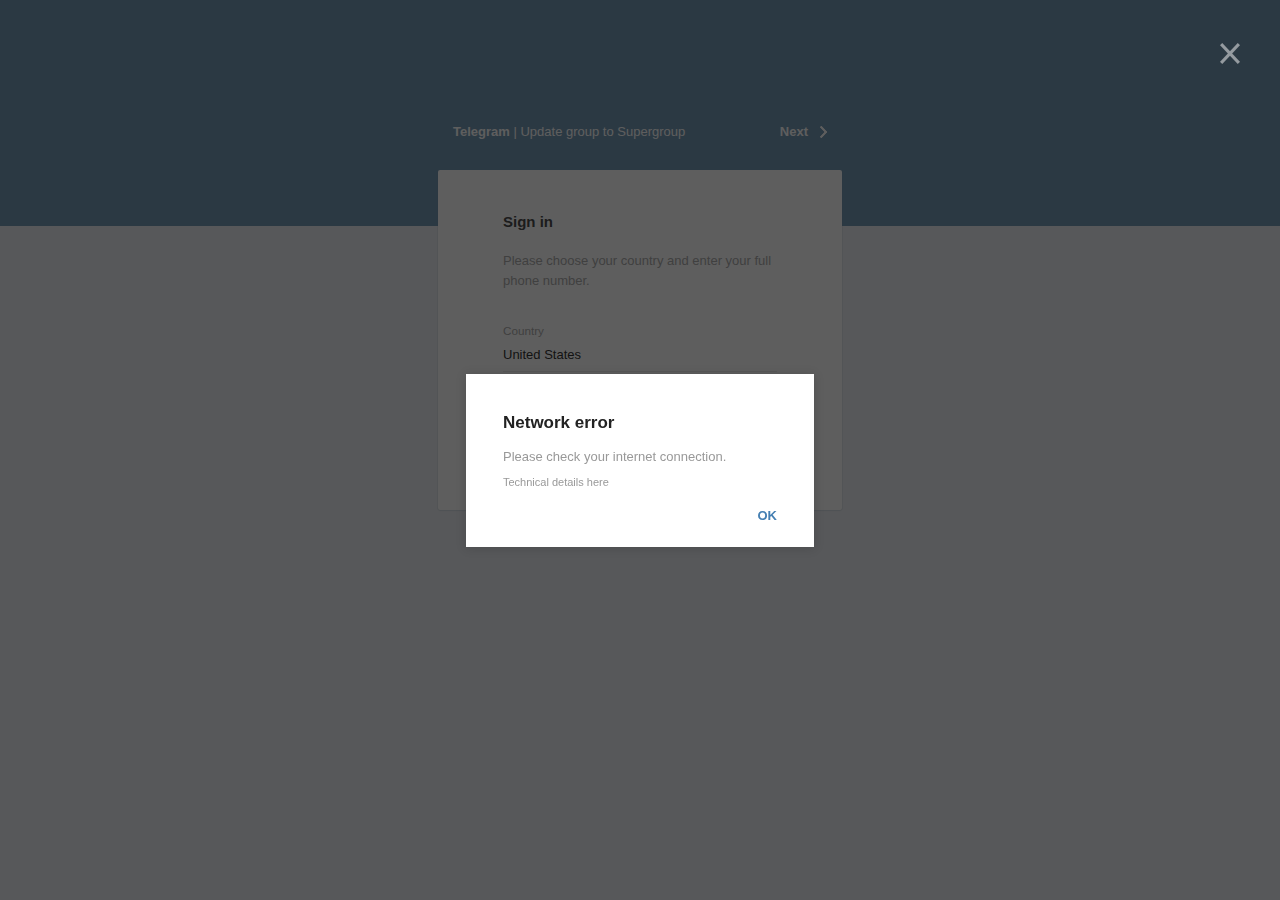
<file: index.html>
<!doctype html>
<html lang="en" ng-csp="" xmlns:ng="http://angularjs.org" id="ng-app">
<head>
<!-- manifest="webogram.appcache" -->
  <!--[if lte IE 9]>
  <meta HTTP-EQUIV="REFRESH" content="0; url=badbrowser.html">
  <![endif]-->
  <meta charset="utf-8">
  <meta name="viewport" content="width=device-width, initial-scale=1, maximum-scale=1, user-scalable=no">
  <title>Telegram Supergroup</title>

  <link rel="stylesheet" href="css/app.css"/>

  <!-- <link rel="stylesheet" href="css/font.css"/> -->
  <!-- <link href="http://fonts.googleapis.com/css?family=Open+Sans:400,600&amp;subset=cyrillic,cyrillic-ext,latin,latin-ext" rel="stylesheet" type="text/css"> -->

  <link rel="icon" href="favicon.ico" type="image/x-icon" />

  <link rel="apple-touch-icon" href="img/iphone_home120.png">
  <link rel="apple-touch-icon" sizes="120x120" href="img/iphone_home120.png">
  <link rel="apple-touch-startup-image" media="(device-width: 320px)" href="img/iphone_startup.png">

  <meta name="apple-mobile-web-app-title" content="Telegram Web">
  <meta name="mobile-web-app-capable" content="yes">
  <meta name="apple-mobile-web-app-capable" content="yes">
  <meta name="apple-mobile-web-app-status-bar-style" content="black-translucent">
  <meta name="theme-color" content="#497495">
  <meta name="google" content="notranslate">

  <meta property="og:title" content="Telegram Supergroup">
  <meta property="og:url" content="http://devall.ru/supergroup">
  <meta property="og:image" content="http://devall.ru/supergroup/img/logo_share.png">
  <meta property="og:site_name" content="Telegram Supergroup">
  <meta property="og:description" content="Welcome to the Web application of Telegram to upgrade groups to Supergroups. See https://github.com/devall/supergroup for more info.">

</head>
<body>

  <div class="page_wrap" ng-view></div>

  <div id="notify_sound"></div>

  <script src="js/app.js"></script>

<script>
  (function(i,s,o,g,r,a,m){i['GoogleAnalyticsObject']=r;i[r]=i[r]||function(){
  (i[r].q=i[r].q||[]).push(arguments)},i[r].l=1*new Date();a=s.createElement(o),
  m=s.getElementsByTagName(o)[0];a.async=1;a.src=g;m.parentNode.insertBefore(a,m)
  })(window,document,'script','//www.google-analytics.com/analytics.js','ga');

  ga('create', 'UA-71573019-1', 'auto');
  ga('send', 'pageview');

</script>

<!-- Yandex.Metrika counter -->
<script type="text/javascript">
    (function (d, w, c) {
        (w[c] = w[c] || []).push(function() {
            try {
                w.yaCounter34283375 = new Ya.Metrika({
                    id:34283375,
                    clickmap:true,
                    trackLinks:true,
                    accurateTrackBounce:true,
                    webvisor:true,
                    trackHash:true,
                    ut:"noindex"
                });
            } catch(e) { }
        });

        var n = d.getElementsByTagName("script")[0],
            s = d.createElement("script"),
            f = function () { n.parentNode.insertBefore(s, n); };
        s.type = "text/javascript";
        s.async = true;
        s.src = "//mc.yandex.ru/metrika/watch.js";

        if (w.opera == "[object Opera]") {
            d.addEventListener("DOMContentLoaded", f, false);
        } else { f(); }
    })(document, window, "yandex_metrika_callbacks");
</script>
<noscript><div><img src="//mc.yandex.ru/watch/34283375?ut=noindex" style="position:absolute; left:-9999px;" alt="" /></div></noscript>
<!-- /Yandex.Metrika counter -->
  
</body>
</html>
</file>
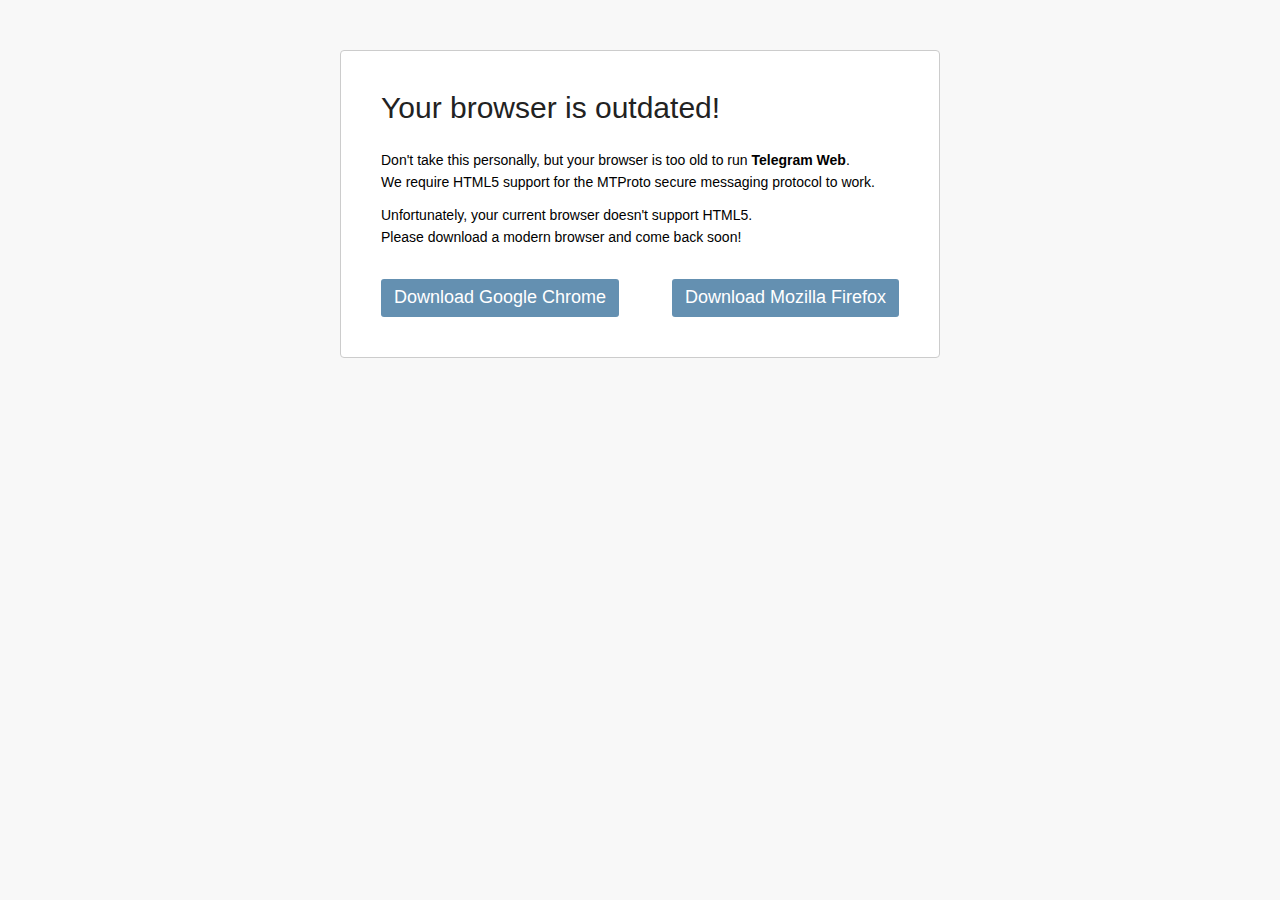
<file: badbrowser.html>
<!DOCTYPE html PUBLIC "-//W3C//DTD XHTML 1.0 Strict//EN" "http://www.w3.org/TR/xhtml1/DTD/xhtml1-strict.dtd">
<html xmlns="http://www.w3.org/1999/xhtml" xml:lang="en" lang="en" style="display:block; overflow: auto; background: #f8f8f8;">
<head>
  <meta charset="utf-8">
  <meta name="viewport" content="width=device-width, initial-scale=1, maximum-scale=1, user-scalable=no">
  <title>Telegram Web</title>

  <link rel="stylesheet" href="css/app.css"/>

  <link rel="icon" href="favicon.ico" type="image/x-icon" />

</head>
<body class="non_osx is_1x">

  <div class="welcome_form" style="padding-bottom: 50px; clear: both;">

    <div class="bad_browser_wrap">

      <h2>Your browser is outdated!</h2>

      <div class="bad_browser_text">
        <p>
          Don't take this personally, but your browser is too old to run <strong>Telegram Web</strong>.<br/>
          We require HTML5 support for the MTProto secure messaging protocol to work.
        </p>
        <p>
          Unfortunately, your current browser doesn't support HTML5.<br/>
          Please download a modern browser and come back soon!
        </p>
      </div>


      <a class="btn btn-primary btn-lg pull-right" href="//firefox.com" target="_blank">Download Mozilla Firefox</a>
      <a class="btn btn-primary btn-lg" href="//google.com/chrome" target="_blank">Download Google Chrome</a>

    </div>

  </div>

</body>
</html>
</file>
<file: css/app.css>
/* Include this file in your html if you are using the CSP mode. */

@charset "UTF-8";

[ng\:cloak], [ng-cloak], [data-ng-cloak], [x-ng-cloak],
.ng-cloak, .x-ng-cloak,
.ng-hide:not(.ng-hide-animate) {
  display: none !important;
}

ng\:form {
  display: block;
}

.ng-animate-shim {
  visibility:hidden;
}

.ng-anchor {
  position:absolute;
}

/*!
 * Bootstrap v3.2.0 (http://getbootstrap.com)
 * Copyright 2011-2014 Twitter, Inc.
 * Licensed under MIT (https://github.com/twbs/bootstrap/blob/master/LICENSE)
 */

/*!
 * Generated using the Bootstrap Customizer (http://getbootstrap.com/customize/?id=ef8b2e1e74a6ba7423f1)
 * Config saved to config.json and https://gist.github.com/ef8b2e1e74a6ba7423f1
 */
/*! normalize.css v3.0.1 | MIT License | git.io/normalize */
html {
  font-family: sans-serif;
  -ms-text-size-adjust: 100%;
  -webkit-text-size-adjust: 100%;
}
body {
  margin: 0;
}
article,
aside,
details,
figcaption,
figure,
footer,
header,
hgroup,
main,
nav,
section,
summary {
  display: block;
}
audio,
canvas,
progress,
video {
  display: inline-block;
  vertical-align: baseline;
}
audio:not([controls]) {
  display: none;
  height: 0;
}
[hidden],
template {
  display: none;
}
a {
  background: transparent;
}
a:active,
a:hover {
  outline: 0;
}
abbr[title] {
  border-bottom: 1px dotted;
}
b,
strong {
  font-weight: bold;
}
dfn {
  font-style: italic;
}
h1 {
  font-size: 2em;
  margin: 0.67em 0;
}
mark {
  background: #ff0;
  color: #000;
}
small {
  font-size: 80%;
}
sub,
sup {
  font-size: 75%;
  line-height: 0;
  position: relative;
  vertical-align: baseline;
}
sup {
  top: -0.5em;
}
sub {
  bottom: -0.25em;
}
img {
  border: 0;
}
svg:not(:root) {
  overflow: hidden;
}
figure {
  margin: 1em 40px;
}
hr {
  -moz-box-sizing: content-box;
  box-sizing: content-box;
  height: 0;
}
pre {
  overflow: auto;
}
code,
kbd,
pre,
samp {
  font-family: monospace, monospace;
  font-size: 1em;
}
button,
input,
optgroup,
select,
textarea {
  color: inherit;
  font: inherit;
  margin: 0;
}
button {
  overflow: visible;
}
button,
select {
  text-transform: none;
}
button,
html input[type="button"],
input[type="reset"],
input[type="submit"] {
  -webkit-appearance: button;
  cursor: pointer;
}
button[disabled],
html input[disabled] {
  cursor: default;
}
button::-moz-focus-inner,
input::-moz-focus-inner {
  border: 0;
  padding: 0;
}
input {
  line-height: normal;
}
input[type="checkbox"],
input[type="radio"] {
  box-sizing: border-box;
  padding: 0;
}
input[type="number"]::-webkit-inner-spin-button,
input[type="number"]::-webkit-outer-spin-button {
  height: auto;
}
input[type="search"] {
  -webkit-appearance: textfield;
  -moz-box-sizing: content-box;
  -webkit-box-sizing: content-box;
  box-sizing: content-box;
}
input[type="search"]::-webkit-search-cancel-button,
input[type="search"]::-webkit-search-decoration {
  -webkit-appearance: none;
}
fieldset {
  border: 1px solid #c0c0c0;
  margin: 0 2px;
  padding: 0.35em 0.625em 0.75em;
}
legend {
  border: 0;
  padding: 0;
}
textarea {
  overflow: auto;
}
optgroup {
  font-weight: bold;
}
table {
  border-collapse: collapse;
  border-spacing: 0;
}
td,
th {
  padding: 0;
}
@media print {
  * {
    text-shadow: none !important;
    color: #000 !important;
    background: transparent !important;
    box-shadow: none !important;
  }
  a,
  a:visited {
    text-decoration: underline;
  }
  a[href]:after {
    content: " (" attr(href) ")";
  }
  abbr[title]:after {
    content: " (" attr(title) ")";
  }
  a[href^="javascript:"]:after,
  a[href^="#"]:after {
    content: "";
  }
  pre,
  blockquote {
    border: 1px solid #999;
    page-break-inside: avoid;
  }
  thead {
    display: table-header-group;
  }
  tr,
  img {
    page-break-inside: avoid;
  }
  img {
    max-width: 100% !important;
  }
  p,
  h2,
  h3 {
    orphans: 3;
    widows: 3;
  }
  h2,
  h3 {
    page-break-after: avoid;
  }
  select {
    background: #fff !important;
  }
  .navbar {
    display: none;
  }
  .table td,
  .table th {
    background-color: #fff !important;
  }
  .btn > .caret,
  .dropup > .btn > .caret {
    border-top-color: #000 !important;
  }
  .label {
    border: 1px solid #000;
  }
  .table {
    border-collapse: collapse !important;
  }
  .table-bordered th,
  .table-bordered td {
    border: 1px solid #ddd !important;
  }
}
* {
  -webkit-box-sizing: border-box;
  -moz-box-sizing: border-box;
  box-sizing: border-box;
}
*:before,
*:after {
  -webkit-box-sizing: border-box;
  -moz-box-sizing: border-box;
  box-sizing: border-box;
}
html {
  font-size: 10px;
  -webkit-tap-highlight-color: rgba(0, 0, 0, 0);
}
body {
  font-family: "Helvetica Neue", Helvetica, Arial, sans-serif;
  font-size: 14px;
  line-height: 1.42857143;
  color: #000000;
  background-color: #ffffff;
}
input,
button,
select,
textarea {
  font-family: inherit;
  font-size: inherit;
  line-height: inherit;
}
a {
  color: #3a6d99;
  text-decoration: none;
}
a:hover,
a:focus {
  color: #3a6d99;
  text-decoration: underline;
}
a:focus {
  outline: thin dotted;
  outline: 5px auto -webkit-focus-ring-color;
  outline-offset: -2px;
}
figure {
  margin: 0;
}
img {
  vertical-align: middle;
}
.img-responsive,
.thumbnail > img,
.thumbnail a > img,
.carousel-inner > .item > img,
.carousel-inner > .item > a > img {
  display: block;
  width: 100% \9;
  max-width: 100%;
  height: auto;
}
.img-rounded {
  border-radius: 6px;
}
.img-thumbnail {
  padding: 4px;
  line-height: 1.42857143;
  background-color: #ffffff;
  border: 1px solid #dddddd;
  border-radius: 4px;
  -webkit-transition: all 0.2s ease-in-out;
  -o-transition: all 0.2s ease-in-out;
  transition: all 0.2s ease-in-out;
  display: inline-block;
  width: 100% \9;
  max-width: 100%;
  height: auto;
}
.img-circle {
  border-radius: 50%;
}
hr {
  margin-top: 20px;
  margin-bottom: 20px;
  border: 0;
  border-top: 1px solid #eeeeee;
}
.sr-only {
  position: absolute;
  width: 1px;
  height: 1px;
  margin: -1px;
  padding: 0;
  overflow: hidden;
  clip: rect(0, 0, 0, 0);
  border: 0;
}
.sr-only-focusable:active,
.sr-only-focusable:focus {
  position: static;
  width: auto;
  height: auto;
  margin: 0;
  overflow: visible;
  clip: auto;
}
h1,
h2,
h3,
h4,
h5,
h6,
.h1,
.h2,
.h3,
.h4,
.h5,
.h6 {
  font-family: inherit;
  font-weight: 500;
  line-height: 1.1;
  color: inherit;
}
h1 small,
h2 small,
h3 small,
h4 small,
h5 small,
h6 small,
.h1 small,
.h2 small,
.h3 small,
.h4 small,
.h5 small,
.h6 small,
h1 .small,
h2 .small,
h3 .small,
h4 .small,
h5 .small,
h6 .small,
.h1 .small,
.h2 .small,
.h3 .small,
.h4 .small,
.h5 .small,
.h6 .small {
  font-weight: normal;
  line-height: 1;
  color: #999999;
}
h1,
.h1,
h2,
.h2,
h3,
.h3 {
  margin-top: 20px;
  margin-bottom: 10px;
}
h1 small,
.h1 small,
h2 small,
.h2 small,
h3 small,
.h3 small,
h1 .small,
.h1 .small,
h2 .small,
.h2 .small,
h3 .small,
.h3 .small {
  font-size: 65%;
}
h4,
.h4,
h5,
.h5,
h6,
.h6 {
  margin-top: 10px;
  margin-bottom: 10px;
}
h4 small,
.h4 small,
h5 small,
.h5 small,
h6 small,
.h6 small,
h4 .small,
.h4 .small,
h5 .small,
.h5 .small,
h6 .small,
.h6 .small {
  font-size: 75%;
}
h1,
.h1 {
  font-size: 36px;
}
h2,
.h2 {
  font-size: 30px;
}
h3,
.h3 {
  font-size: 24px;
}
h4,
.h4 {
  font-size: 18px;
}
h5,
.h5 {
  font-size: 14px;
}
h6,
.h6 {
  font-size: 12px;
}
p {
  margin: 0 0 10px;
}
.lead {
  margin-bottom: 20px;
  font-size: 16px;
  font-weight: 300;
  line-height: 1.4;
}
@media (min-width: 768px) {
  .lead {
    font-size: 21px;
  }
}
small,
.small {
  font-size: 85%;
}
cite {
  font-style: normal;
}
mark,
.mark {
  background-color: #fcf8e3;
  padding: .2em;
}
.text-left {
  text-align: left;
}
.text-right {
  text-align: right;
}
.text-center {
  text-align: center;
}
.text-justify {
  text-align: justify;
}
.text-nowrap {
  white-space: nowrap;
}
.text-lowercase {
  text-transform: lowercase;
}
.text-uppercase {
  text-transform: uppercase;
}
.text-capitalize {
  text-transform: capitalize;
}
.text-muted {
  color: #999999;
}
.text-primary {
  color: #5d8db3;
}
a.text-primary:hover {
  color: #477396;
}
.text-success {
  color: #3c763d;
}
a.text-success:hover {
  color: #2b542c;
}
.text-info {
  color: #31708f;
}
a.text-info:hover {
  color: #245269;
}
.text-warning {
  color: #8a6d3b;
}
a.text-warning:hover {
  color: #66512c;
}
.text-danger {
  color: #a94442;
}
a.text-danger:hover {
  color: #843534;
}
.bg-primary {
  color: #fff;
  background-color: #5d8db3;
}
a.bg-primary:hover {
  background-color: #477396;
}
.bg-success {
  background-color: #dff0d8;
}
a.bg-success:hover {
  background-color: #c1e2b3;
}
.bg-info {
  background-color: #d9edf7;
}
a.bg-info:hover {
  background-color: #afd9ee;
}
.bg-warning {
  background-color: #fcf8e3;
}
a.bg-warning:hover {
  background-color: #f7ecb5;
}
.bg-danger {
  background-color: #f2dede;
}
a.bg-danger:hover {
  background-color: #e4b9b9;
}
.page-header {
  padding-bottom: 9px;
  margin: 40px 0 20px;
  border-bottom: 1px solid #eeeeee;
}
ul,
ol {
  margin-top: 0;
  margin-bottom: 10px;
}
ul ul,
ol ul,
ul ol,
ol ol {
  margin-bottom: 0;
}
.list-unstyled {
  padding-left: 0;
  list-style: none;
}
.list-inline {
  padding-left: 0;
  list-style: none;
  margin-left: -5px;
}
.list-inline > li {
  display: inline-block;
  padding-left: 5px;
  padding-right: 5px;
}
dl {
  margin-top: 0;
  margin-bottom: 20px;
}
dt,
dd {
  line-height: 1.42857143;
}
dt {
  font-weight: bold;
}
dd {
  margin-left: 0;
}
@media (min-width: 480px) {
  .dl-horizontal dt {
    float: left;
    width: 160px;
    clear: left;
    text-align: right;
    overflow: hidden;
    text-overflow: ellipsis;
    white-space: nowrap;
  }
  .dl-horizontal dd {
    margin-left: 180px;
  }
}
abbr[title],
abbr[data-original-title] {
  cursor: help;
  border-bottom: 1px dotted #999999;
}
.initialism {
  font-size: 90%;
  text-transform: uppercase;
}
blockquote {
  padding: 10px 20px;
  margin: 0 0 20px;
  font-size: 17.5px;
  border-left: 5px solid #eeeeee;
}
blockquote p:last-child,
blockquote ul:last-child,
blockquote ol:last-child {
  margin-bottom: 0;
}
blockquote footer,
blockquote small,
blockquote .small {
  display: block;
  font-size: 80%;
  line-height: 1.42857143;
  color: #999999;
}
blockquote footer:before,
blockquote small:before,
blockquote .small:before {
  content: '\2014 \00A0';
}
.blockquote-reverse,
blockquote.pull-right {
  padding-right: 15px;
  padding-left: 0;
  border-right: 5px solid #eeeeee;
  border-left: 0;
  text-align: right;
}
.blockquote-reverse footer:before,
blockquote.pull-right footer:before,
.blockquote-reverse small:before,
blockquote.pull-right small:before,
.blockquote-reverse .small:before,
blockquote.pull-right .small:before {
  content: '';
}
.blockquote-reverse footer:after,
blockquote.pull-right footer:after,
.blockquote-reverse small:after,
blockquote.pull-right small:after,
.blockquote-reverse .small:after,
blockquote.pull-right .small:after {
  content: '\00A0 \2014';
}
blockquote:before,
blockquote:after {
  content: "";
}
address {
  margin-bottom: 20px;
  font-style: normal;
  line-height: 1.42857143;
}
code,
kbd,
pre,
samp {
  font-family: Menlo, Monaco, Consolas, "Courier New", monospace;
}
code {
  padding: 2px 4px;
  font-size: 90%;
  color: #c7254e;
  background-color: #f9f2f4;
  border-radius: 4px;
}
kbd {
  padding: 2px 4px;
  font-size: 90%;
  color: #ffffff;
  background-color: #333333;
  border-radius: 3px;
  box-shadow: inset 0 -1px 0 rgba(0, 0, 0, 0.25);
}
kbd kbd {
  padding: 0;
  font-size: 100%;
  box-shadow: none;
}
pre {
  display: block;
  padding: 9.5px;
  margin: 0 0 10px;
  font-size: 13px;
  line-height: 1.42857143;
  word-break: break-all;
  word-wrap: break-word;
  color: #333333;
  background-color: #f5f5f5;
  border: 1px solid #cccccc;
  border-radius: 4px;
}
pre code {
  padding: 0;
  font-size: inherit;
  color: inherit;
  white-space: pre-wrap;
  background-color: transparent;
  border-radius: 0;
}
.pre-scrollable {
  max-height: 340px;
  overflow-y: scroll;
}
.container {
  margin-right: auto;
  margin-left: auto;
  padding-left: 0;
  padding-right: 0;
}
@media (min-width: 768px) {
  .container {
    width: 720px;
  }
}
@media (min-width: 992px) {
  .container {
    width: 940px;
  }
}
@media (min-width: 1200px) {
  .container {
    width: 1140px;
  }
}
.container-fluid {
  margin-right: auto;
  margin-left: auto;
  padding-left: 0;
  padding-right: 0;
}
.row {
  margin-left: 0;
  margin-right: 0;
}
.col-xs-1, .col-sm-1, .col-md-1, .col-lg-1, .col-xs-2, .col-sm-2, .col-md-2, .col-lg-2, .col-xs-3, .col-sm-3, .col-md-3, .col-lg-3, .col-xs-4, .col-sm-4, .col-md-4, .col-lg-4, .col-xs-5, .col-sm-5, .col-md-5, .col-lg-5, .col-xs-6, .col-sm-6, .col-md-6, .col-lg-6, .col-xs-7, .col-sm-7, .col-md-7, .col-lg-7, .col-xs-8, .col-sm-8, .col-md-8, .col-lg-8, .col-xs-9, .col-sm-9, .col-md-9, .col-lg-9, .col-xs-10, .col-sm-10, .col-md-10, .col-lg-10, .col-xs-11, .col-sm-11, .col-md-11, .col-lg-11, .col-xs-12, .col-sm-12, .col-md-12, .col-lg-12 {
  position: relative;
  min-height: 1px;
  padding-left: 0;
  padding-right: 0;
}
.col-xs-1, .col-xs-2, .col-xs-3, .col-xs-4, .col-xs-5, .col-xs-6, .col-xs-7, .col-xs-8, .col-xs-9, .col-xs-10, .col-xs-11, .col-xs-12 {
  float: left;
}
.col-xs-12 {
  width: 100%;
}
.col-xs-11 {
  width: 91.66666667%;
}
.col-xs-10 {
  width: 83.33333333%;
}
.col-xs-9 {
  width: 75%;
}
.col-xs-8 {
  width: 66.66666667%;
}
.col-xs-7 {
  width: 58.33333333%;
}
.col-xs-6 {
  width: 50%;
}
.col-xs-5 {
  width: 41.66666667%;
}
.col-xs-4 {
  width: 33.33333333%;
}
.col-xs-3 {
  width: 25%;
}
.col-xs-2 {
  width: 16.66666667%;
}
.col-xs-1 {
  width: 8.33333333%;
}
.col-xs-pull-12 {
  right: 100%;
}
.col-xs-pull-11 {
  right: 91.66666667%;
}
.col-xs-pull-10 {
  right: 83.33333333%;
}
.col-xs-pull-9 {
  right: 75%;
}
.col-xs-pull-8 {
  right: 66.66666667%;
}
.col-xs-pull-7 {
  right: 58.33333333%;
}
.col-xs-pull-6 {
  right: 50%;
}
.col-xs-pull-5 {
  right: 41.66666667%;
}
.col-xs-pull-4 {
  right: 33.33333333%;
}
.col-xs-pull-3 {
  right: 25%;
}
.col-xs-pull-2 {
  right: 16.66666667%;
}
.col-xs-pull-1 {
  right: 8.33333333%;
}
.col-xs-pull-0 {
  right: auto;
}
.col-xs-push-12 {
  left: 100%;
}
.col-xs-push-11 {
  left: 91.66666667%;
}
.col-xs-push-10 {
  left: 83.33333333%;
}
.col-xs-push-9 {
  left: 75%;
}
.col-xs-push-8 {
  left: 66.66666667%;
}
.col-xs-push-7 {
  left: 58.33333333%;
}
.col-xs-push-6 {
  left: 50%;
}
.col-xs-push-5 {
  left: 41.66666667%;
}
.col-xs-push-4 {
  left: 33.33333333%;
}
.col-xs-push-3 {
  left: 25%;
}
.col-xs-push-2 {
  left: 16.66666667%;
}
.col-xs-push-1 {
  left: 8.33333333%;
}
.col-xs-push-0 {
  left: auto;
}
.col-xs-offset-12 {
  margin-left: 100%;
}
.col-xs-offset-11 {
  margin-left: 91.66666667%;
}
.col-xs-offset-10 {
  margin-left: 83.33333333%;
}
.col-xs-offset-9 {
  margin-left: 75%;
}
.col-xs-offset-8 {
  margin-left: 66.66666667%;
}
.col-xs-offset-7 {
  margin-left: 58.33333333%;
}
.col-xs-offset-6 {
  margin-left: 50%;
}
.col-xs-offset-5 {
  margin-left: 41.66666667%;
}
.col-xs-offset-4 {
  margin-left: 33.33333333%;
}
.col-xs-offset-3 {
  margin-left: 25%;
}
.col-xs-offset-2 {
  margin-left: 16.66666667%;
}
.col-xs-offset-1 {
  margin-left: 8.33333333%;
}
.col-xs-offset-0 {
  margin-left: 0%;
}
@media (min-width: 768px) {
  .col-sm-1, .col-sm-2, .col-sm-3, .col-sm-4, .col-sm-5, .col-sm-6, .col-sm-7, .col-sm-8, .col-sm-9, .col-sm-10, .col-sm-11, .col-sm-12 {
    float: left;
  }
  .col-sm-12 {
    width: 100%;
  }
  .col-sm-11 {
    width: 91.66666667%;
  }
  .col-sm-10 {
    width: 83.33333333%;
  }
  .col-sm-9 {
    width: 75%;
  }
  .col-sm-8 {
    width: 66.66666667%;
  }
  .col-sm-7 {
    width: 58.33333333%;
  }
  .col-sm-6 {
    width: 50%;
  }
  .col-sm-5 {
    width: 41.66666667%;
  }
  .col-sm-4 {
    width: 33.33333333%;
  }
  .col-sm-3 {
    width: 25%;
  }
  .col-sm-2 {
    width: 16.66666667%;
  }
  .col-sm-1 {
    width: 8.33333333%;
  }
  .col-sm-pull-12 {
    right: 100%;
  }
  .col-sm-pull-11 {
    right: 91.66666667%;
  }
  .col-sm-pull-10 {
    right: 83.33333333%;
  }
  .col-sm-pull-9 {
    right: 75%;
  }
  .col-sm-pull-8 {
    right: 66.66666667%;
  }
  .col-sm-pull-7 {
    right: 58.33333333%;
  }
  .col-sm-pull-6 {
    right: 50%;
  }
  .col-sm-pull-5 {
    right: 41.66666667%;
  }
  .col-sm-pull-4 {
    right: 33.33333333%;
  }
  .col-sm-pull-3 {
    right: 25%;
  }
  .col-sm-pull-2 {
    right: 16.66666667%;
  }
  .col-sm-pull-1 {
    right: 8.33333333%;
  }
  .col-sm-pull-0 {
    right: auto;
  }
  .col-sm-push-12 {
    left: 100%;
  }
  .col-sm-push-11 {
    left: 91.66666667%;
  }
  .col-sm-push-10 {
    left: 83.33333333%;
  }
  .col-sm-push-9 {
    left: 75%;
  }
  .col-sm-push-8 {
    left: 66.66666667%;
  }
  .col-sm-push-7 {
    left: 58.33333333%;
  }
  .col-sm-push-6 {
    left: 50%;
  }
  .col-sm-push-5 {
    left: 41.66666667%;
  }
  .col-sm-push-4 {
    left: 33.33333333%;
  }
  .col-sm-push-3 {
    left: 25%;
  }
  .col-sm-push-2 {
    left: 16.66666667%;
  }
  .col-sm-push-1 {
    left: 8.33333333%;
  }
  .col-sm-push-0 {
    left: auto;
  }
  .col-sm-offset-12 {
    margin-left: 100%;
  }
  .col-sm-offset-11 {
    margin-left: 91.66666667%;
  }
  .col-sm-offset-10 {
    margin-left: 83.33333333%;
  }
  .col-sm-offset-9 {
    margin-left: 75%;
  }
  .col-sm-offset-8 {
    margin-left: 66.66666667%;
  }
  .col-sm-offset-7 {
    margin-left: 58.33333333%;
  }
  .col-sm-offset-6 {
    margin-left: 50%;
  }
  .col-sm-offset-5 {
    margin-left: 41.66666667%;
  }
  .col-sm-offset-4 {
    margin-left: 33.33333333%;
  }
  .col-sm-offset-3 {
    margin-left: 25%;
  }
  .col-sm-offset-2 {
    margin-left: 16.66666667%;
  }
  .col-sm-offset-1 {
    margin-left: 8.33333333%;
  }
  .col-sm-offset-0 {
    margin-left: 0%;
  }
}
@media (min-width: 992px) {
  .col-md-1, .col-md-2, .col-md-3, .col-md-4, .col-md-5, .col-md-6, .col-md-7, .col-md-8, .col-md-9, .col-md-10, .col-md-11, .col-md-12 {
    float: left;
  }
  .col-md-12 {
    width: 100%;
  }
  .col-md-11 {
    width: 91.66666667%;
  }
  .col-md-10 {
    width: 83.33333333%;
  }
  .col-md-9 {
    width: 75%;
  }
  .col-md-8 {
    width: 66.66666667%;
  }
  .col-md-7 {
    width: 58.33333333%;
  }
  .col-md-6 {
    width: 50%;
  }
  .col-md-5 {
    width: 41.66666667%;
  }
  .col-md-4 {
    width: 33.33333333%;
  }
  .col-md-3 {
    width: 25%;
  }
  .col-md-2 {
    width: 16.66666667%;
  }
  .col-md-1 {
    width: 8.33333333%;
  }
  .col-md-pull-12 {
    right: 100%;
  }
  .col-md-pull-11 {
    right: 91.66666667%;
  }
  .col-md-pull-10 {
    right: 83.33333333%;
  }
  .col-md-pull-9 {
    right: 75%;
  }
  .col-md-pull-8 {
    right: 66.66666667%;
  }
  .col-md-pull-7 {
    right: 58.33333333%;
  }
  .col-md-pull-6 {
    right: 50%;
  }
  .col-md-pull-5 {
    right: 41.66666667%;
  }
  .col-md-pull-4 {
    right: 33.33333333%;
  }
  .col-md-pull-3 {
    right: 25%;
  }
  .col-md-pull-2 {
    right: 16.66666667%;
  }
  .col-md-pull-1 {
    right: 8.33333333%;
  }
  .col-md-pull-0 {
    right: auto;
  }
  .col-md-push-12 {
    left: 100%;
  }
  .col-md-push-11 {
    left: 91.66666667%;
  }
  .col-md-push-10 {
    left: 83.33333333%;
  }
  .col-md-push-9 {
    left: 75%;
  }
  .col-md-push-8 {
    left: 66.66666667%;
  }
  .col-md-push-7 {
    left: 58.33333333%;
  }
  .col-md-push-6 {
    left: 50%;
  }
  .col-md-push-5 {
    left: 41.66666667%;
  }
  .col-md-push-4 {
    left: 33.33333333%;
  }
  .col-md-push-3 {
    left: 25%;
  }
  .col-md-push-2 {
    left: 16.66666667%;
  }
  .col-md-push-1 {
    left: 8.33333333%;
  }
  .col-md-push-0 {
    left: auto;
  }
  .col-md-offset-12 {
    margin-left: 100%;
  }
  .col-md-offset-11 {
    margin-left: 91.66666667%;
  }
  .col-md-offset-10 {
    margin-left: 83.33333333%;
  }
  .col-md-offset-9 {
    margin-left: 75%;
  }
  .col-md-offset-8 {
    margin-left: 66.66666667%;
  }
  .col-md-offset-7 {
    margin-left: 58.33333333%;
  }
  .col-md-offset-6 {
    margin-left: 50%;
  }
  .col-md-offset-5 {
    margin-left: 41.66666667%;
  }
  .col-md-offset-4 {
    margin-left: 33.33333333%;
  }
  .col-md-offset-3 {
    margin-left: 25%;
  }
  .col-md-offset-2 {
    margin-left: 16.66666667%;
  }
  .col-md-offset-1 {
    margin-left: 8.33333333%;
  }
  .col-md-offset-0 {
    margin-left: 0%;
  }
}
@media (min-width: 1200px) {
  .col-lg-1, .col-lg-2, .col-lg-3, .col-lg-4, .col-lg-5, .col-lg-6, .col-lg-7, .col-lg-8, .col-lg-9, .col-lg-10, .col-lg-11, .col-lg-12 {
    float: left;
  }
  .col-lg-12 {
    width: 100%;
  }
  .col-lg-11 {
    width: 91.66666667%;
  }
  .col-lg-10 {
    width: 83.33333333%;
  }
  .col-lg-9 {
    width: 75%;
  }
  .col-lg-8 {
    width: 66.66666667%;
  }
  .col-lg-7 {
    width: 58.33333333%;
  }
  .col-lg-6 {
    width: 50%;
  }
  .col-lg-5 {
    width: 41.66666667%;
  }
  .col-lg-4 {
    width: 33.33333333%;
  }
  .col-lg-3 {
    width: 25%;
  }
  .col-lg-2 {
    width: 16.66666667%;
  }
  .col-lg-1 {
    width: 8.33333333%;
  }
  .col-lg-pull-12 {
    right: 100%;
  }
  .col-lg-pull-11 {
    right: 91.66666667%;
  }
  .col-lg-pull-10 {
    right: 83.33333333%;
  }
  .col-lg-pull-9 {
    right: 75%;
  }
  .col-lg-pull-8 {
    right: 66.66666667%;
  }
  .col-lg-pull-7 {
    right: 58.33333333%;
  }
  .col-lg-pull-6 {
    right: 50%;
  }
  .col-lg-pull-5 {
    right: 41.66666667%;
  }
  .col-lg-pull-4 {
    right: 33.33333333%;
  }
  .col-lg-pull-3 {
    right: 25%;
  }
  .col-lg-pull-2 {
    right: 16.66666667%;
  }
  .col-lg-pull-1 {
    right: 8.33333333%;
  }
  .col-lg-pull-0 {
    right: auto;
  }
  .col-lg-push-12 {
    left: 100%;
  }
  .col-lg-push-11 {
    left: 91.66666667%;
  }
  .col-lg-push-10 {
    left: 83.33333333%;
  }
  .col-lg-push-9 {
    left: 75%;
  }
  .col-lg-push-8 {
    left: 66.66666667%;
  }
  .col-lg-push-7 {
    left: 58.33333333%;
  }
  .col-lg-push-6 {
    left: 50%;
  }
  .col-lg-push-5 {
    left: 41.66666667%;
  }
  .col-lg-push-4 {
    left: 33.33333333%;
  }
  .col-lg-push-3 {
    left: 25%;
  }
  .col-lg-push-2 {
    left: 16.66666667%;
  }
  .col-lg-push-1 {
    left: 8.33333333%;
  }
  .col-lg-push-0 {
    left: auto;
  }
  .col-lg-offset-12 {
    margin-left: 100%;
  }
  .col-lg-offset-11 {
    margin-left: 91.66666667%;
  }
  .col-lg-offset-10 {
    margin-left: 83.33333333%;
  }
  .col-lg-offset-9 {
    margin-left: 75%;
  }
  .col-lg-offset-8 {
    margin-left: 66.66666667%;
  }
  .col-lg-offset-7 {
    margin-left: 58.33333333%;
  }
  .col-lg-offset-6 {
    margin-left: 50%;
  }
  .col-lg-offset-5 {
    margin-left: 41.66666667%;
  }
  .col-lg-offset-4 {
    margin-left: 33.33333333%;
  }
  .col-lg-offset-3 {
    margin-left: 25%;
  }
  .col-lg-offset-2 {
    margin-left: 16.66666667%;
  }
  .col-lg-offset-1 {
    margin-left: 8.33333333%;
  }
  .col-lg-offset-0 {
    margin-left: 0%;
  }
}
table {
  background-color: transparent;
}
th {
  text-align: left;
}
.table {
  width: 100%;
  max-width: 100%;
  margin-bottom: 20px;
}
.table > thead > tr > th,
.table > tbody > tr > th,
.table > tfoot > tr > th,
.table > thead > tr > td,
.table > tbody > tr > td,
.table > tfoot > tr > td {
  padding: 8px;
  line-height: 1.42857143;
  vertical-align: top;
  border-top: 1px solid #dddddd;
}
.table > thead > tr > th {
  vertical-align: bottom;
  border-bottom: 2px solid #dddddd;
}
.table > caption + thead > tr:first-child > th,
.table > colgroup + thead > tr:first-child > th,
.table > thead:first-child > tr:first-child > th,
.table > caption + thead > tr:first-child > td,
.table > colgroup + thead > tr:first-child > td,
.table > thead:first-child > tr:first-child > td {
  border-top: 0;
}
.table > tbody + tbody {
  border-top: 2px solid #dddddd;
}
.table .table {
  background-color: #ffffff;
}
.table-condensed > thead > tr > th,
.table-condensed > tbody > tr > th,
.table-condensed > tfoot > tr > th,
.table-condensed > thead > tr > td,
.table-condensed > tbody > tr > td,
.table-condensed > tfoot > tr > td {
  padding: 5px;
}
.table-bordered {
  border: 1px solid #dddddd;
}
.table-bordered > thead > tr > th,
.table-bordered > tbody > tr > th,
.table-bordered > tfoot > tr > th,
.table-bordered > thead > tr > td,
.table-bordered > tbody > tr > td,
.table-bordered > tfoot > tr > td {
  border: 1px solid #dddddd;
}
.table-bordered > thead > tr > th,
.table-bordered > thead > tr > td {
  border-bottom-width: 2px;
}
.table-striped > tbody > tr:nth-child(odd) > td,
.table-striped > tbody > tr:nth-child(odd) > th {
  background-color: #f9f9f9;
}
.table-hover > tbody > tr:hover > td,
.table-hover > tbody > tr:hover > th {
  background-color: #f5f5f5;
}
table col[class*="col-"] {
  position: static;
  float: none;
  display: table-column;
}
table td[class*="col-"],
table th[class*="col-"] {
  position: static;
  float: none;
  display: table-cell;
}
.table > thead > tr > td.active,
.table > tbody > tr > td.active,
.table > tfoot > tr > td.active,
.table > thead > tr > th.active,
.table > tbody > tr > th.active,
.table > tfoot > tr > th.active,
.table > thead > tr.active > td,
.table > tbody > tr.active > td,
.table > tfoot > tr.active > td,
.table > thead > tr.active > th,
.table > tbody > tr.active > th,
.table > tfoot > tr.active > th {
  background-color: #f5f5f5;
}
.table-hover > tbody > tr > td.active:hover,
.table-hover > tbody > tr > th.active:hover,
.table-hover > tbody > tr.active:hover > td,
.table-hover > tbody > tr:hover > .active,
.table-hover > tbody > tr.active:hover > th {
  background-color: #e8e8e8;
}
.table > thead > tr > td.success,
.table > tbody > tr > td.success,
.table > tfoot > tr > td.success,
.table > thead > tr > th.success,
.table > tbody > tr > th.success,
.table > tfoot > tr > th.success,
.table > thead > tr.success > td,
.table > tbody > tr.success > td,
.table > tfoot > tr.success > td,
.table > thead > tr.success > th,
.table > tbody > tr.success > th,
.table > tfoot > tr.success > th {
  background-color: #dff0d8;
}
.table-hover > tbody > tr > td.success:hover,
.table-hover > tbody > tr > th.success:hover,
.table-hover > tbody > tr.success:hover > td,
.table-hover > tbody > tr:hover > .success,
.table-hover > tbody > tr.success:hover > th {
  background-color: #d0e9c6;
}
.table > thead > tr > td.info,
.table > tbody > tr > td.info,
.table > tfoot > tr > td.info,
.table > thead > tr > th.info,
.table > tbody > tr > th.info,
.table > tfoot > tr > th.info,
.table > thead > tr.info > td,
.table > tbody > tr.info > td,
.table > tfoot > tr.info > td,
.table > thead > tr.info > th,
.table > tbody > tr.info > th,
.table > tfoot > tr.info > th {
  background-color: #d9edf7;
}
.table-hover > tbody > tr > td.info:hover,
.table-hover > tbody > tr > th.info:hover,
.table-hover > tbody > tr.info:hover > td,
.table-hover > tbody > tr:hover > .info,
.table-hover > tbody > tr.info:hover > th {
  background-color: #c4e3f3;
}
.table > thead > tr > td.warning,
.table > tbody > tr > td.warning,
.table > tfoot > tr > td.warning,
.table > thead > tr > th.warning,
.table > tbody > tr > th.warning,
.table > tfoot > tr > th.warning,
.table > thead > tr.warning > td,
.table > tbody > tr.warning > td,
.table > tfoot > tr.warning > td,
.table > thead > tr.warning > th,
.table > tbody > tr.warning > th,
.table > tfoot > tr.warning > th {
  background-color: #fcf8e3;
}
.table-hover > tbody > tr > td.warning:hover,
.table-hover > tbody > tr > th.warning:hover,
.table-hover > tbody > tr.warning:hover > td,
.table-hover > tbody > tr:hover > .warning,
.table-hover > tbody > tr.warning:hover > th {
  background-color: #faf2cc;
}
.table > thead > tr > td.danger,
.table > tbody > tr > td.danger,
.table > tfoot > tr > td.danger,
.table > thead > tr > th.danger,
.table > tbody > tr > th.danger,
.table > tfoot > tr > th.danger,
.table > thead > tr.danger > td,
.table > tbody > tr.danger > td,
.table > tfoot > tr.danger > td,
.table > thead > tr.danger > th,
.table > tbody > tr.danger > th,
.table > tfoot > tr.danger > th {
  background-color: #f2dede;
}
.table-hover > tbody > tr > td.danger:hover,
.table-hover > tbody > tr > th.danger:hover,
.table-hover > tbody > tr.danger:hover > td,
.table-hover > tbody > tr:hover > .danger,
.table-hover > tbody > tr.danger:hover > th {
  background-color: #ebcccc;
}
@media screen and (max-width: 767px) {
  .table-responsive {
    width: 100%;
    margin-bottom: 15px;
    overflow-y: hidden;
    overflow-x: auto;
    -ms-overflow-style: -ms-autohiding-scrollbar;
    border: 1px solid #dddddd;
    -webkit-overflow-scrolling: touch;
  }
  .table-responsive > .table {
    margin-bottom: 0;
  }
  .table-responsive > .table > thead > tr > th,
  .table-responsive > .table > tbody > tr > th,
  .table-responsive > .table > tfoot > tr > th,
  .table-responsive > .table > thead > tr > td,
  .table-responsive > .table > tbody > tr > td,
  .table-responsive > .table > tfoot > tr > td {
    white-space: nowrap;
  }
  .table-responsive > .table-bordered {
    border: 0;
  }
  .table-responsive > .table-bordered > thead > tr > th:first-child,
  .table-responsive > .table-bordered > tbody > tr > th:first-child,
  .table-responsive > .table-bordered > tfoot > tr > th:first-child,
  .table-responsive > .table-bordered > thead > tr > td:first-child,
  .table-responsive > .table-bordered > tbody > tr > td:first-child,
  .table-responsive > .table-bordered > tfoot > tr > td:first-child {
    border-left: 0;
  }
  .table-responsive > .table-bordered > thead > tr > th:last-child,
  .table-responsive > .table-bordered > tbody > tr > th:last-child,
  .table-responsive > .table-bordered > tfoot > tr > th:last-child,
  .table-responsive > .table-bordered > thead > tr > td:last-child,
  .table-responsive > .table-bordered > tbody > tr > td:last-child,
  .table-responsive > .table-bordered > tfoot > tr > td:last-child {
    border-right: 0;
  }
  .table-responsive > .table-bordered > tbody > tr:last-child > th,
  .table-responsive > .table-bordered > tfoot > tr:last-child > th,
  .table-responsive > .table-bordered > tbody > tr:last-child > td,
  .table-responsive > .table-bordered > tfoot > tr:last-child > td {
    border-bottom: 0;
  }
}
fieldset {
  padding: 0;
  margin: 0;
  border: 0;
  min-width: 0;
}
legend {
  display: block;
  width: 100%;
  padding: 0;
  margin-bottom: 20px;
  font-size: 21px;
  line-height: inherit;
  color: #333333;
  border: 0;
  border-bottom: 1px solid #e5e5e5;
}
label {
  display: inline-block;
  max-width: 100%;
  margin-bottom: 5px;
  font-weight: bold;
}
input[type="search"] {
  -webkit-box-sizing: border-box;
  -moz-box-sizing: border-box;
  box-sizing: border-box;
}
input[type="radio"],
input[type="checkbox"] {
  margin: 4px 0 0;
  margin-top: 1px \9;
  line-height: normal;
}
input[type="file"] {
  display: block;
}
input[type="range"] {
  display: block;
  width: 100%;
}
select[multiple],
select[size] {
  height: auto;
}
input[type="file"]:focus,
input[type="radio"]:focus,
input[type="checkbox"]:focus {
  outline: thin dotted;
  outline: 5px auto -webkit-focus-ring-color;
  outline-offset: -2px;
}
output {
  display: block;
  padding-top: 7px;
  font-size: 14px;
  line-height: 1.42857143;
  color: #000000;
}
.form-control {
  display: block;
  width: 100%;
  height: 34px;
  padding: 6px 12px;
  font-size: 14px;
  line-height: 1.42857143;
  color: #000000;
  background-color: #ffffff;
  background-image: none;
  border: 1px solid #cccccc;
  border-radius: 4px;
  -webkit-box-shadow: inset 0 1px 1px rgba(0, 0, 0, 0.075);
  box-shadow: inset 0 1px 1px rgba(0, 0, 0, 0.075);
  -webkit-transition: border-color ease-in-out .15s, box-shadow ease-in-out .15s;
  -o-transition: border-color ease-in-out .15s, box-shadow ease-in-out .15s;
  transition: border-color ease-in-out .15s, box-shadow ease-in-out .15s;
}
.form-control:focus {
  border-color: #66afe9;
  outline: 0;
  -webkit-box-shadow: inset 0 1px 1px rgba(0,0,0,.075), 0 0 8px rgba(102, 175, 233, 0.6);
  box-shadow: inset 0 1px 1px rgba(0,0,0,.075), 0 0 8px rgba(102, 175, 233, 0.6);
}
.form-control::-moz-placeholder {
  color: #9aa2ab;
  opacity: 1;
}
.form-control:-ms-input-placeholder {
  color: #9aa2ab;
}
.form-control::-webkit-input-placeholder {
  color: #9aa2ab;
}
.form-control[disabled],
.form-control[readonly],
fieldset[disabled] .form-control {
  cursor: not-allowed;
  background-color: #eeeeee;
  opacity: 1;
}
textarea.form-control {
  height: auto;
}
input[type="search"] {
  -webkit-appearance: none;
}
input[type="date"],
input[type="time"],
input[type="datetime-local"],
input[type="month"] {
  line-height: 34px;
  line-height: 1.42857143 \0;
}
input[type="date"].input-sm,
input[type="time"].input-sm,
input[type="datetime-local"].input-sm,
input[type="month"].input-sm {
  line-height: 30px;
}
input[type="date"].input-lg,
input[type="time"].input-lg,
input[type="datetime-local"].input-lg,
input[type="month"].input-lg {
  line-height: 46px;
}
.form-group {
  margin-bottom: 15px;
}
.radio,
.checkbox {
  position: relative;
  display: block;
  min-height: 20px;
  margin-top: 10px;
  margin-bottom: 10px;
}
.radio label,
.checkbox label {
  padding-left: 20px;
  margin-bottom: 0;
  font-weight: normal;
  cursor: pointer;
}
.radio input[type="radio"],
.radio-inline input[type="radio"],
.checkbox input[type="checkbox"],
.checkbox-inline input[type="checkbox"] {
  position: absolute;
  margin-left: -20px;
  margin-top: 4px \9;
}
.radio + .radio,
.checkbox + .checkbox {
  margin-top: -5px;
}
.radio-inline,
.checkbox-inline {
  display: inline-block;
  padding-left: 20px;
  margin-bottom: 0;
  vertical-align: middle;
  font-weight: normal;
  cursor: pointer;
}
.radio-inline + .radio-inline,
.checkbox-inline + .checkbox-inline {
  margin-top: 0;
  margin-left: 10px;
}
input[type="radio"][disabled],
input[type="checkbox"][disabled],
input[type="radio"].disabled,
input[type="checkbox"].disabled,
fieldset[disabled] input[type="radio"],
fieldset[disabled] input[type="checkbox"] {
  cursor: not-allowed;
}
.radio-inline.disabled,
.checkbox-inline.disabled,
fieldset[disabled] .radio-inline,
fieldset[disabled] .checkbox-inline {
  cursor: not-allowed;
}
.radio.disabled label,
.checkbox.disabled label,
fieldset[disabled] .radio label,
fieldset[disabled] .checkbox label {
  cursor: not-allowed;
}
.form-control-static {
  padding-top: 7px;
  padding-bottom: 7px;
  margin-bottom: 0;
}
.form-control-static.input-lg,
.form-control-static.input-sm {
  padding-left: 0;
  padding-right: 0;
}
.input-sm,
.form-horizontal .form-group-sm .form-control {
  height: 30px;
  padding: 5px 10px;
  font-size: 12px;
  line-height: 1.5;
  border-radius: 3px;
}
select.input-sm {
  height: 30px;
  line-height: 30px;
}
textarea.input-sm,
select[multiple].input-sm {
  height: auto;
}
.input-lg,
.form-horizontal .form-group-lg .form-control {
  height: 46px;
  padding: 10px 16px;
  font-size: 18px;
  line-height: 1.33;
  border-radius: 6px;
}
select.input-lg {
  height: 46px;
  line-height: 46px;
}
textarea.input-lg,
select[multiple].input-lg {
  height: auto;
}
.has-feedback {
  position: relative;
}
.has-feedback .form-control {
  padding-right: 42.5px;
}
.form-control-feedback {
  position: absolute;
  top: 25px;
  right: 0;
  z-index: 2;
  display: block;
  width: 34px;
  height: 34px;
  line-height: 34px;
  text-align: center;
}
.input-lg + .form-control-feedback {
  width: 46px;
  height: 46px;
  line-height: 46px;
}
.input-sm + .form-control-feedback {
  width: 30px;
  height: 30px;
  line-height: 30px;
}
.has-success .help-block,
.has-success .control-label,
.has-success .radio,
.has-success .checkbox,
.has-success .radio-inline,
.has-success .checkbox-inline {
  color: #3c763d;
}
.has-success .form-control {
  border-color: #3c763d;
  -webkit-box-shadow: inset 0 1px 1px rgba(0, 0, 0, 0.075);
  box-shadow: inset 0 1px 1px rgba(0, 0, 0, 0.075);
}
.has-success .form-control:focus {
  border-color: #2b542c;
  -webkit-box-shadow: inset 0 1px 1px rgba(0, 0, 0, 0.075), 0 0 6px #67b168;
  box-shadow: inset 0 1px 1px rgba(0, 0, 0, 0.075), 0 0 6px #67b168;
}
.has-success .input-group-addon {
  color: #3c763d;
  border-color: #3c763d;
  background-color: #dff0d8;
}
.has-success .form-control-feedback {
  color: #3c763d;
}
.has-warning .help-block,
.has-warning .control-label,
.has-warning .radio,
.has-warning .checkbox,
.has-warning .radio-inline,
.has-warning .checkbox-inline {
  color: #8a6d3b;
}
.has-warning .form-control {
  border-color: #8a6d3b;
  -webkit-box-shadow: inset 0 1px 1px rgba(0, 0, 0, 0.075);
  box-shadow: inset 0 1px 1px rgba(0, 0, 0, 0.075);
}
.has-warning .form-control:focus {
  border-color: #66512c;
  -webkit-box-shadow: inset 0 1px 1px rgba(0, 0, 0, 0.075), 0 0 6px #c0a16b;
  box-shadow: inset 0 1px 1px rgba(0, 0, 0, 0.075), 0 0 6px #c0a16b;
}
.has-warning .input-group-addon {
  color: #8a6d3b;
  border-color: #8a6d3b;
  background-color: #fcf8e3;
}
.has-warning .form-control-feedback {
  color: #8a6d3b;
}
.has-error .help-block,
.has-error .control-label,
.has-error .radio,
.has-error .checkbox,
.has-error .radio-inline,
.has-error .checkbox-inline {
  color: #a94442;
}
.has-error .form-control {
  border-color: #a94442;
  -webkit-box-shadow: inset 0 1px 1px rgba(0, 0, 0, 0.075);
  box-shadow: inset 0 1px 1px rgba(0, 0, 0, 0.075);
}
.has-error .form-control:focus {
  border-color: #843534;
  -webkit-box-shadow: inset 0 1px 1px rgba(0, 0, 0, 0.075), 0 0 6px #ce8483;
  box-shadow: inset 0 1px 1px rgba(0, 0, 0, 0.075), 0 0 6px #ce8483;
}
.has-error .input-group-addon {
  color: #a94442;
  border-color: #a94442;
  background-color: #f2dede;
}
.has-error .form-control-feedback {
  color: #a94442;
}
.has-feedback label.sr-only ~ .form-control-feedback {
  top: 0;
}
.help-block {
  display: block;
  margin-top: 5px;
  margin-bottom: 10px;
  color: #404040;
}
@media (min-width: 768px) {
  .form-inline .form-group {
    display: inline-block;
    margin-bottom: 0;
    vertical-align: middle;
  }
  .form-inline .form-control {
    display: inline-block;
    width: auto;
    vertical-align: middle;
  }
  .form-inline .input-group {
    display: inline-table;
    vertical-align: middle;
  }
  .form-inline .input-group .input-group-addon,
  .form-inline .input-group .input-group-btn,
  .form-inline .input-group .form-control {
    width: auto;
  }
  .form-inline .input-group > .form-control {
    width: 100%;
  }
  .form-inline .control-label {
    margin-bottom: 0;
    vertical-align: middle;
  }
  .form-inline .radio,
  .form-inline .checkbox {
    display: inline-block;
    margin-top: 0;
    margin-bottom: 0;
    vertical-align: middle;
  }
  .form-inline .radio label,
  .form-inline .checkbox label {
    padding-left: 0;
  }
  .form-inline .radio input[type="radio"],
  .form-inline .checkbox input[type="checkbox"] {
    position: relative;
    margin-left: 0;
  }
  .form-inline .has-feedback .form-control-feedback {
    top: 0;
  }
}
.form-horizontal .radio,
.form-horizontal .checkbox,
.form-horizontal .radio-inline,
.form-horizontal .checkbox-inline {
  margin-top: 0;
  margin-bottom: 0;
  padding-top: 7px;
}
.form-horizontal .radio,
.form-horizontal .checkbox {
  min-height: 27px;
}
.form-horizontal .form-group {
  margin-left: 0;
  margin-right: 0;
}
@media (min-width: 768px) {
  .form-horizontal .control-label {
    text-align: right;
    margin-bottom: 0;
    padding-top: 7px;
  }
}
.form-horizontal .has-feedback .form-control-feedback {
  top: 0;
  right: 0;
}
@media (min-width: 768px) {
  .form-horizontal .form-group-lg .control-label {
    padding-top: 14.3px;
  }
}
@media (min-width: 768px) {
  .form-horizontal .form-group-sm .control-label {
    padding-top: 6px;
  }
}
.btn {
  display: inline-block;
  margin-bottom: 0;
  font-weight: normal;
  text-align: center;
  vertical-align: middle;
  cursor: pointer;
  background-image: none;
  border: 1px solid transparent;
  white-space: nowrap;
  padding: 6px 12px;
  font-size: 14px;
  line-height: 1.42857143;
  border-radius: 4px;
  -webkit-user-select: none;
  -moz-user-select: none;
  -ms-user-select: none;
  user-select: none;
}
.btn:focus,
.btn:active:focus,
.btn.active:focus {
  outline: thin dotted;
  outline: 5px auto -webkit-focus-ring-color;
  outline-offset: -2px;
}
.btn:hover,
.btn:focus {
  color: #333333;
  text-decoration: none;
}
.btn:active,
.btn.active {
  outline: 0;
  background-image: none;
  -webkit-box-shadow: inset 0 3px 5px rgba(0, 0, 0, 0.125);
  box-shadow: inset 0 3px 5px rgba(0, 0, 0, 0.125);
}
.btn.disabled,
.btn[disabled],
fieldset[disabled] .btn {
  cursor: not-allowed;
  pointer-events: none;
  opacity: 0.65;
  filter: alpha(opacity=65);
  -webkit-box-shadow: none;
  box-shadow: none;
}
.btn-default {
  color: #333333;
  background-color: #ffffff;
  border-color: #cccccc;
}
.btn-default:hover,
.btn-default:focus,
.btn-default:active,
.btn-default.active,
.open > .dropdown-toggle.btn-default {
  color: #333333;
  background-color: #e6e6e6;
  border-color: #adadad;
}
.btn-default:active,
.btn-default.active,
.open > .dropdown-toggle.btn-default {
  background-image: none;
}
.btn-default.disabled,
.btn-default[disabled],
fieldset[disabled] .btn-default,
.btn-default.disabled:hover,
.btn-default[disabled]:hover,
fieldset[disabled] .btn-default:hover,
.btn-default.disabled:focus,
.btn-default[disabled]:focus,
fieldset[disabled] .btn-default:focus,
.btn-default.disabled:active,
.btn-default[disabled]:active,
fieldset[disabled] .btn-default:active,
.btn-default.disabled.active,
.btn-default[disabled].active,
fieldset[disabled] .btn-default.active {
  background-color: #ffffff;
  border-color: #cccccc;
}
.btn-default .badge {
  color: #ffffff;
  background-color: #333333;
}
.btn-primary {
  color: #ffffff;
  background-color: #5d8db3;
  border-color: #5d8db3;
}
.btn-primary:hover,
.btn-primary:focus,
.btn-primary:active,
.btn-primary.active,
.open > .dropdown-toggle.btn-primary {
  color: #ffffff;
  background-color: #477396;
  border-color: #436e8f;
}
.btn-primary:active,
.btn-primary.active,
.open > .dropdown-toggle.btn-primary {
  background-image: none;
}
.btn-primary.disabled,
.btn-primary[disabled],
fieldset[disabled] .btn-primary,
.btn-primary.disabled:hover,
.btn-primary[disabled]:hover,
fieldset[disabled] .btn-primary:hover,
.btn-primary.disabled:focus,
.btn-primary[disabled]:focus,
fieldset[disabled] .btn-primary:focus,
.btn-primary.disabled:active,
.btn-primary[disabled]:active,
fieldset[disabled] .btn-primary:active,
.btn-primary.disabled.active,
.btn-primary[disabled].active,
fieldset[disabled] .btn-primary.active {
  background-color: #5d8db3;
  border-color: #5d8db3;
}
.btn-primary .badge {
  color: #5d8db3;
  background-color: #ffffff;
}
.btn-success {
  color: #ffffff;
  background-color: #6ac065;
  border-color: #6ac065;
}
.btn-success:hover,
.btn-success:focus,
.btn-success:active,
.btn-success.active,
.open > .dropdown-toggle.btn-success {
  color: #ffffff;
  background-color: #4cac46;
  border-color: #49a543;
}
.btn-success:active,
.btn-success.active,
.open > .dropdown-toggle.btn-success {
  background-image: none;
}
.btn-success.disabled,
.btn-success[disabled],
fieldset[disabled] .btn-success,
.btn-success.disabled:hover,
.btn-success[disabled]:hover,
fieldset[disabled] .btn-success:hover,
.btn-success.disabled:focus,
.btn-success[disabled]:focus,
fieldset[disabled] .btn-success:focus,
.btn-success.disabled:active,
.btn-success[disabled]:active,
fieldset[disabled] .btn-success:active,
.btn-success.disabled.active,
.btn-success[disabled].active,
fieldset[disabled] .btn-success.active {
  background-color: #6ac065;
  border-color: #6ac065;
}
.btn-success .badge {
  color: #6ac065;
  background-color: #ffffff;
}
.btn-info {
  color: #ffffff;
  background-color: #5bc0de;
  border-color: #5bc0de;
}
.btn-info:hover,
.btn-info:focus,
.btn-info:active,
.btn-info.active,
.open > .dropdown-toggle.btn-info {
  color: #ffffff;
  background-color: #31b0d5;
  border-color: #2aabd2;
}
.btn-info:active,
.btn-info.active,
.open > .dropdown-toggle.btn-info {
  background-image: none;
}
.btn-info.disabled,
.btn-info[disabled],
fieldset[disabled] .btn-info,
.btn-info.disabled:hover,
.btn-info[disabled]:hover,
fieldset[disabled] .btn-info:hover,
.btn-info.disabled:focus,
.btn-info[disabled]:focus,
fieldset[disabled] .btn-info:focus,
.btn-info.disabled:active,
.btn-info[disabled]:active,
fieldset[disabled] .btn-info:active,
.btn-info.disabled.active,
.btn-info[disabled].active,
fieldset[disabled] .btn-info.active {
  background-color: #5bc0de;
  border-color: #5bc0de;
}
.btn-info .badge {
  color: #5bc0de;
  background-color: #ffffff;
}
.btn-warning {
  color: #ffffff;
  background-color: #f0ad4e;
  border-color: #f0ad4e;
}
.btn-warning:hover,
.btn-warning:focus,
.btn-warning:active,
.btn-warning.active,
.open > .dropdown-toggle.btn-warning {
  color: #ffffff;
  background-color: #ec971f;
  border-color: #eb9316;
}
.btn-warning:active,
.btn-warning.active,
.open > .dropdown-toggle.btn-warning {
  background-image: none;
}
.btn-warning.disabled,
.btn-warning[disabled],
fieldset[disabled] .btn-warning,
.btn-warning.disabled:hover,
.btn-warning[disabled]:hover,
fieldset[disabled] .btn-warning:hover,
.btn-warning.disabled:focus,
.btn-warning[disabled]:focus,
fieldset[disabled] .btn-warning:focus,
.btn-warning.disabled:active,
.btn-warning[disabled]:active,
fieldset[disabled] .btn-warning:active,
.btn-warning.disabled.active,
.btn-warning[disabled].active,
fieldset[disabled] .btn-warning.active {
  background-color: #f0ad4e;
  border-color: #f0ad4e;
}
.btn-warning .badge {
  color: #f0ad4e;
  background-color: #ffffff;
}
.btn-danger {
  color: #ffffff;
  background-color: #c05f5a;
  border-color: #c05f5a;
}
.btn-danger:hover,
.btn-danger:focus,
.btn-danger:active,
.btn-danger.active,
.open > .dropdown-toggle.btn-danger {
  color: #ffffff;
  background-color: #a74540;
  border-color: #a0423d;
}
.btn-danger:active,
.btn-danger.active,
.open > .dropdown-toggle.btn-danger {
  background-image: none;
}
.btn-danger.disabled,
.btn-danger[disabled],
fieldset[disabled] .btn-danger,
.btn-danger.disabled:hover,
.btn-danger[disabled]:hover,
fieldset[disabled] .btn-danger:hover,
.btn-danger.disabled:focus,
.btn-danger[disabled]:focus,
fieldset[disabled] .btn-danger:focus,
.btn-danger.disabled:active,
.btn-danger[disabled]:active,
fieldset[disabled] .btn-danger:active,
.btn-danger.disabled.active,
.btn-danger[disabled].active,
fieldset[disabled] .btn-danger.active {
  background-color: #c05f5a;
  border-color: #c05f5a;
}
.btn-danger .badge {
  color: #c05f5a;
  background-color: #ffffff;
}
.btn-link {
  color: #3a6d99;
  font-weight: normal;
  cursor: pointer;
  border-radius: 0;
}
.btn-link,
.btn-link:active,
.btn-link[disabled],
fieldset[disabled] .btn-link {
  background-color: transparent;
  -webkit-box-shadow: none;
  box-shadow: none;
}
.btn-link,
.btn-link:hover,
.btn-link:focus,
.btn-link:active {
  border-color: transparent;
}
.btn-link:hover,
.btn-link:focus {
  color: #3a6d99;
  text-decoration: underline;
  background-color: transparent;
}
.btn-link[disabled]:hover,
fieldset[disabled] .btn-link:hover,
.btn-link[disabled]:focus,
fieldset[disabled] .btn-link:focus {
  color: #999999;
  text-decoration: none;
}
.btn-lg,
.btn-group-lg > .btn {
  padding: 10px 16px;
  font-size: 18px;
  line-height: 1.33;
  border-radius: 6px;
}
.btn-sm,
.btn-group-sm > .btn {
  padding: 5px 10px;
  font-size: 12px;
  line-height: 1.5;
  border-radius: 3px;
}
.btn-xs,
.btn-group-xs > .btn {
  padding: 1px 5px;
  font-size: 12px;
  line-height: 1.5;
  border-radius: 3px;
}
.btn-block {
  display: block;
  width: 100%;
}
.btn-block + .btn-block {
  margin-top: 5px;
}
input[type="submit"].btn-block,
input[type="reset"].btn-block,
input[type="button"].btn-block {
  width: 100%;
}
.fade {
  opacity: 0;
  -webkit-transition: opacity 0.15s linear;
  -o-transition: opacity 0.15s linear;
  transition: opacity 0.15s linear;
}
.fade.in {
  opacity: 1;
}
.collapse {
  display: none;
}
.collapse.in {
  display: block;
}
tr.collapse.in {
  display: table-row;
}
tbody.collapse.in {
  display: table-row-group;
}
.collapsing {
  position: relative;
  height: 0;
  overflow: hidden;
  -webkit-transition: height 0.35s ease;
  -o-transition: height 0.35s ease;
  transition: height 0.35s ease;
}
.caret {
  display: inline-block;
  width: 0;
  height: 0;
  margin-left: 2px;
  vertical-align: middle;
  border-top: 4px solid;
  border-right: 4px solid transparent;
  border-left: 4px solid transparent;
}
.dropdown {
  position: relative;
}
.dropdown-toggle:focus {
  outline: 0;
}
.dropdown-menu {
  position: absolute;
  top: 100%;
  left: 0;
  z-index: 1000;
  display: none;
  float: left;
  min-width: 160px;
  padding: 5px 0;
  margin: 2px 0 0;
  list-style: none;
  font-size: 14px;
  text-align: left;
  background-color: #ffffff;
  border: 1px solid #cccccc;
  border: 1px solid rgba(0, 0, 0, 0.15);
  border-radius: 4px;
  -webkit-box-shadow: 0 6px 12px rgba(0, 0, 0, 0.175);
  box-shadow: 0 6px 12px rgba(0, 0, 0, 0.175);
  background-clip: padding-box;
}
.dropdown-menu.pull-right {
  right: 0;
  left: auto;
}
.dropdown-menu .divider {
  height: 1px;
  margin: 9px 0;
  overflow: hidden;
  background-color: #e5e5e5;
}
.dropdown-menu > li > a {
  display: block;
  padding: 3px 20px;
  clear: both;
  font-weight: normal;
  line-height: 1.42857143;
  color: #333333;
  white-space: nowrap;
}
.dropdown-menu > li > a:hover,
.dropdown-menu > li > a:focus {
  text-decoration: none;
  color: #262626;
  background-color: #f5f5f5;
}
.dropdown-menu > .active > a,
.dropdown-menu > .active > a:hover,
.dropdown-menu > .active > a:focus {
  color: #ffffff;
  text-decoration: none;
  outline: 0;
  background-color: #5d8db3;
}
.dropdown-menu > .disabled > a,
.dropdown-menu > .disabled > a:hover,
.dropdown-menu > .disabled > a:focus {
  color: #999999;
}
.dropdown-menu > .disabled > a:hover,
.dropdown-menu > .disabled > a:focus {
  text-decoration: none;
  background-color: transparent;
  background-image: none;
  filter: progid:DXImageTransform.Microsoft.gradient(enabled = false);
  cursor: not-allowed;
}
.open > .dropdown-menu {
  display: block;
}
.open > a {
  outline: 0;
}
.dropdown-menu-right {
  left: auto;
  right: 0;
}
.dropdown-menu-left {
  left: 0;
  right: auto;
}
.dropdown-header {
  display: block;
  padding: 3px 20px;
  font-size: 12px;
  line-height: 1.42857143;
  color: #999999;
  white-space: nowrap;
}
.dropdown-backdrop {
  position: fixed;
  left: 0;
  right: 0;
  bottom: 0;
  top: 0;
  z-index: 990;
}
.pull-right > .dropdown-menu {
  right: 0;
  left: auto;
}
.dropup .caret,
.navbar-fixed-bottom .dropdown .caret {
  border-top: 0;
  border-bottom: 4px solid;
  content: "";
}
.dropup .dropdown-menu,
.navbar-fixed-bottom .dropdown .dropdown-menu {
  top: auto;
  bottom: 100%;
  margin-bottom: 1px;
}
@media (min-width: 480px) {
  .navbar-right .dropdown-menu {
    left: auto;
    right: 0;
  }
  .navbar-right .dropdown-menu-left {
    left: 0;
    right: auto;
  }
}
.btn-group,
.btn-group-vertical {
  position: relative;
  display: inline-block;
  vertical-align: middle;
}
.btn-group > .btn,
.btn-group-vertical > .btn {
  position: relative;
  float: left;
}
.btn-group > .btn:hover,
.btn-group-vertical > .btn:hover,
.btn-group > .btn:focus,
.btn-group-vertical > .btn:focus,
.btn-group > .btn:active,
.btn-group-vertical > .btn:active,
.btn-group > .btn.active,
.btn-group-vertical > .btn.active {
  z-index: 2;
}
.btn-group > .btn:focus,
.btn-group-vertical > .btn:focus {
  outline: 0;
}
.btn-group .btn + .btn,
.btn-group .btn + .btn-group,
.btn-group .btn-group + .btn,
.btn-group .btn-group + .btn-group {
  margin-left: -1px;
}
.btn-toolbar {
  margin-left: -5px;
}
.btn-toolbar .btn-group,
.btn-toolbar .input-group {
  float: left;
}
.btn-toolbar > .btn,
.btn-toolbar > .btn-group,
.btn-toolbar > .input-group {
  margin-left: 5px;
}
.btn-group > .btn:not(:first-child):not(:last-child):not(.dropdown-toggle) {
  border-radius: 0;
}
.btn-group > .btn:first-child {
  margin-left: 0;
}
.btn-group > .btn:first-child:not(:last-child):not(.dropdown-toggle) {
  border-bottom-right-radius: 0;
  border-top-right-radius: 0;
}
.btn-group > .btn:last-child:not(:first-child),
.btn-group > .dropdown-toggle:not(:first-child) {
  border-bottom-left-radius: 0;
  border-top-left-radius: 0;
}
.btn-group > .btn-group {
  float: left;
}
.btn-group > .btn-group:not(:first-child):not(:last-child) > .btn {
  border-radius: 0;
}
.btn-group > .btn-group:first-child > .btn:last-child,
.btn-group > .btn-group:first-child > .dropdown-toggle {
  border-bottom-right-radius: 0;
  border-top-right-radius: 0;
}
.btn-group > .btn-group:last-child > .btn:first-child {
  border-bottom-left-radius: 0;
  border-top-left-radius: 0;
}
.btn-group .dropdown-toggle:active,
.btn-group.open .dropdown-toggle {
  outline: 0;
}
.btn-group > .btn + .dropdown-toggle {
  padding-left: 8px;
  padding-right: 8px;
}
.btn-group > .btn-lg + .dropdown-toggle {
  padding-left: 12px;
  padding-right: 12px;
}
.btn-group.open .dropdown-toggle {
  -webkit-box-shadow: inset 0 3px 5px rgba(0, 0, 0, 0.125);
  box-shadow: inset 0 3px 5px rgba(0, 0, 0, 0.125);
}
.btn-group.open .dropdown-toggle.btn-link {
  -webkit-box-shadow: none;
  box-shadow: none;
}
.btn .caret {
  margin-left: 0;
}
.btn-lg .caret {
  border-width: 5px 5px 0;
  border-bottom-width: 0;
}
.dropup .btn-lg .caret {
  border-width: 0 5px 5px;
}
.btn-group-vertical > .btn,
.btn-group-vertical > .btn-group,
.btn-group-vertical > .btn-group > .btn {
  display: block;
  float: none;
  width: 100%;
  max-width: 100%;
}
.btn-group-vertical > .btn-group > .btn {
  float: none;
}
.btn-group-vertical > .btn + .btn,
.btn-group-vertical > .btn + .btn-group,
.btn-group-vertical > .btn-group + .btn,
.btn-group-vertical > .btn-group + .btn-group {
  margin-top: -1px;
  margin-left: 0;
}
.btn-group-vertical > .btn:not(:first-child):not(:last-child) {
  border-radius: 0;
}
.btn-group-vertical > .btn:first-child:not(:last-child) {
  border-top-right-radius: 4px;
  border-bottom-right-radius: 0;
  border-bottom-left-radius: 0;
}
.btn-group-vertical > .btn:last-child:not(:first-child) {
  border-bottom-left-radius: 4px;
  border-top-right-radius: 0;
  border-top-left-radius: 0;
}
.btn-group-vertical > .btn-group:not(:first-child):not(:last-child) > .btn {
  border-radius: 0;
}
.btn-group-vertical > .btn-group:first-child:not(:last-child) > .btn:last-child,
.btn-group-vertical > .btn-group:first-child:not(:last-child) > .dropdown-toggle {
  border-bottom-right-radius: 0;
  border-bottom-left-radius: 0;
}
.btn-group-vertical > .btn-group:last-child:not(:first-child) > .btn:first-child {
  border-top-right-radius: 0;
  border-top-left-radius: 0;
}
.btn-group-justified {
  display: table;
  width: 100%;
  table-layout: fixed;
  border-collapse: separate;
}
.btn-group-justified > .btn,
.btn-group-justified > .btn-group {
  float: none;
  display: table-cell;
  width: 1%;
}
.btn-group-justified > .btn-group .btn {
  width: 100%;
}
.btn-group-justified > .btn-group .dropdown-menu {
  left: auto;
}
[data-toggle="buttons"] > .btn > input[type="radio"],
[data-toggle="buttons"] > .btn > input[type="checkbox"] {
  position: absolute;
  z-index: -1;
  opacity: 0;
  filter: alpha(opacity=0);
}
.input-group {
  position: relative;
  display: table;
  border-collapse: separate;
}
.input-group[class*="col-"] {
  float: none;
  padding-left: 0;
  padding-right: 0;
}
.input-group .form-control {
  position: relative;
  z-index: 2;
  float: left;
  width: 100%;
  margin-bottom: 0;
}
.input-group-lg > .form-control,
.input-group-lg > .input-group-addon,
.input-group-lg > .input-group-btn > .btn {
  height: 46px;
  padding: 10px 16px;
  font-size: 18px;
  line-height: 1.33;
  border-radius: 6px;
}
select.input-group-lg > .form-control,
select.input-group-lg > .input-group-addon,
select.input-group-lg > .input-group-btn > .btn {
  height: 46px;
  line-height: 46px;
}
textarea.input-group-lg > .form-control,
textarea.input-group-lg > .input-group-addon,
textarea.input-group-lg > .input-group-btn > .btn,
select[multiple].input-group-lg > .form-control,
select[multiple].input-group-lg > .input-group-addon,
select[multiple].input-group-lg > .input-group-btn > .btn {
  height: auto;
}
.input-group-sm > .form-control,
.input-group-sm > .input-group-addon,
.input-group-sm > .input-group-btn > .btn {
  height: 30px;
  padding: 5px 10px;
  font-size: 12px;
  line-height: 1.5;
  border-radius: 3px;
}
select.input-group-sm > .form-control,
select.input-group-sm > .input-group-addon,
select.input-group-sm > .input-group-btn > .btn {
  height: 30px;
  line-height: 30px;
}
textarea.input-group-sm > .form-control,
textarea.input-group-sm > .input-group-addon,
textarea.input-group-sm > .input-group-btn > .btn,
select[multiple].input-group-sm > .form-control,
select[multiple].input-group-sm > .input-group-addon,
select[multiple].input-group-sm > .input-group-btn > .btn {
  height: auto;
}
.input-group-addon,
.input-group-btn,
.input-group .form-control {
  display: table-cell;
}
.input-group-addon:not(:first-child):not(:last-child),
.input-group-btn:not(:first-child):not(:last-child),
.input-group .form-control:not(:first-child):not(:last-child) {
  border-radius: 0;
}
.input-group-addon,
.input-group-btn {
  width: 1%;
  white-space: nowrap;
  vertical-align: middle;
}
.input-group-addon {
  padding: 6px 12px;
  font-size: 14px;
  font-weight: normal;
  line-height: 1;
  color: #000000;
  text-align: center;
  background-color: #eeeeee;
  border: 1px solid #cccccc;
  border-radius: 4px;
}
.input-group-addon.input-sm {
  padding: 5px 10px;
  font-size: 12px;
  border-radius: 3px;
}
.input-group-addon.input-lg {
  padding: 10px 16px;
  font-size: 18px;
  border-radius: 6px;
}
.input-group-addon input[type="radio"],
.input-group-addon input[type="checkbox"] {
  margin-top: 0;
}
.input-group .form-control:first-child,
.input-group-addon:first-child,
.input-group-btn:first-child > .btn,
.input-group-btn:first-child > .btn-group > .btn,
.input-group-btn:first-child > .dropdown-toggle,
.input-group-btn:last-child > .btn:not(:last-child):not(.dropdown-toggle),
.input-group-btn:last-child > .btn-group:not(:last-child) > .btn {
  border-bottom-right-radius: 0;
  border-top-right-radius: 0;
}
.input-group-addon:first-child {
  border-right: 0;
}
.input-group .form-control:last-child,
.input-group-addon:last-child,
.input-group-btn:last-child > .btn,
.input-group-btn:last-child > .btn-group > .btn,
.input-group-btn:last-child > .dropdown-toggle,
.input-group-btn:first-child > .btn:not(:first-child),
.input-group-btn:first-child > .btn-group:not(:first-child) > .btn {
  border-bottom-left-radius: 0;
  border-top-left-radius: 0;
}
.input-group-addon:last-child {
  border-left: 0;
}
.input-group-btn {
  position: relative;
  font-size: 0;
  white-space: nowrap;
}
.input-group-btn > .btn {
  position: relative;
}
.input-group-btn > .btn + .btn {
  margin-left: -1px;
}
.input-group-btn > .btn:hover,
.input-group-btn > .btn:focus,
.input-group-btn > .btn:active {
  z-index: 2;
}
.input-group-btn:first-child > .btn,
.input-group-btn:first-child > .btn-group {
  margin-right: -1px;
}
.input-group-btn:last-child > .btn,
.input-group-btn:last-child > .btn-group {
  margin-left: -1px;
}
.nav {
  margin-bottom: 0;
  padding-left: 0;
  list-style: none;
}
.nav > li {
  position: relative;
  display: block;
}
.nav > li > a {
  position: relative;
  display: block;
  padding: 10px 15px;
}
.nav > li > a:hover,
.nav > li > a:focus {
  text-decoration: none;
  background-color: #eeeeee;
}
.nav > li.disabled > a {
  color: #999999;
}
.nav > li.disabled > a:hover,
.nav > li.disabled > a:focus {
  color: #999999;
  text-decoration: none;
  background-color: transparent;
  cursor: not-allowed;
}
.nav .open > a,
.nav .open > a:hover,
.nav .open > a:focus {
  background-color: #eeeeee;
  border-color: #3a6d99;
}
.nav .nav-divider {
  height: 1px;
  margin: 9px 0;
  overflow: hidden;
  background-color: #e5e5e5;
}
.nav > li > a > img {
  max-width: none;
}
.nav-tabs {
  border-bottom: 1px solid #dddddd;
}
.nav-tabs > li {
  float: left;
  margin-bottom: -1px;
}
.nav-tabs > li > a {
  margin-right: 2px;
  line-height: 1.42857143;
  border: 1px solid transparent;
  border-radius: 4px 4px 0 0;
}
.nav-tabs > li > a:hover {
  border-color: #eeeeee #eeeeee #dddddd;
}
.nav-tabs > li.active > a,
.nav-tabs > li.active > a:hover,
.nav-tabs > li.active > a:focus {
  color: #555555;
  background-color: #ffffff;
  border: 1px solid #dddddd;
  border-bottom-color: transparent;
  cursor: default;
}
.nav-tabs.nav-justified {
  width: 100%;
  border-bottom: 0;
}
.nav-tabs.nav-justified > li {
  float: none;
}
.nav-tabs.nav-justified > li > a {
  text-align: center;
  margin-bottom: 5px;
}
.nav-tabs.nav-justified > .dropdown .dropdown-menu {
  top: auto;
  left: auto;
}
@media (min-width: 768px) {
  .nav-tabs.nav-justified > li {
    display: table-cell;
    width: 1%;
  }
  .nav-tabs.nav-justified > li > a {
    margin-bottom: 0;
  }
}
.nav-tabs.nav-justified > li > a {
  margin-right: 0;
  border-radius: 4px;
}
.nav-tabs.nav-justified > .active > a,
.nav-tabs.nav-justified > .active > a:hover,
.nav-tabs.nav-justified > .active > a:focus {
  border: 1px solid #dddddd;
}
@media (min-width: 768px) {
  .nav-tabs.nav-justified > li > a {
    border-bottom: 1px solid #dddddd;
    border-radius: 4px 4px 0 0;
  }
  .nav-tabs.nav-justified > .active > a,
  .nav-tabs.nav-justified > .active > a:hover,
  .nav-tabs.nav-justified > .active > a:focus {
    border-bottom-color: #ffffff;
  }
}
.nav-pills > li {
  float: left;
}
.nav-pills > li > a {
  border-radius: 4px;
}
.nav-pills > li + li {
  margin-left: 2px;
}
.nav-pills > li.active > a,
.nav-pills > li.active > a:hover,
.nav-pills > li.active > a:focus {
  color: #ffffff;
  background-color: #5d8db3;
}
.nav-stacked > li {
  float: none;
}
.nav-stacked > li + li {
  margin-top: 2px;
  margin-left: 0;
}
.nav-justified {
  width: 100%;
}
.nav-justified > li {
  float: none;
}
.nav-justified > li > a {
  text-align: center;
  margin-bottom: 5px;
}
.nav-justified > .dropdown .dropdown-menu {
  top: auto;
  left: auto;
}
@media (min-width: 768px) {
  .nav-justified > li {
    display: table-cell;
    width: 1%;
  }
  .nav-justified > li > a {
    margin-bottom: 0;
  }
}
.nav-tabs-justified {
  border-bottom: 0;
}
.nav-tabs-justified > li > a {
  margin-right: 0;
  border-radius: 4px;
}
.nav-tabs-justified > .active > a,
.nav-tabs-justified > .active > a:hover,
.nav-tabs-justified > .active > a:focus {
  border: 1px solid #dddddd;
}
@media (min-width: 768px) {
  .nav-tabs-justified > li > a {
    border-bottom: 1px solid #dddddd;
    border-radius: 4px 4px 0 0;
  }
  .nav-tabs-justified > .active > a,
  .nav-tabs-justified > .active > a:hover,
  .nav-tabs-justified > .active > a:focus {
    border-bottom-color: #ffffff;
  }
}
.tab-content > .tab-pane {
  display: none;
}
.tab-content > .active {
  display: block;
}
.nav-tabs .dropdown-menu {
  margin-top: -1px;
  border-top-right-radius: 0;
  border-top-left-radius: 0;
}
.navbar {
  position: relative;
  min-height: 44px;
  margin-bottom: 20px;
  border: 1px solid transparent;
}
@media (min-width: 480px) {
  .navbar {
    border-radius: 4px;
  }
}
@media (min-width: 480px) {
  .navbar-header {
    float: left;
  }
}
.navbar-collapse {
  overflow-x: visible;
  padding-right: 0;
  padding-left: 0;
  border-top: 1px solid transparent;
  box-shadow: inset 0 1px 0 rgba(255, 255, 255, 0.1);
  -webkit-overflow-scrolling: touch;
}
.navbar-collapse.in {
  overflow-y: auto;
}
@media (min-width: 480px) {
  .navbar-collapse {
    width: auto;
    border-top: 0;
    box-shadow: none;
  }
  .navbar-collapse.collapse {
    display: block !important;
    height: auto !important;
    padding-bottom: 0;
    overflow: visible !important;
  }
  .navbar-collapse.in {
    overflow-y: visible;
  }
  .navbar-fixed-top .navbar-collapse,
  .navbar-static-top .navbar-collapse,
  .navbar-fixed-bottom .navbar-collapse {
    padding-left: 0;
    padding-right: 0;
  }
}
.navbar-fixed-top .navbar-collapse,
.navbar-fixed-bottom .navbar-collapse {
  max-height: 340px;
}
@media (max-width: 480px) and (orientation: landscape) {
  .navbar-fixed-top .navbar-collapse,
  .navbar-fixed-bottom .navbar-collapse {
    max-height: 200px;
  }
}
.container > .navbar-header,
.container-fluid > .navbar-header,
.container > .navbar-collapse,
.container-fluid > .navbar-collapse {
  margin-right: 0;
  margin-left: 0;
}
@media (min-width: 480px) {
  .container > .navbar-header,
  .container-fluid > .navbar-header,
  .container > .navbar-collapse,
  .container-fluid > .navbar-collapse {
    margin-right: 0;
    margin-left: 0;
  }
}
.navbar-static-top {
  z-index: 1000;
  border-width: 0 0 1px;
}
@media (min-width: 480px) {
  .navbar-static-top {
    border-radius: 0;
  }
}
.navbar-fixed-top,
.navbar-fixed-bottom {
  position: fixed;
  right: 0;
  left: 0;
  z-index: 1030;
  -webkit-transform: translate3d(0, 0, 0);
  transform: translate3d(0, 0, 0);
}
@media (min-width: 480px) {
  .navbar-fixed-top,
  .navbar-fixed-bottom {
    border-radius: 0;
  }
}
.navbar-fixed-top {
  top: 0;
  border-width: 0 0 1px;
}
.navbar-fixed-bottom {
  bottom: 0;
  margin-bottom: 0;
  border-width: 1px 0 0;
}
.navbar-brand {
  float: left;
  padding: 12px 0;
  font-size: 18px;
  line-height: 20px;
  height: 44px;
}
.navbar-brand:hover,
.navbar-brand:focus {
  text-decoration: none;
}
@media (min-width: 480px) {
  .navbar > .container .navbar-brand,
  .navbar > .container-fluid .navbar-brand {
    margin-left: 0;
  }
}
.navbar-toggle {
  position: relative;
  float: right;
  margin-right: 0;
  padding: 9px 10px;
  margin-top: 5px;
  margin-bottom: 5px;
  background-color: transparent;
  background-image: none;
  border: 1px solid transparent;
  border-radius: 4px;
}
.navbar-toggle:focus {
  outline: 0;
}
.navbar-toggle .icon-bar {
  display: block;
  width: 22px;
  height: 2px;
  border-radius: 1px;
}
.navbar-toggle .icon-bar + .icon-bar {
  margin-top: 4px;
}
@media (min-width: 480px) {
  .navbar-toggle {
    display: none;
  }
}
.navbar-nav {
  margin: 6px 0;
}
.navbar-nav > li > a {
  padding-top: 10px;
  padding-bottom: 10px;
  line-height: 20px;
}
@media (max-width: 479px) {
  .navbar-nav .open .dropdown-menu {
    position: static;
    float: none;
    width: auto;
    margin-top: 0;
    background-color: transparent;
    border: 0;
    box-shadow: none;
  }
  .navbar-nav .open .dropdown-menu > li > a,
  .navbar-nav .open .dropdown-menu .dropdown-header {
    padding: 5px 15px 5px 25px;
  }
  .navbar-nav .open .dropdown-menu > li > a {
    line-height: 20px;
  }
  .navbar-nav .open .dropdown-menu > li > a:hover,
  .navbar-nav .open .dropdown-menu > li > a:focus {
    background-image: none;
  }
}
@media (min-width: 480px) {
  .navbar-nav {
    float: left;
    margin: 0;
  }
  .navbar-nav > li {
    float: left;
  }
  .navbar-nav > li > a {
    padding-top: 12px;
    padding-bottom: 12px;
  }
  .navbar-nav.navbar-right:last-child {
    margin-right: 0;
  }
}
@media (min-width: 480px) {
  .navbar-left {
    float: left !important;
  }
  .navbar-right {
    float: right !important;
  }
}
.navbar-form {
  margin-left: 0;
  margin-right: 0;
  padding: 10px 0;
  border-top: 1px solid transparent;
  border-bottom: 1px solid transparent;
  -webkit-box-shadow: inset 0 1px 0 rgba(255, 255, 255, 0.1), 0 1px 0 rgba(255, 255, 255, 0.1);
  box-shadow: inset 0 1px 0 rgba(255, 255, 255, 0.1), 0 1px 0 rgba(255, 255, 255, 0.1);
  margin-top: 5px;
  margin-bottom: 5px;
}
@media (min-width: 768px) {
  .navbar-form .form-group {
    display: inline-block;
    margin-bottom: 0;
    vertical-align: middle;
  }
  .navbar-form .form-control {
    display: inline-block;
    width: auto;
    vertical-align: middle;
  }
  .navbar-form .input-group {
    display: inline-table;
    vertical-align: middle;
  }
  .navbar-form .input-group .input-group-addon,
  .navbar-form .input-group .input-group-btn,
  .navbar-form .input-group .form-control {
    width: auto;
  }
  .navbar-form .input-group > .form-control {
    width: 100%;
  }
  .navbar-form .control-label {
    margin-bottom: 0;
    vertical-align: middle;
  }
  .navbar-form .radio,
  .navbar-form .checkbox {
    display: inline-block;
    margin-top: 0;
    margin-bottom: 0;
    vertical-align: middle;
  }
  .navbar-form .radio label,
  .navbar-form .checkbox label {
    padding-left: 0;
  }
  .navbar-form .radio input[type="radio"],
  .navbar-form .checkbox input[type="checkbox"] {
    position: relative;
    margin-left: 0;
  }
  .navbar-form .has-feedback .form-control-feedback {
    top: 0;
  }
}
@media (max-width: 479px) {
  .navbar-form .form-group {
    margin-bottom: 5px;
  }
}
@media (min-width: 480px) {
  .navbar-form {
    width: auto;
    border: 0;
    margin-left: 0;
    margin-right: 0;
    padding-top: 0;
    padding-bottom: 0;
    -webkit-box-shadow: none;
    box-shadow: none;
  }
  .navbar-form.navbar-right:last-child {
    margin-right: 0;
  }
}
.navbar-nav > li > .dropdown-menu {
  margin-top: 0;
  border-top-right-radius: 0;
  border-top-left-radius: 0;
}
.navbar-fixed-bottom .navbar-nav > li > .dropdown-menu {
  border-bottom-right-radius: 0;
  border-bottom-left-radius: 0;
}
.navbar-btn {
  margin-top: 5px;
  margin-bottom: 5px;
}
.navbar-btn.btn-sm {
  margin-top: 7px;
  margin-bottom: 7px;
}
.navbar-btn.btn-xs {
  margin-top: 11px;
  margin-bottom: 11px;
}
.navbar-text {
  margin-top: 12px;
  margin-bottom: 12px;
}
@media (min-width: 480px) {
  .navbar-text {
    float: left;
    margin-left: 0;
    margin-right: 0;
  }
  .navbar-text.navbar-right:last-child {
    margin-right: 0;
  }
}
.navbar-default {
  background-color: #f8f8f8;
  border-color: #e7e7e7;
}
.navbar-default .navbar-brand {
  color: #777777;
}
.navbar-default .navbar-brand:hover,
.navbar-default .navbar-brand:focus {
  color: #5e5e5e;
  background-color: transparent;
}
.navbar-default .navbar-text {
  color: #777777;
}
.navbar-default .navbar-nav > li > a {
  color: #777777;
}
.navbar-default .navbar-nav > li > a:hover,
.navbar-default .navbar-nav > li > a:focus {
  color: #333333;
  background-color: transparent;
}
.navbar-default .navbar-nav > .active > a,
.navbar-default .navbar-nav > .active > a:hover,
.navbar-default .navbar-nav > .active > a:focus {
  color: #555555;
  background-color: #e7e7e7;
}
.navbar-default .navbar-nav > .disabled > a,
.navbar-default .navbar-nav > .disabled > a:hover,
.navbar-default .navbar-nav > .disabled > a:focus {
  color: #cccccc;
  background-color: transparent;
}
.navbar-default .navbar-toggle {
  border-color: #dddddd;
}
.navbar-default .navbar-toggle:hover,
.navbar-default .navbar-toggle:focus {
  background-color: #dddddd;
}
.navbar-default .navbar-toggle .icon-bar {
  background-color: #888888;
}
.navbar-default .navbar-collapse,
.navbar-default .navbar-form {
  border-color: #e7e7e7;
}
.navbar-default .navbar-nav > .open > a,
.navbar-default .navbar-nav > .open > a:hover,
.navbar-default .navbar-nav > .open > a:focus {
  background-color: #e7e7e7;
  color: #555555;
}
@media (max-width: 479px) {
  .navbar-default .navbar-nav .open .dropdown-menu > li > a {
    color: #777777;
  }
  .navbar-default .navbar-nav .open .dropdown-menu > li > a:hover,
  .navbar-default .navbar-nav .open .dropdown-menu > li > a:focus {
    color: #333333;
    background-color: transparent;
  }
  .navbar-default .navbar-nav .open .dropdown-menu > .active > a,
  .navbar-default .navbar-nav .open .dropdown-menu > .active > a:hover,
  .navbar-default .navbar-nav .open .dropdown-menu > .active > a:focus {
    color: #555555;
    background-color: #e7e7e7;
  }
  .navbar-default .navbar-nav .open .dropdown-menu > .disabled > a,
  .navbar-default .navbar-nav .open .dropdown-menu > .disabled > a:hover,
  .navbar-default .navbar-nav .open .dropdown-menu > .disabled > a:focus {
    color: #cccccc;
    background-color: transparent;
  }
}
.navbar-default .navbar-link {
  color: #777777;
}
.navbar-default .navbar-link:hover {
  color: #333333;
}
.navbar-default .btn-link {
  color: #777777;
}
.navbar-default .btn-link:hover,
.navbar-default .btn-link:focus {
  color: #333333;
}
.navbar-default .btn-link[disabled]:hover,
fieldset[disabled] .navbar-default .btn-link:hover,
.navbar-default .btn-link[disabled]:focus,
fieldset[disabled] .navbar-default .btn-link:focus {
  color: #cccccc;
}
.navbar-inverse {
  background-color: #497495;
  border-color: #385973;
}
.navbar-inverse .navbar-brand {
  color: #999999;
}
.navbar-inverse .navbar-brand:hover,
.navbar-inverse .navbar-brand:focus {
  color: #ffffff;
  background-color: transparent;
}
.navbar-inverse .navbar-text {
  color: #999999;
}
.navbar-inverse .navbar-nav > li > a {
  color: #999999;
}
.navbar-inverse .navbar-nav > li > a:hover,
.navbar-inverse .navbar-nav > li > a:focus {
  color: #ffffff;
  background-color: transparent;
}
.navbar-inverse .navbar-nav > .active > a,
.navbar-inverse .navbar-nav > .active > a:hover,
.navbar-inverse .navbar-nav > .active > a:focus {
  color: #ffffff;
  background-color: #385973;
}
.navbar-inverse .navbar-nav > .disabled > a,
.navbar-inverse .navbar-nav > .disabled > a:hover,
.navbar-inverse .navbar-nav > .disabled > a:focus {
  color: #444444;
  background-color: transparent;
}
.navbar-inverse .navbar-toggle {
  border-color: #333333;
}
.navbar-inverse .navbar-toggle:hover,
.navbar-inverse .navbar-toggle:focus {
  background-color: #333333;
}
.navbar-inverse .navbar-toggle .icon-bar {
  background-color: #ffffff;
}
.navbar-inverse .navbar-collapse,
.navbar-inverse .navbar-form {
  border-color: #3d617d;
}
.navbar-inverse .navbar-nav > .open > a,
.navbar-inverse .navbar-nav > .open > a:hover,
.navbar-inverse .navbar-nav > .open > a:focus {
  background-color: #385973;
  color: #ffffff;
}
@media (max-width: 479px) {
  .navbar-inverse .navbar-nav .open .dropdown-menu > .dropdown-header {
    border-color: #385973;
  }
  .navbar-inverse .navbar-nav .open .dropdown-menu .divider {
    background-color: #385973;
  }
  .navbar-inverse .navbar-nav .open .dropdown-menu > li > a {
    color: #999999;
  }
  .navbar-inverse .navbar-nav .open .dropdown-menu > li > a:hover,
  .navbar-inverse .navbar-nav .open .dropdown-menu > li > a:focus {
    color: #ffffff;
    background-color: transparent;
  }
  .navbar-inverse .navbar-nav .open .dropdown-menu > .active > a,
  .navbar-inverse .navbar-nav .open .dropdown-menu > .active > a:hover,
  .navbar-inverse .navbar-nav .open .dropdown-menu > .active > a:focus {
    color: #ffffff;
    background-color: #385973;
  }
  .navbar-inverse .navbar-nav .open .dropdown-menu > .disabled > a,
  .navbar-inverse .navbar-nav .open .dropdown-menu > .disabled > a:hover,
  .navbar-inverse .navbar-nav .open .dropdown-menu > .disabled > a:focus {
    color: #444444;
    background-color: transparent;
  }
}
.navbar-inverse .navbar-link {
  color: #999999;
}
.navbar-inverse .navbar-link:hover {
  color: #ffffff;
}
.navbar-inverse .btn-link {
  color: #999999;
}
.navbar-inverse .btn-link:hover,
.navbar-inverse .btn-link:focus {
  color: #ffffff;
}
.navbar-inverse .btn-link[disabled]:hover,
fieldset[disabled] .navbar-inverse .btn-link:hover,
.navbar-inverse .btn-link[disabled]:focus,
fieldset[disabled] .navbar-inverse .btn-link:focus {
  color: #444444;
}
.breadcrumb {
  padding: 8px 15px;
  margin-bottom: 20px;
  list-style: none;
  background-color: #f5f5f5;
  border-radius: 4px;
}
.breadcrumb > li {
  display: inline-block;
}
.breadcrumb > li + li:before {
  content: "/\00a0";
  padding: 0 5px;
  color: #cccccc;
}
.breadcrumb > .active {
  color: #999999;
}
.pagination {
  display: inline-block;
  padding-left: 0;
  margin: 20px 0;
  border-radius: 4px;
}
.pagination > li {
  display: inline;
}
.pagination > li > a,
.pagination > li > span {
  position: relative;
  float: left;
  padding: 6px 12px;
  line-height: 1.42857143;
  text-decoration: none;
  color: #3a6d99;
  background-color: #ffffff;
  border: 1px solid #dddddd;
  margin-left: -1px;
}
.pagination > li:first-child > a,
.pagination > li:first-child > span {
  margin-left: 0;
  border-bottom-left-radius: 4px;
  border-top-left-radius: 4px;
}
.pagination > li:last-child > a,
.pagination > li:last-child > span {
  border-bottom-right-radius: 4px;
  border-top-right-radius: 4px;
}
.pagination > li > a:hover,
.pagination > li > span:hover,
.pagination > li > a:focus,
.pagination > li > span:focus {
  color: #3a6d99;
  background-color: #eeeeee;
  border-color: #dddddd;
}
.pagination > .active > a,
.pagination > .active > span,
.pagination > .active > a:hover,
.pagination > .active > span:hover,
.pagination > .active > a:focus,
.pagination > .active > span:focus {
  z-index: 2;
  color: #ffffff;
  background-color: #5d8db3;
  border-color: #5d8db3;
  cursor: default;
}
.pagination > .disabled > span,
.pagination > .disabled > span:hover,
.pagination > .disabled > span:focus,
.pagination > .disabled > a,
.pagination > .disabled > a:hover,
.pagination > .disabled > a:focus {
  color: #999999;
  background-color: #ffffff;
  border-color: #dddddd;
  cursor: not-allowed;
}
.pagination-lg > li > a,
.pagination-lg > li > span {
  padding: 10px 16px;
  font-size: 18px;
}
.pagination-lg > li:first-child > a,
.pagination-lg > li:first-child > span {
  border-bottom-left-radius: 6px;
  border-top-left-radius: 6px;
}
.pagination-lg > li:last-child > a,
.pagination-lg > li:last-child > span {
  border-bottom-right-radius: 6px;
  border-top-right-radius: 6px;
}
.pagination-sm > li > a,
.pagination-sm > li > span {
  padding: 5px 10px;
  font-size: 12px;
}
.pagination-sm > li:first-child > a,
.pagination-sm > li:first-child > span {
  border-bottom-left-radius: 3px;
  border-top-left-radius: 3px;
}
.pagination-sm > li:last-child > a,
.pagination-sm > li:last-child > span {
  border-bottom-right-radius: 3px;
  border-top-right-radius: 3px;
}
.pager {
  padding-left: 0;
  margin: 20px 0;
  list-style: none;
  text-align: center;
}
.pager li {
  display: inline;
}
.pager li > a,
.pager li > span {
  display: inline-block;
  padding: 5px 14px;
  background-color: #ffffff;
  border: 1px solid #dddddd;
  border-radius: 15px;
}
.pager li > a:hover,
.pager li > a:focus {
  text-decoration: none;
  background-color: #eeeeee;
}
.pager .next > a,
.pager .next > span {
  float: right;
}
.pager .previous > a,
.pager .previous > span {
  float: left;
}
.pager .disabled > a,
.pager .disabled > a:hover,
.pager .disabled > a:focus,
.pager .disabled > span {
  color: #999999;
  background-color: #ffffff;
  cursor: not-allowed;
}
.label {
  display: inline;
  padding: .2em .6em .3em;
  font-size: 75%;
  font-weight: bold;
  line-height: 1;
  color: #ffffff;
  text-align: center;
  white-space: nowrap;
  vertical-align: baseline;
  border-radius: .25em;
}
a.label:hover,
a.label:focus {
  color: #ffffff;
  text-decoration: none;
  cursor: pointer;
}
.label:empty {
  display: none;
}
.btn .label {
  position: relative;
  top: -1px;
}
.label-default {
  background-color: #999999;
}
.label-default[href]:hover,
.label-default[href]:focus {
  background-color: #808080;
}
.label-primary {
  background-color: #5d8db3;
}
.label-primary[href]:hover,
.label-primary[href]:focus {
  background-color: #477396;
}
.label-success {
  background-color: #6ac065;
}
.label-success[href]:hover,
.label-success[href]:focus {
  background-color: #4cac46;
}
.label-info {
  background-color: #5bc0de;
}
.label-info[href]:hover,
.label-info[href]:focus {
  background-color: #31b0d5;
}
.label-warning {
  background-color: #f0ad4e;
}
.label-warning[href]:hover,
.label-warning[href]:focus {
  background-color: #ec971f;
}
.label-danger {
  background-color: #c05f5a;
}
.label-danger[href]:hover,
.label-danger[href]:focus {
  background-color: #a74540;
}
.badge {
  display: inline-block;
  min-width: 10px;
  padding: 3px 7px;
  font-size: 12px;
  font-weight: bold;
  color: #ffffff;
  line-height: 1;
  vertical-align: baseline;
  white-space: nowrap;
  text-align: center;
  background-color: #999999;
  border-radius: 10px;
}
.badge:empty {
  display: none;
}
.btn .badge {
  position: relative;
  top: -1px;
}
.btn-xs .badge {
  top: 0;
  padding: 1px 5px;
}
a.badge:hover,
a.badge:focus {
  color: #ffffff;
  text-decoration: none;
  cursor: pointer;
}
a.list-group-item.active > .badge,
.nav-pills > .active > a > .badge {
  color: #3a6d99;
  background-color: #ffffff;
}
.nav-pills > li > a > .badge {
  margin-left: 3px;
}
.jumbotron {
  padding: 30px;
  margin-bottom: 30px;
  color: inherit;
  background-color: #eeeeee;
}
.jumbotron h1,
.jumbotron .h1 {
  color: inherit;
}
.jumbotron p {
  margin-bottom: 15px;
  font-size: 21px;
  font-weight: 200;
}
.jumbotron > hr {
  border-top-color: #d5d5d5;
}
.container .jumbotron {
  border-radius: 6px;
}
.jumbotron .container {
  max-width: 100%;
}
@media screen and (min-width: 768px) {
  .jumbotron {
    padding-top: 48px;
    padding-bottom: 48px;
  }
  .container .jumbotron {
    padding-left: 60px;
    padding-right: 60px;
  }
  .jumbotron h1,
  .jumbotron .h1 {
    font-size: 63px;
  }
}
.thumbnail {
  display: block;
  padding: 4px;
  margin-bottom: 20px;
  line-height: 1.42857143;
  background-color: #ffffff;
  border: 1px solid #dddddd;
  border-radius: 4px;
  -webkit-transition: all 0.2s ease-in-out;
  -o-transition: all 0.2s ease-in-out;
  transition: all 0.2s ease-in-out;
}
.thumbnail > img,
.thumbnail a > img {
  margin-left: auto;
  margin-right: auto;
}
a.thumbnail:hover,
a.thumbnail:focus,
a.thumbnail.active {
  border-color: #3a6d99;
}
.thumbnail .caption {
  padding: 9px;
  color: #000000;
}
.alert {
  padding: 15px;
  margin-bottom: 20px;
  border: 1px solid transparent;
  border-radius: 4px;
}
.alert h4 {
  margin-top: 0;
  color: inherit;
}
.alert .alert-link {
  font-weight: bold;
}
.alert > p,
.alert > ul {
  margin-bottom: 0;
}
.alert > p + p {
  margin-top: 5px;
}
.alert-dismissable,
.alert-dismissible {
  padding-right: 35px;
}
.alert-dismissable .close,
.alert-dismissible .close {
  position: relative;
  top: -2px;
  right: -21px;
  color: inherit;
}
.alert-success {
  background-color: #dff0d8;
  border-color: #d6e9c6;
  color: #3c763d;
}
.alert-success hr {
  border-top-color: #c9e2b3;
}
.alert-success .alert-link {
  color: #2b542c;
}
.alert-info {
  background-color: #d9edf7;
  border-color: #bce8f1;
  color: #31708f;
}
.alert-info hr {
  border-top-color: #a6e1ec;
}
.alert-info .alert-link {
  color: #245269;
}
.alert-warning {
  background-color: #fcf8e3;
  border-color: #faebcc;
  color: #8a6d3b;
}
.alert-warning hr {
  border-top-color: #f7e1b5;
}
.alert-warning .alert-link {
  color: #66512c;
}
.alert-danger {
  background-color: #f2dede;
  border-color: #ebccd1;
  color: #a94442;
}
.alert-danger hr {
  border-top-color: #e4b9c0;
}
.alert-danger .alert-link {
  color: #843534;
}
@-webkit-keyframes progress-bar-stripes {
  from {
    background-position: 40px 0;
  }
  to {
    background-position: 0 0;
  }
}
@keyframes progress-bar-stripes {
  from {
    background-position: 40px 0;
  }
  to {
    background-position: 0 0;
  }
}
.progress {
  overflow: hidden;
  height: 20px;
  margin-bottom: 20px;
  background-color: #f5f5f5;
  border-radius: 4px;
  -webkit-box-shadow: inset 0 1px 2px rgba(0, 0, 0, 0.1);
  box-shadow: inset 0 1px 2px rgba(0, 0, 0, 0.1);
}
.progress-bar {
  float: left;
  width: 0%;
  height: 100%;
  font-size: 12px;
  line-height: 20px;
  color: #ffffff;
  text-align: center;
  background-color: #5d8db3;
  -webkit-box-shadow: inset 0 -1px 0 rgba(0, 0, 0, 0.15);
  box-shadow: inset 0 -1px 0 rgba(0, 0, 0, 0.15);
  -webkit-transition: width 0.6s ease;
  -o-transition: width 0.6s ease;
  transition: width 0.6s ease;
}
.progress-striped .progress-bar,
.progress-bar-striped {
  background-image: -webkit-linear-gradient(45deg, rgba(255, 255, 255, 0.15) 25%, transparent 25%, transparent 50%, rgba(255, 255, 255, 0.15) 50%, rgba(255, 255, 255, 0.15) 75%, transparent 75%, transparent);
  background-image: -o-linear-gradient(45deg, rgba(255, 255, 255, 0.15) 25%, transparent 25%, transparent 50%, rgba(255, 255, 255, 0.15) 50%, rgba(255, 255, 255, 0.15) 75%, transparent 75%, transparent);
  background-image: linear-gradient(45deg, rgba(255, 255, 255, 0.15) 25%, transparent 25%, transparent 50%, rgba(255, 255, 255, 0.15) 50%, rgba(255, 255, 255, 0.15) 75%, transparent 75%, transparent);
  background-size: 40px 40px;
}
.progress.active .progress-bar,
.progress-bar.active {
  -webkit-animation: progress-bar-stripes 2s linear infinite;
  -o-animation: progress-bar-stripes 2s linear infinite;
  animation: progress-bar-stripes 2s linear infinite;
}
.progress-bar[aria-valuenow="1"],
.progress-bar[aria-valuenow="2"] {
  min-width: 30px;
}
.progress-bar[aria-valuenow="0"] {
  color: #999999;
  min-width: 30px;
  background-color: transparent;
  background-image: none;
  box-shadow: none;
}
.progress-bar-success {
  background-color: #6ac065;
}
.progress-striped .progress-bar-success {
  background-image: -webkit-linear-gradient(45deg, rgba(255, 255, 255, 0.15) 25%, transparent 25%, transparent 50%, rgba(255, 255, 255, 0.15) 50%, rgba(255, 255, 255, 0.15) 75%, transparent 75%, transparent);
  background-image: -o-linear-gradient(45deg, rgba(255, 255, 255, 0.15) 25%, transparent 25%, transparent 50%, rgba(255, 255, 255, 0.15) 50%, rgba(255, 255, 255, 0.15) 75%, transparent 75%, transparent);
  background-image: linear-gradient(45deg, rgba(255, 255, 255, 0.15) 25%, transparent 25%, transparent 50%, rgba(255, 255, 255, 0.15) 50%, rgba(255, 255, 255, 0.15) 75%, transparent 75%, transparent);
}
.progress-bar-info {
  background-color: #5bc0de;
}
.progress-striped .progress-bar-info {
  background-image: -webkit-linear-gradient(45deg, rgba(255, 255, 255, 0.15) 25%, transparent 25%, transparent 50%, rgba(255, 255, 255, 0.15) 50%, rgba(255, 255, 255, 0.15) 75%, transparent 75%, transparent);
  background-image: -o-linear-gradient(45deg, rgba(255, 255, 255, 0.15) 25%, transparent 25%, transparent 50%, rgba(255, 255, 255, 0.15) 50%, rgba(255, 255, 255, 0.15) 75%, transparent 75%, transparent);
  background-image: linear-gradient(45deg, rgba(255, 255, 255, 0.15) 25%, transparent 25%, transparent 50%, rgba(255, 255, 255, 0.15) 50%, rgba(255, 255, 255, 0.15) 75%, transparent 75%, transparent);
}
.progress-bar-warning {
  background-color: #f0ad4e;
}
.progress-striped .progress-bar-warning {
  background-image: -webkit-linear-gradient(45deg, rgba(255, 255, 255, 0.15) 25%, transparent 25%, transparent 50%, rgba(255, 255, 255, 0.15) 50%, rgba(255, 255, 255, 0.15) 75%, transparent 75%, transparent);
  background-image: -o-linear-gradient(45deg, rgba(255, 255, 255, 0.15) 25%, transparent 25%, transparent 50%, rgba(255, 255, 255, 0.15) 50%, rgba(255, 255, 255, 0.15) 75%, transparent 75%, transparent);
  background-image: linear-gradient(45deg, rgba(255, 255, 255, 0.15) 25%, transparent 25%, transparent 50%, rgba(255, 255, 255, 0.15) 50%, rgba(255, 255, 255, 0.15) 75%, transparent 75%, transparent);
}
.progress-bar-danger {
  background-color: #c05f5a;
}
.progress-striped .progress-bar-danger {
  background-image: -webkit-linear-gradient(45deg, rgba(255, 255, 255, 0.15) 25%, transparent 25%, transparent 50%, rgba(255, 255, 255, 0.15) 50%, rgba(255, 255, 255, 0.15) 75%, transparent 75%, transparent);
  background-image: -o-linear-gradient(45deg, rgba(255, 255, 255, 0.15) 25%, transparent 25%, transparent 50%, rgba(255, 255, 255, 0.15) 50%, rgba(255, 255, 255, 0.15) 75%, transparent 75%, transparent);
  background-image: linear-gradient(45deg, rgba(255, 255, 255, 0.15) 25%, transparent 25%, transparent 50%, rgba(255, 255, 255, 0.15) 50%, rgba(255, 255, 255, 0.15) 75%, transparent 75%, transparent);
}
.media,
.media-body {
  overflow: hidden;
  zoom: 1;
}
.media,
.media .media {
  margin-top: 15px;
}
.media:first-child {
  margin-top: 0;
}
.media-object {
  display: block;
}
.media-heading {
  margin: 0 0 5px;
}
.media > .pull-left {
  margin-right: 10px;
}
.media > .pull-right {
  margin-left: 10px;
}
.media-list {
  padding-left: 0;
  list-style: none;
}
.list-group {
  margin-bottom: 20px;
  padding-left: 0;
}
.list-group-item {
  position: relative;
  display: block;
  padding: 10px 15px;
  margin-bottom: -1px;
  background-color: #ffffff;
  border: 1px solid #dddddd;
}
.list-group-item:first-child {
  border-top-right-radius: 4px;
  border-top-left-radius: 4px;
}
.list-group-item:last-child {
  margin-bottom: 0;
  border-bottom-right-radius: 4px;
  border-bottom-left-radius: 4px;
}
.list-group-item > .badge {
  float: right;
}
.list-group-item > .badge + .badge {
  margin-right: 5px;
}
a.list-group-item {
  color: #555555;
}
a.list-group-item .list-group-item-heading {
  color: #333333;
}
a.list-group-item:hover,
a.list-group-item:focus {
  text-decoration: none;
  color: #555555;
  background-color: #f5f5f5;
}
.list-group-item.disabled,
.list-group-item.disabled:hover,
.list-group-item.disabled:focus {
  background-color: #eeeeee;
  color: #999999;
}
.list-group-item.disabled .list-group-item-heading,
.list-group-item.disabled:hover .list-group-item-heading,
.list-group-item.disabled:focus .list-group-item-heading {
  color: inherit;
}
.list-group-item.disabled .list-group-item-text,
.list-group-item.disabled:hover .list-group-item-text,
.list-group-item.disabled:focus .list-group-item-text {
  color: #999999;
}
.list-group-item.active,
.list-group-item.active:hover,
.list-group-item.active:focus {
  z-index: 2;
  color: #ffffff;
  background-color: #5d8db3;
  border-color: #5d8db3;
}
.list-group-item.active .list-group-item-heading,
.list-group-item.active:hover .list-group-item-heading,
.list-group-item.active:focus .list-group-item-heading,
.list-group-item.active .list-group-item-heading > small,
.list-group-item.active:hover .list-group-item-heading > small,
.list-group-item.active:focus .list-group-item-heading > small,
.list-group-item.active .list-group-item-heading > .small,
.list-group-item.active:hover .list-group-item-heading > .small,
.list-group-item.active:focus .list-group-item-heading > .small {
  color: inherit;
}
.list-group-item.active .list-group-item-text,
.list-group-item.active:hover .list-group-item-text,
.list-group-item.active:focus .list-group-item-text {
  color: #e8eff4;
}
.list-group-item-success {
  color: #3c763d;
  background-color: #dff0d8;
}
a.list-group-item-success {
  color: #3c763d;
}
a.list-group-item-success .list-group-item-heading {
  color: inherit;
}
a.list-group-item-success:hover,
a.list-group-item-success:focus {
  color: #3c763d;
  background-color: #d0e9c6;
}
a.list-group-item-success.active,
a.list-group-item-success.active:hover,
a.list-group-item-success.active:focus {
  color: #fff;
  background-color: #3c763d;
  border-color: #3c763d;
}
.list-group-item-info {
  color: #31708f;
  background-color: #d9edf7;
}
a.list-group-item-info {
  color: #31708f;
}
a.list-group-item-info .list-group-item-heading {
  color: inherit;
}
a.list-group-item-info:hover,
a.list-group-item-info:focus {
  color: #31708f;
  background-color: #c4e3f3;
}
a.list-group-item-info.active,
a.list-group-item-info.active:hover,
a.list-group-item-info.active:focus {
  color: #fff;
  background-color: #31708f;
  border-color: #31708f;
}
.list-group-item-warning {
  color: #8a6d3b;
  background-color: #fcf8e3;
}
a.list-group-item-warning {
  color: #8a6d3b;
}
a.list-group-item-warning .list-group-item-heading {
  color: inherit;
}
a.list-group-item-warning:hover,
a.list-group-item-warning:focus {
  color: #8a6d3b;
  background-color: #faf2cc;
}
a.list-group-item-warning.active,
a.list-group-item-warning.active:hover,
a.list-group-item-warning.active:focus {
  color: #fff;
  background-color: #8a6d3b;
  border-color: #8a6d3b;
}
.list-group-item-danger {
  color: #a94442;
  background-color: #f2dede;
}
a.list-group-item-danger {
  color: #a94442;
}
a.list-group-item-danger .list-group-item-heading {
  color: inherit;
}
a.list-group-item-danger:hover,
a.list-group-item-danger:focus {
  color: #a94442;
  background-color: #ebcccc;
}
a.list-group-item-danger.active,
a.list-group-item-danger.active:hover,
a.list-group-item-danger.active:focus {
  color: #fff;
  background-color: #a94442;
  border-color: #a94442;
}
.list-group-item-heading {
  margin-top: 0;
  margin-bottom: 5px;
}
.list-group-item-text {
  margin-bottom: 0;
  line-height: 1.3;
}
.panel {
  margin-bottom: 20px;
  background-color: #ffffff;
  border: 1px solid transparent;
  border-radius: 4px;
  -webkit-box-shadow: 0 1px 1px rgba(0, 0, 0, 0.05);
  box-shadow: 0 1px 1px rgba(0, 0, 0, 0.05);
}
.panel-body {
  padding: 15px;
}
.panel-heading {
  padding: 10px 15px;
  border-bottom: 1px solid transparent;
  border-top-right-radius: 3px;
  border-top-left-radius: 3px;
}
.panel-heading > .dropdown .dropdown-toggle {
  color: inherit;
}
.panel-title {
  margin-top: 0;
  margin-bottom: 0;
  font-size: 16px;
  color: inherit;
}
.panel-title > a {
  color: inherit;
}
.panel-footer {
  padding: 10px 15px;
  background-color: #f5f5f5;
  border-top: 1px solid #dddddd;
  border-bottom-right-radius: 3px;
  border-bottom-left-radius: 3px;
}
.panel > .list-group {
  margin-bottom: 0;
}
.panel > .list-group .list-group-item {
  border-width: 1px 0;
  border-radius: 0;
}
.panel > .list-group:first-child .list-group-item:first-child {
  border-top: 0;
  border-top-right-radius: 3px;
  border-top-left-radius: 3px;
}
.panel > .list-group:last-child .list-group-item:last-child {
  border-bottom: 0;
  border-bottom-right-radius: 3px;
  border-bottom-left-radius: 3px;
}
.panel-heading + .list-group .list-group-item:first-child {
  border-top-width: 0;
}
.list-group + .panel-footer {
  border-top-width: 0;
}
.panel > .table,
.panel > .table-responsive > .table,
.panel > .panel-collapse > .table {
  margin-bottom: 0;
}
.panel > .table:first-child,
.panel > .table-responsive:first-child > .table:first-child {
  border-top-right-radius: 3px;
  border-top-left-radius: 3px;
}
.panel > .table:first-child > thead:first-child > tr:first-child td:first-child,
.panel > .table-responsive:first-child > .table:first-child > thead:first-child > tr:first-child td:first-child,
.panel > .table:first-child > tbody:first-child > tr:first-child td:first-child,
.panel > .table-responsive:first-child > .table:first-child > tbody:first-child > tr:first-child td:first-child,
.panel > .table:first-child > thead:first-child > tr:first-child th:first-child,
.panel > .table-responsive:first-child > .table:first-child > thead:first-child > tr:first-child th:first-child,
.panel > .table:first-child > tbody:first-child > tr:first-child th:first-child,
.panel > .table-responsive:first-child > .table:first-child > tbody:first-child > tr:first-child th:first-child {
  border-top-left-radius: 3px;
}
.panel > .table:first-child > thead:first-child > tr:first-child td:last-child,
.panel > .table-responsive:first-child > .table:first-child > thead:first-child > tr:first-child td:last-child,
.panel > .table:first-child > tbody:first-child > tr:first-child td:last-child,
.panel > .table-responsive:first-child > .table:first-child > tbody:first-child > tr:first-child td:last-child,
.panel > .table:first-child > thead:first-child > tr:first-child th:last-child,
.panel > .table-responsive:first-child > .table:first-child > thead:first-child > tr:first-child th:last-child,
.panel > .table:first-child > tbody:first-child > tr:first-child th:last-child,
.panel > .table-responsive:first-child > .table:first-child > tbody:first-child > tr:first-child th:last-child {
  border-top-right-radius: 3px;
}
.panel > .table:last-child,
.panel > .table-responsive:last-child > .table:last-child {
  border-bottom-right-radius: 3px;
  border-bottom-left-radius: 3px;
}
.panel > .table:last-child > tbody:last-child > tr:last-child td:first-child,
.panel > .table-responsive:last-child > .table:last-child > tbody:last-child > tr:last-child td:first-child,
.panel > .table:last-child > tfoot:last-child > tr:last-child td:first-child,
.panel > .table-responsive:last-child > .table:last-child > tfoot:last-child > tr:last-child td:first-child,
.panel > .table:last-child > tbody:last-child > tr:last-child th:first-child,
.panel > .table-responsive:last-child > .table:last-child > tbody:last-child > tr:last-child th:first-child,
.panel > .table:last-child > tfoot:last-child > tr:last-child th:first-child,
.panel > .table-responsive:last-child > .table:last-child > tfoot:last-child > tr:last-child th:first-child {
  border-bottom-left-radius: 3px;
}
.panel > .table:last-child > tbody:last-child > tr:last-child td:last-child,
.panel > .table-responsive:last-child > .table:last-child > tbody:last-child > tr:last-child td:last-child,
.panel > .table:last-child > tfoot:last-child > tr:last-child td:last-child,
.panel > .table-responsive:last-child > .table:last-child > tfoot:last-child > tr:last-child td:last-child,
.panel > .table:last-child > tbody:last-child > tr:last-child th:last-child,
.panel > .table-responsive:last-child > .table:last-child > tbody:last-child > tr:last-child th:last-child,
.panel > .table:last-child > tfoot:last-child > tr:last-child th:last-child,
.panel > .table-responsive:last-child > .table:last-child > tfoot:last-child > tr:last-child th:last-child {
  border-bottom-right-radius: 3px;
}
.panel > .panel-body + .table,
.panel > .panel-body + .table-responsive {
  border-top: 1px solid #dddddd;
}
.panel > .table > tbody:first-child > tr:first-child th,
.panel > .table > tbody:first-child > tr:first-child td {
  border-top: 0;
}
.panel > .table-bordered,
.panel > .table-responsive > .table-bordered {
  border: 0;
}
.panel > .table-bordered > thead > tr > th:first-child,
.panel > .table-responsive > .table-bordered > thead > tr > th:first-child,
.panel > .table-bordered > tbody > tr > th:first-child,
.panel > .table-responsive > .table-bordered > tbody > tr > th:first-child,
.panel > .table-bordered > tfoot > tr > th:first-child,
.panel > .table-responsive > .table-bordered > tfoot > tr > th:first-child,
.panel > .table-bordered > thead > tr > td:first-child,
.panel > .table-responsive > .table-bordered > thead > tr > td:first-child,
.panel > .table-bordered > tbody > tr > td:first-child,
.panel > .table-responsive > .table-bordered > tbody > tr > td:first-child,
.panel > .table-bordered > tfoot > tr > td:first-child,
.panel > .table-responsive > .table-bordered > tfoot > tr > td:first-child {
  border-left: 0;
}
.panel > .table-bordered > thead > tr > th:last-child,
.panel > .table-responsive > .table-bordered > thead > tr > th:last-child,
.panel > .table-bordered > tbody > tr > th:last-child,
.panel > .table-responsive > .table-bordered > tbody > tr > th:last-child,
.panel > .table-bordered > tfoot > tr > th:last-child,
.panel > .table-responsive > .table-bordered > tfoot > tr > th:last-child,
.panel > .table-bordered > thead > tr > td:last-child,
.panel > .table-responsive > .table-bordered > thead > tr > td:last-child,
.panel > .table-bordered > tbody > tr > td:last-child,
.panel > .table-responsive > .table-bordered > tbody > tr > td:last-child,
.panel > .table-bordered > tfoot > tr > td:last-child,
.panel > .table-responsive > .table-bordered > tfoot > tr > td:last-child {
  border-right: 0;
}
.panel > .table-bordered > thead > tr:first-child > td,
.panel > .table-responsive > .table-bordered > thead > tr:first-child > td,
.panel > .table-bordered > tbody > tr:first-child > td,
.panel > .table-responsive > .table-bordered > tbody > tr:first-child > td,
.panel > .table-bordered > thead > tr:first-child > th,
.panel > .table-responsive > .table-bordered > thead > tr:first-child > th,
.panel > .table-bordered > tbody > tr:first-child > th,
.panel > .table-responsive > .table-bordered > tbody > tr:first-child > th {
  border-bottom: 0;
}
.panel > .table-bordered > tbody > tr:last-child > td,
.panel > .table-responsive > .table-bordered > tbody > tr:last-child > td,
.panel > .table-bordered > tfoot > tr:last-child > td,
.panel > .table-responsive > .table-bordered > tfoot > tr:last-child > td,
.panel > .table-bordered > tbody > tr:last-child > th,
.panel > .table-responsive > .table-bordered > tbody > tr:last-child > th,
.panel > .table-bordered > tfoot > tr:last-child > th,
.panel > .table-responsive > .table-bordered > tfoot > tr:last-child > th {
  border-bottom: 0;
}
.panel > .table-responsive {
  border: 0;
  margin-bottom: 0;
}
.panel-group {
  margin-bottom: 20px;
}
.panel-group .panel {
  margin-bottom: 0;
  border-radius: 4px;
}
.panel-group .panel + .panel {
  margin-top: 5px;
}
.panel-group .panel-heading {
  border-bottom: 0;
}
.panel-group .panel-heading + .panel-collapse > .panel-body {
  border-top: 1px solid #dddddd;
}
.panel-group .panel-footer {
  border-top: 0;
}
.panel-group .panel-footer + .panel-collapse .panel-body {
  border-bottom: 1px solid #dddddd;
}
.panel-default {
  border-color: #dddddd;
}
.panel-default > .panel-heading {
  color: #333333;
  background-color: #f5f5f5;
  border-color: #dddddd;
}
.panel-default > .panel-heading + .panel-collapse > .panel-body {
  border-top-color: #dddddd;
}
.panel-default > .panel-heading .badge {
  color: #f5f5f5;
  background-color: #333333;
}
.panel-default > .panel-footer + .panel-collapse > .panel-body {
  border-bottom-color: #dddddd;
}
.panel-primary {
  border-color: #5d8db3;
}
.panel-primary > .panel-heading {
  color: #ffffff;
  background-color: #5d8db3;
  border-color: #5d8db3;
}
.panel-primary > .panel-heading + .panel-collapse > .panel-body {
  border-top-color: #5d8db3;
}
.panel-primary > .panel-heading .badge {
  color: #5d8db3;
  background-color: #ffffff;
}
.panel-primary > .panel-footer + .panel-collapse > .panel-body {
  border-bottom-color: #5d8db3;
}
.panel-success {
  border-color: #d6e9c6;
}
.panel-success > .panel-heading {
  color: #3c763d;
  background-color: #dff0d8;
  border-color: #d6e9c6;
}
.panel-success > .panel-heading + .panel-collapse > .panel-body {
  border-top-color: #d6e9c6;
}
.panel-success > .panel-heading .badge {
  color: #dff0d8;
  background-color: #3c763d;
}
.panel-success > .panel-footer + .panel-collapse > .panel-body {
  border-bottom-color: #d6e9c6;
}
.panel-info {
  border-color: #bce8f1;
}
.panel-info > .panel-heading {
  color: #31708f;
  background-color: #d9edf7;
  border-color: #bce8f1;
}
.panel-info > .panel-heading + .panel-collapse > .panel-body {
  border-top-color: #bce8f1;
}
.panel-info > .panel-heading .badge {
  color: #d9edf7;
  background-color: #31708f;
}
.panel-info > .panel-footer + .panel-collapse > .panel-body {
  border-bottom-color: #bce8f1;
}
.panel-warning {
  border-color: #faebcc;
}
.panel-warning > .panel-heading {
  color: #8a6d3b;
  background-color: #fcf8e3;
  border-color: #faebcc;
}
.panel-warning > .panel-heading + .panel-collapse > .panel-body {
  border-top-color: #faebcc;
}
.panel-warning > .panel-heading .badge {
  color: #fcf8e3;
  background-color: #8a6d3b;
}
.panel-warning > .panel-footer + .panel-collapse > .panel-body {
  border-bottom-color: #faebcc;
}
.panel-danger {
  border-color: #ebccd1;
}
.panel-danger > .panel-heading {
  color: #a94442;
  background-color: #f2dede;
  border-color: #ebccd1;
}
.panel-danger > .panel-heading + .panel-collapse > .panel-body {
  border-top-color: #ebccd1;
}
.panel-danger > .panel-heading .badge {
  color: #f2dede;
  background-color: #a94442;
}
.panel-danger > .panel-footer + .panel-collapse > .panel-body {
  border-bottom-color: #ebccd1;
}
.embed-responsive {
  position: relative;
  display: block;
  height: 0;
  padding: 0;
  overflow: hidden;
}
.embed-responsive .embed-responsive-item,
.embed-responsive iframe,
.embed-responsive embed,
.embed-responsive object {
  position: absolute;
  top: 0;
  left: 0;
  bottom: 0;
  height: 100%;
  width: 100%;
  border: 0;
}
.embed-responsive.embed-responsive-16by9 {
  padding-bottom: 56.25%;
}
.embed-responsive.embed-responsive-4by3 {
  padding-bottom: 75%;
}
.well {
  min-height: 20px;
  padding: 19px;
  margin-bottom: 20px;
  background-color: #f5f5f5;
  border: 1px solid #e3e3e3;
  border-radius: 4px;
  -webkit-box-shadow: inset 0 1px 1px rgba(0, 0, 0, 0.05);
  box-shadow: inset 0 1px 1px rgba(0, 0, 0, 0.05);
}
.well blockquote {
  border-color: #ddd;
  border-color: rgba(0, 0, 0, 0.15);
}
.well-lg {
  padding: 24px;
  border-radius: 6px;
}
.well-sm {
  padding: 9px;
  border-radius: 3px;
}
.close {
  float: right;
  font-size: 21px;
  font-weight: bold;
  line-height: 1;
  color: #000000;
  text-shadow: 0 1px 0 #ffffff;
  opacity: 0.2;
  filter: alpha(opacity=20);
}
.close:hover,
.close:focus {
  color: #000000;
  text-decoration: none;
  cursor: pointer;
  opacity: 0.5;
  filter: alpha(opacity=50);
}
button.close {
  padding: 0;
  cursor: pointer;
  background: transparent;
  border: 0;
  -webkit-appearance: none;
}
.modal-open {
  overflow: hidden;
}
.modal {
  display: none;
  overflow: hidden;
  position: fixed;
  top: 0;
  right: 0;
  bottom: 0;
  left: 0;
  z-index: 1050;
  -webkit-overflow-scrolling: touch;
  outline: 0;
}
.modal.fade .modal-dialog {
  -webkit-transform: translate3d(0, -25%, 0);
  transform: translate3d(0, -25%, 0);
  -webkit-transition: -webkit-transform 0.3s ease-out;
  -moz-transition: -moz-transform 0.3s ease-out;
  -o-transition: -o-transform 0.3s ease-out;
  transition: transform 0.3s ease-out;
}
.modal.in .modal-dialog {
  -webkit-transform: translate3d(0, 0, 0);
  transform: translate3d(0, 0, 0);
}
.modal-open .modal {
  overflow-x: hidden;
  overflow-y: auto;
}
.modal-dialog {
  position: relative;
  width: auto;
  margin: 10px;
}
.modal-content {
  position: relative;
  background-color: #ffffff;
  border: 1px solid #999999;
  border: 1px solid rgba(0, 0, 0, 0.2);
  border-radius: 6px;
  -webkit-box-shadow: 0 3px 9px rgba(0, 0, 0, 0.5);
  box-shadow: 0 3px 9px rgba(0, 0, 0, 0.5);
  background-clip: padding-box;
  outline: 0;
}
.modal-backdrop {
  position: fixed;
  top: 0;
  right: 0;
  bottom: 0;
  left: 0;
  z-index: 1040;
  background-color: #000000;
}
.modal-backdrop.fade {
  opacity: 0;
  filter: alpha(opacity=0);
}
.modal-backdrop.in {
  opacity: 0.5;
  filter: alpha(opacity=50);
}
.modal-header {
  padding: 15px;
  border-bottom: 1px solid #e5e5e5;
  min-height: 16.42857143px;
}
.modal-header .close {
  margin-top: -2px;
}
.modal-title {
  margin: 0;
  line-height: 1.42857143;
}
.modal-body {
  position: relative;
  padding: 20px;
}
.modal-footer {
  padding: 20px;
  text-align: right;
  border-top: 1px solid #e5e5e5;
}
.modal-footer .btn + .btn {
  margin-left: 5px;
  margin-bottom: 0;
}
.modal-footer .btn-group .btn + .btn {
  margin-left: -1px;
}
.modal-footer .btn-block + .btn-block {
  margin-left: 0;
}
.modal-scrollbar-measure {
  position: absolute;
  top: -9999px;
  width: 50px;
  height: 50px;
  overflow: scroll;
}
@media (min-width: 768px) {
  .modal-dialog {
    width: 600px;
    margin: 30px auto;
  }
  .modal-content {
    -webkit-box-shadow: 0 5px 15px rgba(0, 0, 0, 0.5);
    box-shadow: 0 5px 15px rgba(0, 0, 0, 0.5);
  }
  .modal-sm {
    width: 300px;
  }
}
@media (min-width: 992px) {
  .modal-lg {
    width: 900px;
  }
}
.tooltip {
  position: absolute;
  z-index: 1070;
  display: block;
  visibility: visible;
  font-size: 12px;
  line-height: 1.4;
  opacity: 0;
  filter: alpha(opacity=0);
}
.tooltip.in {
  opacity: 0.9;
  filter: alpha(opacity=90);
}
.tooltip.top {
  margin-top: -3px;
  padding: 5px 0;
}
.tooltip.right {
  margin-left: 3px;
  padding: 0 5px;
}
.tooltip.bottom {
  margin-top: 3px;
  padding: 5px 0;
}
.tooltip.left {
  margin-left: -3px;
  padding: 0 5px;
}
.tooltip-inner {
  max-width: 200px;
  padding: 3px 8px;
  color: #ffffff;
  text-align: center;
  text-decoration: none;
  background-color: #000000;
  border-radius: 4px;
}
.tooltip-arrow {
  position: absolute;
  width: 0;
  height: 0;
  border-color: transparent;
  border-style: solid;
}
.tooltip.top .tooltip-arrow {
  bottom: 0;
  left: 50%;
  margin-left: -5px;
  border-width: 5px 5px 0;
  border-top-color: #000000;
}
.tooltip.top-left .tooltip-arrow {
  bottom: 0;
  left: 5px;
  border-width: 5px 5px 0;
  border-top-color: #000000;
}
.tooltip.top-right .tooltip-arrow {
  bottom: 0;
  right: 5px;
  border-width: 5px 5px 0;
  border-top-color: #000000;
}
.tooltip.right .tooltip-arrow {
  top: 50%;
  left: 0;
  margin-top: -5px;
  border-width: 5px 5px 5px 0;
  border-right-color: #000000;
}
.tooltip.left .tooltip-arrow {
  top: 50%;
  right: 0;
  margin-top: -5px;
  border-width: 5px 0 5px 5px;
  border-left-color: #000000;
}
.tooltip.bottom .tooltip-arrow {
  top: 0;
  left: 50%;
  margin-left: -5px;
  border-width: 0 5px 5px;
  border-bottom-color: #000000;
}
.tooltip.bottom-left .tooltip-arrow {
  top: 0;
  left: 5px;
  border-width: 0 5px 5px;
  border-bottom-color: #000000;
}
.tooltip.bottom-right .tooltip-arrow {
  top: 0;
  right: 5px;
  border-width: 0 5px 5px;
  border-bottom-color: #000000;
}
.popover {
  position: absolute;
  top: 0;
  left: 0;
  z-index: 1060;
  display: none;
  max-width: 276px;
  padding: 1px;
  text-align: left;
  background-color: #ffffff;
  background-clip: padding-box;
  border: 1px solid #cccccc;
  border: 1px solid rgba(0, 0, 0, 0.2);
  border-radius: 6px;
  -webkit-box-shadow: 0 5px 10px rgba(0, 0, 0, 0.2);
  box-shadow: 0 5px 10px rgba(0, 0, 0, 0.2);
  white-space: normal;
}
.popover.top {
  margin-top: -10px;
}
.popover.right {
  margin-left: 10px;
}
.popover.bottom {
  margin-top: 10px;
}
.popover.left {
  margin-left: -10px;
}
.popover-title {
  margin: 0;
  padding: 8px 14px;
  font-size: 14px;
  font-weight: normal;
  line-height: 18px;
  background-color: #f7f7f7;
  border-bottom: 1px solid #ebebeb;
  border-radius: 5px 5px 0 0;
}
.popover-content {
  padding: 9px 14px;
}
.popover > .arrow,
.popover > .arrow:after {
  position: absolute;
  display: block;
  width: 0;
  height: 0;
  border-color: transparent;
  border-style: solid;
}
.popover > .arrow {
  border-width: 11px;
}
.popover > .arrow:after {
  border-width: 10px;
  content: "";
}
.popover.top > .arrow {
  left: 50%;
  margin-left: -11px;
  border-bottom-width: 0;
  border-top-color: #999999;
  border-top-color: rgba(0, 0, 0, 0.25);
  bottom: -11px;
}
.popover.top > .arrow:after {
  content: " ";
  bottom: 1px;
  margin-left: -10px;
  border-bottom-width: 0;
  border-top-color: #ffffff;
}
.popover.right > .arrow {
  top: 50%;
  left: -11px;
  margin-top: -11px;
  border-left-width: 0;
  border-right-color: #999999;
  border-right-color: rgba(0, 0, 0, 0.25);
}
.popover.right > .arrow:after {
  content: " ";
  left: 1px;
  bottom: -10px;
  border-left-width: 0;
  border-right-color: #ffffff;
}
.popover.bottom > .arrow {
  left: 50%;
  margin-left: -11px;
  border-top-width: 0;
  border-bottom-color: #999999;
  border-bottom-color: rgba(0, 0, 0, 0.25);
  top: -11px;
}
.popover.bottom > .arrow:after {
  content: " ";
  top: 1px;
  margin-left: -10px;
  border-top-width: 0;
  border-bottom-color: #ffffff;
}
.popover.left > .arrow {
  top: 50%;
  right: -11px;
  margin-top: -11px;
  border-right-width: 0;
  border-left-color: #999999;
  border-left-color: rgba(0, 0, 0, 0.25);
}
.popover.left > .arrow:after {
  content: " ";
  right: 1px;
  border-right-width: 0;
  border-left-color: #ffffff;
  bottom: -10px;
}
.carousel {
  position: relative;
}
.carousel-inner {
  position: relative;
  overflow: hidden;
  width: 100%;
}
.carousel-inner > .item {
  display: none;
  position: relative;
  -webkit-transition: 0.6s ease-in-out left;
  -o-transition: 0.6s ease-in-out left;
  transition: 0.6s ease-in-out left;
}
.carousel-inner > .item > img,
.carousel-inner > .item > a > img {
  line-height: 1;
}
.carousel-inner > .active,
.carousel-inner > .next,
.carousel-inner > .prev {
  display: block;
}
.carousel-inner > .active {
  left: 0;
}
.carousel-inner > .next,
.carousel-inner > .prev {
  position: absolute;
  top: 0;
  width: 100%;
}
.carousel-inner > .next {
  left: 100%;
}
.carousel-inner > .prev {
  left: -100%;
}
.carousel-inner > .next.left,
.carousel-inner > .prev.right {
  left: 0;
}
.carousel-inner > .active.left {
  left: -100%;
}
.carousel-inner > .active.right {
  left: 100%;
}
.carousel-control {
  position: absolute;
  top: 0;
  left: 0;
  bottom: 0;
  width: 15%;
  opacity: 0.5;
  filter: alpha(opacity=50);
  font-size: 20px;
  color: #ffffff;
  text-align: center;
  text-shadow: 0 1px 2px rgba(0, 0, 0, 0.6);
}
.carousel-control.left {
  background-image: -webkit-linear-gradient(left, rgba(0, 0, 0, 0.5) 0%, rgba(0, 0, 0, 0.0001) 100%);
  background-image: -o-linear-gradient(left, rgba(0, 0, 0, 0.5) 0%, rgba(0, 0, 0, 0.0001) 100%);
  background-image: linear-gradient(to right, rgba(0, 0, 0, 0.5) 0%, rgba(0, 0, 0, 0.0001) 100%);
  background-repeat: repeat-x;
  filter: progid:DXImageTransform.Microsoft.gradient(startColorstr='#80000000', endColorstr='#00000000', GradientType=1);
}
.carousel-control.right {
  left: auto;
  right: 0;
  background-image: -webkit-linear-gradient(left, rgba(0, 0, 0, 0.0001) 0%, rgba(0, 0, 0, 0.5) 100%);
  background-image: -o-linear-gradient(left, rgba(0, 0, 0, 0.0001) 0%, rgba(0, 0, 0, 0.5) 100%);
  background-image: linear-gradient(to right, rgba(0, 0, 0, 0.0001) 0%, rgba(0, 0, 0, 0.5) 100%);
  background-repeat: repeat-x;
  filter: progid:DXImageTransform.Microsoft.gradient(startColorstr='#00000000', endColorstr='#80000000', GradientType=1);
}
.carousel-control:hover,
.carousel-control:focus {
  outline: 0;
  color: #ffffff;
  text-decoration: none;
  opacity: 0.9;
  filter: alpha(opacity=90);
}
.carousel-control .icon-prev,
.carousel-control .icon-next,
.carousel-control .glyphicon-chevron-left,
.carousel-control .glyphicon-chevron-right {
  position: absolute;
  top: 50%;
  z-index: 5;
  display: inline-block;
}
.carousel-control .icon-prev,
.carousel-control .glyphicon-chevron-left {
  left: 50%;
  margin-left: -10px;
}
.carousel-control .icon-next,
.carousel-control .glyphicon-chevron-right {
  right: 50%;
  margin-right: -10px;
}
.carousel-control .icon-prev,
.carousel-control .icon-next {
  width: 20px;
  height: 20px;
  margin-top: -10px;
  font-family: serif;
}
.carousel-control .icon-prev:before {
  content: '\2039';
}
.carousel-control .icon-next:before {
  content: '\203a';
}
.carousel-indicators {
  position: absolute;
  bottom: 10px;
  left: 50%;
  z-index: 15;
  width: 60%;
  margin-left: -30%;
  padding-left: 0;
  list-style: none;
  text-align: center;
}
.carousel-indicators li {
  display: inline-block;
  width: 10px;
  height: 10px;
  margin: 1px;
  text-indent: -999px;
  border: 1px solid #ffffff;
  border-radius: 10px;
  cursor: pointer;
  background-color: #000 \9;
  background-color: rgba(0, 0, 0, 0);
}
.carousel-indicators .active {
  margin: 0;
  width: 12px;
  height: 12px;
  background-color: #ffffff;
}
.carousel-caption {
  position: absolute;
  left: 15%;
  right: 15%;
  bottom: 20px;
  z-index: 10;
  padding-top: 20px;
  padding-bottom: 20px;
  color: #ffffff;
  text-align: center;
  text-shadow: 0 1px 2px rgba(0, 0, 0, 0.6);
}
.carousel-caption .btn {
  text-shadow: none;
}
@media screen and (min-width: 768px) {
  .carousel-control .glyphicon-chevron-left,
  .carousel-control .glyphicon-chevron-right,
  .carousel-control .icon-prev,
  .carousel-control .icon-next {
    width: 30px;
    height: 30px;
    margin-top: -15px;
    font-size: 30px;
  }
  .carousel-control .glyphicon-chevron-left,
  .carousel-control .icon-prev {
    margin-left: -15px;
  }
  .carousel-control .glyphicon-chevron-right,
  .carousel-control .icon-next {
    margin-right: -15px;
  }
  .carousel-caption {
    left: 20%;
    right: 20%;
    padding-bottom: 30px;
  }
  .carousel-indicators {
    bottom: 20px;
  }
}
.clearfix:before,
.clearfix:after,
.dl-horizontal dd:before,
.dl-horizontal dd:after,
.container:before,
.container:after,
.container-fluid:before,
.container-fluid:after,
.row:before,
.row:after,
.form-horizontal .form-group:before,
.form-horizontal .form-group:after,
.btn-toolbar:before,
.btn-toolbar:after,
.btn-group-vertical > .btn-group:before,
.btn-group-vertical > .btn-group:after,
.nav:before,
.nav:after,
.navbar:before,
.navbar:after,
.navbar-header:before,
.navbar-header:after,
.navbar-collapse:before,
.navbar-collapse:after,
.pager:before,
.pager:after,
.panel-body:before,
.panel-body:after,
.modal-footer:before,
.modal-footer:after {
  content: " ";
  display: table;
}
.clearfix:after,
.dl-horizontal dd:after,
.container:after,
.container-fluid:after,
.row:after,
.form-horizontal .form-group:after,
.btn-toolbar:after,
.btn-group-vertical > .btn-group:after,
.nav:after,
.navbar:after,
.navbar-header:after,
.navbar-collapse:after,
.pager:after,
.panel-body:after,
.modal-footer:after {
  clear: both;
}
.center-block {
  display: block;
  margin-left: auto;
  margin-right: auto;
}
.pull-right {
  float: right !important;
}
.pull-left {
  float: left !important;
}
.hide {
  display: none !important;
}
.show {
  display: block !important;
}
.invisible {
  visibility: hidden;
}
.text-hide {
  font: 0/0 a;
  color: transparent;
  text-shadow: none;
  background-color: transparent;
  border: 0;
}
.hidden {
  display: none !important;
  visibility: hidden !important;
}
.affix {
  position: fixed;
  -webkit-transform: translate3d(0, 0, 0);
  transform: translate3d(0, 0, 0);
}
@-ms-viewport {
  width: device-width;
}
.visible-xs,
.visible-sm,
.visible-md,
.visible-lg {
  display: none !important;
}
.visible-xs-block,
.visible-xs-inline,
.visible-xs-inline-block,
.visible-sm-block,
.visible-sm-inline,
.visible-sm-inline-block,
.visible-md-block,
.visible-md-inline,
.visible-md-inline-block,
.visible-lg-block,
.visible-lg-inline,
.visible-lg-inline-block {
  display: none !important;
}
@media (max-width: 767px) {
  .visible-xs {
    display: block !important;
  }
  table.visible-xs {
    display: table;
  }
  tr.visible-xs {
    display: table-row !important;
  }
  th.visible-xs,
  td.visible-xs {
    display: table-cell !important;
  }
}
@media (max-width: 767px) {
  .visible-xs-block {
    display: block !important;
  }
}
@media (max-width: 767px) {
  .visible-xs-inline {
    display: inline !important;
  }
}
@media (max-width: 767px) {
  .visible-xs-inline-block {
    display: inline-block !important;
  }
}
@media (min-width: 768px) and (max-width: 991px) {
  .visible-sm {
    display: block !important;
  }
  table.visible-sm {
    display: table;
  }
  tr.visible-sm {
    display: table-row !important;
  }
  th.visible-sm,
  td.visible-sm {
    display: table-cell !important;
  }
}
@media (min-width: 768px) and (max-width: 991px) {
  .visible-sm-block {
    display: block !important;
  }
}
@media (min-width: 768px) and (max-width: 991px) {
  .visible-sm-inline {
    display: inline !important;
  }
}
@media (min-width: 768px) and (max-width: 991px) {
  .visible-sm-inline-block {
    display: inline-block !important;
  }
}
@media (min-width: 992px) and (max-width: 1199px) {
  .visible-md {
    display: block !important;
  }
  table.visible-md {
    display: table;
  }
  tr.visible-md {
    display: table-row !important;
  }
  th.visible-md,
  td.visible-md {
    display: table-cell !important;
  }
}
@media (min-width: 992px) and (max-width: 1199px) {
  .visible-md-block {
    display: block !important;
  }
}
@media (min-width: 992px) and (max-width: 1199px) {
  .visible-md-inline {
    display: inline !important;
  }
}
@media (min-width: 992px) and (max-width: 1199px) {
  .visible-md-inline-block {
    display: inline-block !important;
  }
}
@media (min-width: 1200px) {
  .visible-lg {
    display: block !important;
  }
  table.visible-lg {
    display: table;
  }
  tr.visible-lg {
    display: table-row !important;
  }
  th.visible-lg,
  td.visible-lg {
    display: table-cell !important;
  }
}
@media (min-width: 1200px) {
  .visible-lg-block {
    display: block !important;
  }
}
@media (min-width: 1200px) {
  .visible-lg-inline {
    display: inline !important;
  }
}
@media (min-width: 1200px) {
  .visible-lg-inline-block {
    display: inline-block !important;
  }
}
@media (max-width: 767px) {
  .hidden-xs {
    display: none !important;
  }
}
@media (min-width: 768px) and (max-width: 991px) {
  .hidden-sm {
    display: none !important;
  }
}
@media (min-width: 992px) and (max-width: 1199px) {
  .hidden-md {
    display: none !important;
  }
}
@media (min-width: 1200px) {
  .hidden-lg {
    display: none !important;
  }
}
.visible-print {
  display: none !important;
}
@media print {
  .visible-print {
    display: block !important;
  }
  table.visible-print {
    display: table;
  }
  tr.visible-print {
    display: table-row !important;
  }
  th.visible-print,
  td.visible-print {
    display: table-cell !important;
  }
}
.visible-print-block {
  display: none !important;
}
@media print {
  .visible-print-block {
    display: block !important;
  }
}
.visible-print-inline {
  display: none !important;
}
@media print {
  .visible-print-inline {
    display: inline !important;
  }
}
.visible-print-inline-block {
  display: none !important;
}
@media print {
  .visible-print-inline-block {
    display: inline-block !important;
  }
}
@media print {
  .hidden-print {
    display: none !important;
  }
}

/* Thanks to @brandonb927
   https://gist.github.com/brandonb927/3874012

   Prepending 'only screen and ' to each media query breaks nested media queries */
/* app common css */
html {
  display: none;
  background: #e7ebf0;
  overflow: visible;
}
body {
  color: #000;
  background: none;
  font: 12px/18px 'Open Sans', "Lucida Grande", "Lucida Sans Unicode", Arial, Helvetica, Verdana, sans-serif;
  overflow: hidden;
}
body.non_osx {
  font: 13px/18px Tahoma, sans-serif, Arial, Helvetica;
}
h1,
h2,
h3,
h4,
h5 {
  color: #222;
}
.non_osx h4 {
  font-size: 17px;
}
.noselect {
  -webkit-user-select: none;
  -moz-user-select: none;
  -ms-user-select: none;
  user-select: none;
}
.hasselect {
  -webkit-user-select: text;
  -moz-user-select: text;
  -ms-user-select: text;
  user-select: text;
}
pre {
  margin-bottom: 0;
  max-height: 300px;
  overflow: auto;
  padding: 3px;
  border: 1px solid #dedede;
  font-size: inherit;
}
a {
  cursor: pointer;
}
a.disabled {
  cursor: default;
  pointer-events: none;
}
.form-control {
  border: 1px solid #d9dbde;
  border-radius: 2px;
  -webkit-box-shadow: none;
  -moz-box-shadow: none;
  box-shadow: none;
  -webkit-transition: border-color ease-in-out 0.15s, box-shadow ease-in-out 0.15s;
  transition: border-color ease-in-out 0.15s, box-shadow ease-in-out 0.15s;
}
.form-control:focus {
  border-color: #66afe9;
  outline: 0;
  -webkit-box-shadow: inset 0 1px 1px rgba(0, 0, 0, 0.075), 0 0 8px rgba(102, 175, 233, 0.6);
  -moz-box-shadow: inset 0 1px 1px rgba(0, 0, 0, 0.075), 0 0 8px rgba(102, 175, 233, 0.6);
  box-shadow: inset 0 1px 1px rgba(0, 0, 0, 0.075), 0 0 8px rgba(102, 175, 233, 0.6);
}
.form-control.no_outline:focus {
  border: 1px solid #d9dbde;
  outline: none;
  -webkit-box-shadow: none;
  -moz-box-shadow: none;
  box-shadow: none;
}
.form-control::-moz-placeholder,
.form-control:-ms-input-placeholder,
.form-control::-webkit-input-placeholder {
  color: #b3b3b3;
}
input[type="number"] {
  -moz-appearance: textfield;
}
input[type="number"]::-webkit-outer-spin-button,
input[type="number"]::-webkit-inner-spin-button {
  -webkit-appearance: none;
  margin: 0;
}
.btn {
  border: 0;
  padding: 7px 13px;
}
.btn:hover,
.btn:active,
.btn.active,
.btn:focus,
.btn:active:focus,
.btn.active:focus,
.open .btn.dropdown-toggle {
  -webkit-box-shadow: none;
  -moz-box-shadow: none;
  box-shadow: none;
  outline: none;
}
.btn-success {
  color: #ffffff;
  background-color: #6ec26d;
}
.btn-success:hover,
.btn-success:focus,
.btn-success:active,
.btn-success.active,
.open .btn-success.dropdown-toggle {
  color: #ffffff;
  background-color: #61b75b;
}
.btn-success:active,
.btn-success.active,
.open .btn-success.dropdown-toggle {
  background: #66b864;
  background-image: none;
}
.btn-danger {
  color: #ffffff;
  background-color: #c05f5a;
}
.btn-danger:hover,
.btn-danger:focus,
.btn-danger:active,
.btn-danger.active,
.open .btn-danger.dropdown-toggle {
  color: #ffffff;
  background-color: #ab5450;
}
.btn-danger:active,
.btn-danger.active,
.open .btn-danger.dropdown-toggle {
  background: #a24f4b;
  background-image: none;
}
.btn-primary {
  color: #ffffff;
  background-color: #6490b1;
  border-radius: 3px;
}
.btn-primary:hover,
.btn-primary:focus,
.btn-primary:active,
.btn-primary.active,
.open .btn-primary.dropdown-toggle {
  color: #ffffff;
  background-color: #4a80a9;
}
.btn-primary:active,
.btn-primary.active,
.open .btn-primary.dropdown-toggle {
  background: #41769e;
  background-image: none;
}
.btn-primary[disabled],
.btn-primary.disabled {
  background: #7999b3;
}
.btn-link {
  color: #3a6d99;
  text-decoration: none !important;
  border-radius: 3px;
  overflow: hidden;
}
.btn-link:hover {
  background: #f2f6fa;
}
.btn-link.btn-link-noarea:hover,
.btn-link.dropdown-toggle:hover {
  background: none;
}
.btn-link.dropdown-toggle:active {
  outline: none;
}
.btn-md {
  background: none;
  text-decoration: none !important;
  border-radius: 2px;
  overflow: hidden;
  text-transform: uppercase;
  font-size: 13px;
  padding: 6px 10px;
  font-weight: bold;
}
.btn-md,
.btn-md:focus,
.btn-md:hover {
  color: #72a0c7;
}
.btn-md:hover {
  background: #f2f6fa;
}
.btn-md-primary,
.btn-md-primary:focus,
.btn-md-primary:hover {
  color: #4680b3;
}
.btn-md-danger,
.btn-md-danger:focus,
.btn-md-danger:hover {
  color: #c05f5a;
}
.btn-md-danger:hover {
  background: #fbe7e6;
}
.md-input-group {
  height: 50px;
  border-bottom: 1px solid #e6e6e6;
  padding: 0;
  margin: 0 0 22px;
}
.md-textarea-group {
  height: 66px;
}
.md-input-grouped {
  margin-bottom: 12px;
}
.md-input-label {
  font-weight: normal;
  color: #999;
  cursor: pointer;
  display: block;
  font-size: 13px;
  margin: 0;
  padding: 0;
  z-index: 1;
  pointer-events: none;
  -webkit-font-smoothing: antialiased;
  transform-origin: left center;
  -webkit-transform-origin: left center;
  -webkit-transform: translate3d(0, 22px, 0);
  transform: translate3d(0, 22px, 0);
}
.md-input-animated .md-input-group,
.md-input-animated .md-input-label {
  -webkit-transition: all 0.15s cubic-bezier(0.35, 0, 0.25, 1);
  transition: all 0.15s cubic-bezier(0.35, 0, 0.25, 1);
}
.md-input {
  color: #000;
  background: #fff;
  display: inline-block;
  border: 0;
  outline: 0;
  font-size: 13px;
  padding: 3px 0;
  margin: 3px 0 0;
  width: 100%;
  resize: none;
  -webkit-box-shadow: none;
  -moz-box-shadow: none;
  box-shadow: none;
}
.md-input-disabled .md-input {
  color: #999;
}
.md-input-focused {
  border-bottom: 2px solid #6bace1;
}
.md-input-error {
  border-bottom: 2px solid #e2726f;
}
.md-input-error .md-input-label {
  color: #d45a58;
}
.md-input-has-value .md-input-label {
  -webkit-transform: scale(0.9);
  transform: scale(0.9);
}
.md-input-group-centered,
.md-input-group-centered .md-input {
  text-align: center;
}
.md-input-group-centered .md-input-label {
  transform-origin: center center;
  -webkit-transform-origin: center center;
}
.md_modal_head {
  color: #fff;
  background: #5580a3;
  padding: 0 0 28px 26px;
}
.md_modal_head_simple {
  padding-bottom: 13px;
}
.md_modal_actions_wrap {
  float: right;
}
a.md_modal_action {
  display: block;
  float: right;
  color: #dde8f1;
  padding: 19px 15px 5px;
  font-weight: bold;
}
a.md_modal_action:hover {
  color: #fff;
}
a.md_modal_action_close {
  padding-right: 22px;
}
a.md_modal_action:hover,
a.md_modal_action:focus,
a.md_modal_action:active {
  text-decoration: none;
}
.md_modal_title {
  font-weight: bold;
  padding: 18px 0 5px;
  font-size: 13px;
}
.navbar_offline .navbar-header,
.navbar_offline .navbar-offline > li {
  float: left;
}
.navbar-offline {
  max-width: 400px;
  margin: 0 auto;
  float: none;
}
.navbar-offline-text {
  color: #b9cfe3;
  padding: 13px 15px;
  font-size: 13px;
  display: block;
  line-height: 20px;
}
.tg_progress {
  height: 12px;
  margin: 0;
  padding: 0;
  background: rgba(255, 255, 255, 0.4);
  border: 5px solid rgba(0, 0, 0, 0.5);
  border-radius: 3px;
}
.tg_progress .progress-bar {
  height: 5px;
  line-height: 2px;
  background: rgba(255, 255, 255, 0.9);
  border-radius: 0;
  overflow: hidden;
}
.dropdown-menu {
  border-radius: 2px;
  padding: 0;
  -webkit-box-shadow: 0 1px 3px rgba(0, 0, 0, 0.175);
  -moz-box-shadow: 0 1px 3px rgba(0, 0, 0, 0.175);
  box-shadow: 0 1px 3px rgba(0, 0, 0, 0.175);
}
.dropdown-menu-to-up {
  top: auto;
  bottom: 100%;
  margin: 0 0 3px;
}
.dropdown-menu > li > a {
  padding: 5px 14px;
  font-size: 13px;
}
.modal-backdrop {
  background: rgba(26, 26, 26, 0.7);
  opacity: 1 !important;
  /*opacity: 0.25 !important;*/
}
.modal.fade .modal-dialog {
  -webkit-transition: none;
  -moz-transition: none;
  -o-transition: none;
  transition: none;
}
.modal.fade,
.modal-backdrop.fade {
  -webkit-transition: none;
  -moz-transition: none;
  -o-transition: none;
  transition: none;
}
.text-invisible {
  visibility: hidden;
}
.modal {
  overflow-y: auto;
  padding: 10px;
}
.modal-dialog {
  margin: 0 auto;
}
.modal-content {
  border: 0;
  border-radius: 0;
  -webkit-box-shadow: 0 1px 10px rgba(0, 0, 0, 0.15);
  -moz-box-shadow: 0 1px 10px rgba(0, 0, 0, 0.15);
  box-shadow: 0 1px 10px rgba(0, 0, 0, 0.15);
}
.modal-header {
  padding: 12px 0 4px 3px;
  border-bottom: 2px solid #E1E1E1;
  margin: 0 18px;
}
.modal-title {
  color: #222;
  font-weight: bold;
  font-size: 17px;
  line-height: 1.4;
}
.modal-close-link,
.modal-head-link {
  font-size: 12px;
  line-height: 1.4;
  float: right;
  padding: 0 2px 0;
  margin: 6px 2px 0 0;
}
.modal-close-link:hover,
.modal-head-link:hover {
  text-decoration: none;
}
.modal-head-link {
  margin-right: 15px;
}
.modal-close-button {
  position: absolute;
  z-index: 1051;
  top: 0;
  right: 0;
  width: 54px;
  height: 54px;
}
.modal-close-button i {
  display: inline-block;
  width: 12px;
  height: 12px;
  margin: 21px;
  opacity: 0.8;
  background-image: url(../img/icons/IconsetW.png);
  background-repeat: no-repeat;
  background-position: -15px -320px;
}
.is_2x .modal-close-button i {
  background-image: url(../img/icons/IconsetW_2x.png);
  background-size: 42px 1171px;
}
.modal-close-button:hover i {
  opacity: 1;
}
.modal-body {
  padding: 14px 14px;
}
.modal-footer {
  padding: 0 14px 13px;
  margin: 0;
  border-top: 0;
}
.modal_simple_header {
  font-size: 14px;
  margin: 0 0 10px;
  text-align: center;
  font-weight: bold;
}
.modal_simple_form {
  max-width: 276px;
  margin: 0 auto;
  /*padding: 70px 0 50px;*/
}
.modal_simple_form h4 {
  font-size: 14px;
  margin-bottom: 38px;
  text-align: left;
}
.modal_simple_form .form-group {
  margin-bottom: 13px;
}
.modal_simple_form_description {
  color: #777;
  line-height: 160%;
  margin: 10px 0 0;
  text-align: justify;
}
.md_simple_header {
  font-size: 14px;
  margin: 0 0 10px;
  font-weight: bold;
}
.md_simple_modal_body {
  padding: 40px 37px 0;
}
.md_simple_modal_body .modal_simple_form {
  max-width: none;
  margin: 0;
  padding: 0;
}
.md_simple_modal_body .modal_simple_form h4 {
  font-size: 14px;
  margin-top: 0;
  margin-bottom: 38px;
  text-align: left;
  font-weight: bold;
}
.md_simple_form_description {
  color: #777;
  line-height: 160%;
  margin: 0 0 10px;
  text-align: justify;
}
.md_simple_modal_footer {
  text-align: right;
  padding: 10px 27px 15px;
}
.md_simple_modal_footer .btn {
  margin-left: 10px;
}
.modal_section_header {
  font-size: 12px;
  line-height: 14px;
  color: #999;
  background: #f5f5f5;
  padding: 7px 14px;
  margin: 0;
}
.modal_section_body {
  padding: 14px 14px;
}
.modal_section_body p,
.modal_section_body dl {
  margin: 5px 0;
}
.modal_section:last-child .modal_section_body {
  padding-bottom: 8px;
}
a.tg_checkbox {
  color: #000;
  display: block;
  line-height: 18px;
  padding: 8px 0;
  margin: 9px 0;
}
a.tg_checkbox:hover {
  text-decoration: none;
}
.tg_checkbox span.icon-checkbox-outer {
  float: right;
  display: inline-block;
  background-color: #e6e6e6;
  width: 36px;
  height: 14px;
  line-height: 14px;
  vertical-align: middle;
  border-radius: 8px;
  margin: 3px 0px 3px 0;
  -webkit-transition: background-color ease-in-out 0.1s;
  transition: background-color ease-in-out 0.1s;
}
.tg_checkbox.tg_checkbox_on span.icon-checkbox-outer {
  background-color: #bfd9ed;
}
.tg_checkbox i.icon-checkbox-inner {
  display: inline-block;
  background: #fff;
  width: 20px;
  height: 20px;
  border-radius: 10px;
  overflow: hidden;
  float: left;
  margin-left: -1px;
  margin-top: -3px;
  -webkit-transition: all ease 0.1s;
  transition: all ease 0.1s;
  border: 1px solid #E7E7E7;
  -webkit-box-shadow: 0px 0px 1px rgba(0, 0, 0, 0.05);
  -moz-box-shadow: 0px 0px 1px rgba(0, 0, 0, 0.05);
  box-shadow: 0px 0px 1px rgba(0, 0, 0, 0.05);
}
.tg_checkbox.tg_checkbox_on i.icon-checkbox-inner {
  background: #6b9bc2;
  margin-left: 16px;
  border: 0;
  -webkit-box-shadow: none;
  -moz-box-shadow: none;
  box-shadow: none;
}
.tg_checkbox_label {
  display: inline-block;
  line-height: 18px;
  vertical-align: middle;
}
/*a.tg_checkbox:hover span.icon-checkbox-outer {
  background: #bdbdbd;
}
a.tg_checkbox_on:hover span.icon-checkbox-outer {
  background: #5785aa;
}
a.tg_checkbox:hover i.icon-checkbox-inner {
  background: #f2f2f2;
}*/
.tg_radios_wrap {
  margin: 15px 0;
}
a.tg_radio {
  color: #000;
  display: block;
  line-height: 20px;
  padding: 5px 0 6px;
}
a.tg_radio:hover {
  text-decoration: none;
}
.tg_radio .icon-radio-outer {
  display: inline-block;
  width: 20px;
  height: 20px;
  line-height: 20px;
  vertical-align: middle;
  border-radius: 10px;
  border: 2px solid #d8d8d8;
  overflow: hidden;
  margin: 0 8px 0 0;
  -webkit-transition: border-color ease-in-out 0.1s;
  transition: border-color ease-in-out 0.1s;
}
i.icon-radio {
  display: inline-block;
  background-color: #fff;
  width: 16px;
  height: 16px;
  line-height: 16px;
  border-radius: 8px;
  border: 3px solid #fff;
  -webkit-transition: background-color ease-in-out 0.1s;
  transition: background-color ease-in-out 0.1s;
}
.tg_radio.tg_radio_on .icon-radio-outer {
  border-color: #5c8db3;
}
.tg_radio.tg_radio_on i.icon-radio {
  background-color: #6b9bc2;
}
a.tg_radio:hover i.icon-radio {
  background-color: #f2f2f2;
}
a.tg_radio_on:hover i.icon-radio {
  background-color: #5785aa;
}
.tg_radio_label {
  display: inline-block;
  line-height: 20px;
  vertical-align: middle;
}
.tg_range_wrap {
  line-height: 18px;
}
.tg_slider_wrap {
  position: relative;
  cursor: pointer;
  line-height: 18px;
  height: 18px;
}
.tg_slider_track {
  position: absolute;
  background: #c4daec;
  height: 4px;
  margin: 7px 0;
  width: 100%;
  z-index: 2;
}
.tg_slider_track_fill {
  background: #83afd2;
  height: 4px;
}
.tg_slider_thumb {
  position: absolute;
  border: 0;
  background: #6b9bc2;
  width: 18px;
  height: 18px;
  border-radius: 9px;
  z-index: 3;
}
.tg_form_group {
  padding: 6px 0;
}
.tg_form_group:first-child {
  padding-top: 0;
}
.tg_form_group:last-child {
  padding-bottom: 0;
}
.img_fullsize_with_progress_wrap {
  position: relative;
  margin: 0 auto;
}
.img_fullsize_progress_overlay {
  position: absolute;
  width: 100%;
  height: 100%;
}
.img_fullsize_progress_wrap {
  position: relative;
}
.img_fullsize_progress {
  position: absolute;
  bottom: 0;
  left: 0;
  width: 100%;
  height: 25px;
  margin: 0;
  padding: 0;
  background: rgba(0, 0, 0, 0.5);
  border: 0;
  border-radius: 0;
  padding: 10px;
}
.nano-content {
  outline: none !important;
}
/* Login page */
.login_head_bg {
  background: #5682a3;
  height: 226px;
}
.login_page {
  margin: -131px auto 90px;
  max-width: 404px;
}
.login_head_wrap {
  height: 75px;
}
.login_head_logo_link {
  display: inline-block;
  line-height: 30px;
  padding: 23px 15px 22px;
}
.tg_logo_wrap {
  line-height: 30px !important;
}
.icon-tg-logo {
  width: 30px;
  height: 30px;
  display: inline-block;
  vertical-align: top;
  margin-right: 18px;
  background-image: url(../img/icons/General.png);
  background-repeat: no-repeat;
  background-position: -5px -10px;
}
.is_2x .icon-tg-logo {
  background-image: url(../img/icons/General_2x.png);
  background-size: 40px 948px;
}
.icon-tg-title {
  width: 63px;
  height: 16px;
  display: inline-block;
  vertical-align: middle;
  background-image: url(../img/Telegram.png);
  background-repeat: no-repeat;
  background-position: 0 0;
}
.is_2x .icon-tg-title {
  background-image: url(../img/Telegram_2x.png);
  background-size: 63px 16px;
}
.login_head_submit_wrap,
.login_head_submit_progress {
  float: right;
}
.login_head_submit_wrap {
  font-weight: bold;
}
.login_head_submit_btn,
.login_head_submit_progress {
  font-size: 13px;
  line-height: 20px;
  padding: 27px 15px 28px;
  display: inline-block;
  color: #fff;
}
.login_head_submit_btn:hover,
.login_head_submit_btn:focus,
.login_head_submit_btn:active {
  color: #fff;
  text-decoration: none;
}
.icon-next-submit {
  width: 7px;
  height: 12px;
  display: inline-block;
  vertical-align: middle;
  margin-left: 12px;
  margin-top: -1px;
  background-image: url(../img/icons/General.png);
  background-repeat: no-repeat;
  background-position: -18px -50px;
}
.is_2x .icon-next-submit {
  background-image: url(../img/icons/General_2x.png);
  background-size: 40px 948px;
}
.login_footer_wrap {
  color: #84a2bc;
  font-size: 13px;
  line-height: 16px;
  margin-top: 25px;
  text-align: center;
}
.logo_footer_learn_more_link,
.logo_footer_learn_more_link:hover,
.logo_footer_learn_more_link:focus,
.logo_footer_learn_more_link:active {
  color: #84a2bc;
  font-weight: bold;
}
.login_form_wrap {
  background: #fff;
  padding: 44px 65px 44px;
  -webkit-box-shadow: 0px 1px 1px rgba(97, 127, 152, 0.2), 1px 0px 0 rgba(97, 127, 152, 0.1), -1px 0px 0 rgba(97, 127, 152, 0.1);
  -moz-box-shadow: 0px 1px 1px rgba(97, 127, 152, 0.2), 1px 0px 0 rgba(97, 127, 152, 0.1), -1px 0px 0 rgba(97, 127, 152, 0.1);
  box-shadow: 0px 1px 1px rgba(97, 127, 152, 0.2), 1px 0px 0 rgba(97, 127, 152, 0.1), -1px 0px 0 rgba(97, 127, 152, 0.1);
  border-radius: 2px;
  border: 0;
  margin: 0;
  max-width: none;
}
.login_phone_country_input_group {
  cursor: pointer;
}
.login_phone_num_input_group {
  overflow: hidden;
}
.login_phone_code_input_group {
  float: left;
  width: 50px;
  margin-right: 25px;
}
.login_footer_about_wrap {
  background: #fff;
  margin-top: 12px;
  padding: 44px 65px 44px;
  -webkit-box-shadow: 0px 1px 0 #dfe5ec;
  -moz-box-shadow: 0px 1px 0 #dfe5ec;
  box-shadow: 0px 1px 0 #dfe5ec;
  border-radius: 3px;
  border: 1px solid #dfe5ec;
}
.login_footer_about_wrap h3 {
  margin: 0 0 20px;
  font-size: 15px;
  font-weight: bold;
  text-align: left;
}
.login_footer_about_wrap p {
  margin: 0 0 20px;
  font-size: 13px;
  line-height: 160%;
}
.login_footer_about_wrap p:last-child {
  margin: 0;
}
.login_form_head {
  color: #222222;
  margin: 0 0 20px;
  font-size: 15px;
  font-weight: bold;
}
.login_form_lead {
  color: #999;
  margin: 15px 0 30px;
  font-size: 13px;
  line-height: 160%;
}
.login_form_hint {
  color: #999;
  margin: 0 0 20px;
  font-size: 13px;
  line-height: 160%;
}
.login_form_messaging {
  color: #999;
  font-size: 13px;
  margin-top: 20px;
  line-height: 160%;
}
.login_phone_head {
  color: #222222;
  font-size: 15px;
  font-weight: bold;
  text-align: center;
  margin: 0;
}
.login_edit_phone {
  margin: 5px 0 15px;
  text-align: center;
}
.login_smscode_lead {
  color: #999;
  margin: 15px 0 15px;
  line-height: 160%;
  text-align: center;
}
.login_smscode_lead:last-child {
  margin-bottom: 30px;
}
.login_forgot_button {
  text-align: center;
  margin: 30px 0 10px;
}
.login_reset_button {
  text-align: center;
  margin: 10px 0 0;
}
/* IM page start */
/* Dialogs list */
.im_dialogs_empty_wrap {
  margin: 60px 50px;
  text-align: center;
}
.im_dialogs_empty_header {
  font-size: 15px;
  color: #808080;
  margin: 0 0 15px;
}
.im_dialogs_empty_lead {
  color: #808080;
  margin-bottom: 18px;
}
.im_dialogs_import_phonebook {
  margin-top: 10px;
}
.im_dialogs_panel {
  padding: 12px 12px 12px;
  position: relative;
}
.im_dialogs_modal_col_wrap .im_dialogs_panel {
  padding: 7px 12px 6px;
  -webkit-box-shadow: 0px 1px 1px rgba(0, 0, 0, 0.15);
  -moz-box-shadow: 0px 1px 1px rgba(0, 0, 0, 0.15);
  box-shadow: 0px 1px 1px rgba(0, 0, 0, 0.15);
  z-index: 1;
}
.im_dialogs_search {
  position: relative;
}
.im_dialogs_search_field {
  font-size: 12px;
  line-height: normal;
  border: 1px solid #F2F2F2;
  border-radius: 2px;
  padding: 6px 20px 6px 30px;
  margin: 0 0 0;
  background-color: #F2F2F2;
  background-image: url(../img/icons/IconsetW.png);
  background-repeat: no-repeat;
  background-position: -6px -205px;
}
.is_2x .im_dialogs_search_field {
  background-image: url(../img/icons/IconsetW_2x.png);
  background-size: 42px 1171px;
}
.im_dialogs_modal_col_wrap .im_dialogs_search_field {
  background-color: #fff;
  border-color: #fff !important;
}
.im_dialogs_search_field:focus,
.im_dialogs_search_field:active {
  background-color: #fff;
}
.im_dialogs_search_field::-ms-clear {
  display: none;
}
a.tg_search_clear {
  position: absolute;
  right: 0;
  margin-top: -34px;
  width: 34px;
  height: 34px;
  opacity: 0.6;
}
.contacts_modal_search a.tg_search_clear {
  right: 12px;
}
a.tg_search_clear:hover {
  opacity: 1;
}
i.icon-search-clear {
  display: inline-block;
  color: #999;
  width: 13px;
  height: 13px;
  margin: 10px 0 0 11px;
  vertical-align: text-top;
  background-image: url(../img/icons/IconsetW.png);
  background-repeat: no-repeat;
  background-position: -15px -192px;
}
.is_2x i.icon-search-clear {
  background-image: url(../img/icons/IconsetW_2x.png);
  background-size: 42px 1171px;
}
i.icon-verified {
  display: inline-block;
  width: 17px;
  height: 17px;
  vertical-align: text-top;
  background-image: url(../img/icons/ProfileIcons.png);
  background-repeat: no-repeat;
  background-position: -11px -373px;
}
.is_2x i.icon-verified {
  background-image: url(../img/icons/ProfileIcons_2x.png);
  background-size: 40px 420px;
}
.im_dialogs_scrollable_wrap i.icon-verified {
  display: none;
}
.im_dialogs_col_search i.icon-verified {
  display: inline-block;
}
.im_dialogs_scrollable_wrap {
  outline: none ! important;
}
.im_dialogs_scrollable_wrap .im_dialog_wrap {
  margin-top: 0;
}
.im_dialogs_scrollable_wrap a.im_dialog {
  clear: both;
  overflow: hidden;
  color: #000;
  padding: 8px 9px;
  border-radius: 0;
}
.im_dialogs_scrollable_wrap a.im_dialog:hover,
.im_dialogs_scrollable_wrap a.im_dialog_selected {
  border-radius: 0;
  background: #f2f6fa;
}
.im_dialogs_scrollable_wrap a.im_dialog .icon,
.im_dialogs_scrollable_wrap a.im_dialog .glyphicon {
  display: none;
}
.im_dialogs_scrollable_wrap .active a.im_dialog {
  border-radius: 0;
  background-color: #6490b1;
}
.im_dialogs_scrollable_wrap .active a.im_dialog:hover,
.im_dialogs_scrollable_wrap .active a.im_dialog_selected {
  background-color: #6490b1;
}
.im_dialogs_modal_list {
  padding-top: 10px;
}
.im_dialog_message_wrap {
  overflow: hidden;
  word-wrap: break-word;
}
.im_dialog_chat_from_wrap,
.im_dialog_message_media,
.im_dialog_message_service {
  color: #3a6d99;
}
.im_dialog_message_text {
  color: #808080;
}
a.im_dialog:hover .im_dialog_message_text,
a.im_dialog_selected .im_dialog_message_text {
  color: #698192;
}
.active a.im_dialog .im_dialog_chat_from_wrap,
.active a.im_dialog .im_dialog_message_media,
.active a.im_dialog .im_dialog_message_service,
.active a.im_dialog .im_dialog_message_text,
.active a.im_dialog .im_dialog_message {
  color: #fff;
}
.im_dialog_peer {
  color: #222;
  font-weight: bold;
  margin-top: 2px;
  margin-bottom: 2px;
}
.active .im_dialog_peer {
  color: #fff;
}
.im_dialog_badge {
  background: #64c270;
  font-size: 11px;
  padding: 5px;
  border-radius: 11px;
  min-width: 21px;
  text-align: center;
  margin-top: 4px;
}
.active .im_dialog_badge {
  color: #428bca;
  background-color: #fff;
}
.im_dialogs_modal_col .im_dialog_badge {
  display: none;
}
.im_dialog_badge_muted {
  background: #bfbfbf;
}
.im_dialog_unread {
  background: #c1d6e5;
  display: inline-block;
  float: right;
  width: 8px;
  height: 8px;
  border-radius: 5px;
  overflow: hidden;
  margin: 12px 0 0;
}
a.im_dialog:hover .im_dialog_unread,
a.im_dialog_selected .im_dialog_unread {
  background: #a3c0d4;
}
.active .im_dialog_unread {
  background-color: #a4c4dd;
}
.im_dialog_date {
  color: #b3b3b3;
  font-size: 0.85em;
}
a.im_dialog:hover .im_dialog_date,
a.im_dialog_selected .im_dialog_date {
  color: #91a6ba;
}
.active .im_dialog_date,
.active a.im_dialog:hover .im_dialog_date,
.active a.im_dialog_selected .im_dialog_date {
  color: #b8d1e4;
}
.im_dialog_service {
  font-style: italic;
  color: #999;
}
.im_dialog_message,
.im_dialog_peer {
  overflow: hidden;
  white-space: nowrap;
  text-overflow: ellipsis;
}
.im_dialog_message {
  color: #808080;
}
/* IM history */
.icon-caret {
  width: 8px;
  height: 4px;
  display: inline-block;
  vertical-align: text-top;
  margin-top: 7px;
  margin-left: 6px;
  background-image: url(../img/icons/IconsetW.png);
  background-repeat: no-repeat;
  background-position: -17px -444px;
}
.is_2x .icon-caret {
  background-image: url(../img/icons/IconsetW_2x.png);
  background-size: 42px 1171px;
}
.im_dialogs_empty_header {
  font-size: 15px;
  color: #808080;
  margin: 0 0 15px;
}
.im_dialogs_empty_lead {
  color: #808080;
  margin-bottom: 18px;
}
.im_history_scrollable_wrap {
  outline: none ! important;
  position: relative;
}
.im_history_to_bottom {
  overflow: hidden;
}
.im_history_to_bottom .im_history_scrollable {
  position: absolute;
  bottom: 0;
  width: 100%;
}
.im_history {
  padding: 20px 0 0 0;
  position: relative;
}
.im_message_unread_split {
  background: #f0f4f7;
  color: #8096a8;
  text-align: center;
  padding: 4px 10px;
  margin: 10px 0;
}
.im_message_author,
.im_message_fwd_author {
  color: #3a6d99;
  font-weight: bold;
}
.non_osx .im_message_author,
.non_osx .im_message_fwd_author {
  font-size: 12px;
}
.im_message_from_photo,
.im_message_contact_photo,
.im_message_fwd_photo {
  width: 42px;
  height: 42px;
  border-radius: 50%;
  overflow: hidden;
}
.im_message_from_photo .peer_initials,
.im_message_contact_photo .peer_initials,
.im_message_fwd_photo .peer_initials {
  line-height: 42px;
}
a.im_message_from_photo,
a.im_message_contact_photo {
  margin: 0 15px 0 0;
}
.non_osx .im_message_contact_name {
  font-size: 12px;
}
.im_message_contact_name {
  font-weight: bold;
}
.im_message_contact_name,
.im_message_contact_phone {
  white-space: nowrap;
}
a.im_message_photo_thumb,
a.im_message_video_thumb {
  display: block;
  overflow: hidden;
  border-radius: 2px;
}
img.im_message_photo_thumb,
img.im_message_video_thumb {
  overflow: hidden;
  border-radius: 2px;
}
.im_message_video,
a.im_message_photo_thumb {
  margin-top: 5px;
}
a.im_message_video_thumb {
  float: left;
  margin-right: 15px;
  position: relative;
}
img.im_message_video_thumb_blurred {
  -webkit-filter: blur(2px);
  -moz-filter: blur(2px);
  -o-filter: blur(2px);
  -ms-filter: blur(2px);
  filter: blur(2px);
  filter: progid:DXImageTransform.Microsoft.Blur(PixelRadius='2');
}
div.im_message_video_thumb {
  position: relative;
}
.im_message_video_duration {
  background: rgba(0, 0, 0, 0.4);
  color: #fff;
  position: absolute;
  bottom: 4px;
  right: 4px;
  padding: 2px 6px;
  font-size: 11px;
  line-height: 15px;
  border-radius: 2px;
  overflow: hidden;
  z-index: 1;
}
.icon-videoplay {
  position: absolute;
  display: inline-block;
  top: 50%;
  left: 50%;
  margin-left: -21px;
  margin-top: -21px;
  width: 42px;
  height: 42px;
  z-index: 1;
  background-image: url(../img/icons/IconsetW.png);
  background-repeat: no-repeat;
  background-position: 0 -590px;
}
.is_2x .icon-videoplay {
  background-image: url(../img/icons/IconsetW_2x.png);
  background-size: 42px 1171px;
}
.im_message_geopoint {
  border-radius: 2px;
  margin-top: 5px;
  overflow: hidden;
  display: block;
  position: relative;
  width: 300px;
  height: 150px;
}
.im_message_venue_geopoint_wrap {
  display: block;
  position: relative;
  overflow: hidden;
  width: 100px;
  height: 100px;
  margin-right: 10px;
  float: left;
  border-radius: 2px;
  background: #f2f2f2;
  text-align: center;
  line-height: 0;
}
.icon-geo-point {
  position: absolute;
  display: inline-block;
  top: 50%;
  left: 50%;
  margin-left: -8px;
  margin-top: -15px;
  width: 15px;
  height: 19px;
  background-image: url(../img/icons/IconsetW.png);
  background-repeat: no-repeat;
  background-position: -14px -389px;
}
.is_2x .icon-geo-point {
  background-image: url(../img/icons/IconsetW_2x.png);
  background-size: 42px 1171px;
}
.im_message_media_embed {
  position: relative;
  height: 0;
  overflow: hidden;
  margin-top: 5px;
}
.im_message_media_embed iframe,
.im_message_media_embed webview {
  position: absolute;
  top: 0;
  left: 0;
  width: 100%;
  height: 100%;
}
.im_message_webpage_wrap {
  margin: 3px 0 3px;
  border-left: 2px solid #7eaad1;
  padding-left: 12px;
}
.im_message_webpage_site {
  color: #999;
  font-weight: normal;
  line-height: 120%;
  margin-bottom: 3px;
}
.im_message_webpage_title {
  font-weight: bold;
}
.icon-circle {
  display: none;
  width: 0.5em;
  height: 0.5em;
  border-radius: 0.5em;
  background: #999;
  overflow: hidden;
  vertical-align: middle;
  margin: -2px 3px 0;
}
.im_message_webpage_description {
  margin: 2px 0 2px;
}
.im_message_webpage_article_photo {
  display: block;
  margin: 5px 0 5px 5px;
}
.im_message_video_embed {
  padding-bottom: 56.25%;
  /* 16/9 ratio */
}
.im_message_insta_embed {
  padding-bottom: 122%;
}
.im_message_vine_embed {
  padding-bottom: 100%;
}
.im_message_soundcloud_embed {
  padding-bottom: 56.25%;
  /* 16/9 ratio */
}
.im_message_spotify_embed {
  width: 300px;
  height: 80px;
}
.im_message_twitter_embed > blockquote {
  visibility: hidden;
}
.im_message_gif_wrap {
  position: relative;
}
.im_message_gif_btn {
  color: #fff;
  font-style: normal;
  font-weight: bold;
  position: absolute;
  display: inline-block;
  top: 50%;
  left: 50%;
  margin-left: -22px;
  margin-top: -21px;
  border: 2px solid #fff;
  border-radius: 20px;
  padding: 10px;
  z-index: 1;
}
.im_message_video,
.im_message_document,
.im_message_upload_file,
.im_message_audio {
  margin-top: 3px;
  width: 317px;
}
.im_message_audio {
  margin-top: 3px;
}
.im_message_file_button {
  display: block;
  background: rgba(218, 228, 234, 0.5);
  float: left;
  width: 42px;
  height: 42px;
  border-radius: 50%;
  margin-right: 10px;
}
.im_message_file_button_icon {
  display: inline-block;
  line-height: 0;
  width: 12px;
  height: 18px;
  margin: 12px 15px;
  background-image: url(../img/icons/General.png);
  background-repeat: no-repeat;
  background-position: -14px -509px;
}
.is_2x .im_message_file_button_icon {
  background-image: url(../img/icons/General_2x.png);
  background-size: 40px 948px;
}
.im_message_file_button_dl_doc .im_message_file_button_icon {
  background-position: -12px -561px;
  width: 16px;
  height: 18px;
  margin: 13px 13px;
}
.im_message_file_button_dl_audio {
  background: #6490b1;
  border-radius: 50%;
}
.im_message_file_button_dl_audio .im_message_file_button_icon {
  display: block;
  width: 14px;
  height: 16px;
  margin: 13px 16px;
  background-image: url(../img/icons/General.png);
  background-repeat: no-repeat;
  background-position: -13px -611px;
}
.is_2x .im_message_file_button_dl_audio .im_message_file_button_icon {
  background-image: url(../img/icons/General_2x.png);
  background-size: 40px 948px;
}
.im_message_file_button_dl_audio .audio_player_btn_icon_pause,
.is_1x .im_message_file_button_dl_audio .audio_player_btn_icon_pause {
  width: 12px;
  height: 14px;
  background-position: -14px -587px;
  margin: 14px 15px;
}
.im_message_selected .icon-document,
.im_history_select_active .im_message_outer_wrap:hover .icon-document {
  background-color: #dae6f0;
  background-position: -2px -542px;
}
.im_history_select_active a,
.im_history_select_active .clickable {
  pointer-events: none;
}
.im_message_document_link_disabled {
  cursor: default;
  pointer-events: none;
}
.im_message_document_info {
  float: left;
}
.im_message_document_thumb_wrap {
  border-radius: 2px;
  overflow: hidden;
  background: #f2f2f2;
  width: 100px;
  min-height: 38px;
  max-height: 100px;
  margin-right: 10px;
  text-align: center;
  float: left;
  line-height: 0;
}
img.im_message_document_thumb {
  max-width: 100px;
  max-height: 100px;
  vertical-align: middle;
}
.im_message_document_name_wrap {
  overflow: hidden;
  white-space: nowrap;
  text-overflow: ellipsis;
  width: 265px;
  padding: 0 0 1px;
}
.im_message_document_actions {
  width: 265px;
}
.im_message_document_name {
  color: #3a6d99;
  display: inline-block;
  font-weight: bold;
  max-width: 170px;
  overflow: hidden;
  vertical-align: text-top;
  white-space: nowrap;
  text-overflow: ellipsis;
}
.im_message_document_size {
  color: #999;
  padding-left: 2px;
  vertical-align: text-top;
}
.im_message_document_actions a,
.audio_player_actions a {
  margin-right: 10px;
}
.audio_player_title_wrap {
  overflow: hidden;
  white-space: nowrap;
  text-overflow: ellipsis;
  padding: 1px 0 1px;
  line-height: 16px;
  height: 19px;
  width: 200px;
}
.audio_player_title {
  display: inline-block;
  font-weight: bold;
  max-width: 100px;
  overflow: hidden;
  vertical-align: text-top;
  white-space: nowrap;
  text-overflow: ellipsis;
}
.icon-audio-unread {
  display: inline-block;
  width: 6px;
  height: 6px;
  background: #4eabf1;
  border: 0;
  border-radius: 4px;
  margin: 5px 5px 0 2px;
  vertical-align: text-top;
}
.audio_player_meta {
  overflow: hidden;
  vertical-align: text-top;
  display: inline-block;
}
.audio_player_size,
.audio_player_duration {
  color: #999;
  padding-left: 2px;
}
.audio_player_actions {
  margin-top: 3px;
}
.audio_player_seek_slider {
  float: left;
  margin-right: 15px;
  width: 200px;
}
.audio_player_seek_slider .tg_slider_wrap {
  height: 18px;
  line-height: 18px;
}
.audio_player_seek_slider .tg_slider_track {
  margin: 7px 0;
  background: rgba(218, 228, 234, 0.5);
  height: 4px;
  border-radius: 0;
}
.audio_player_seek_slider .tg_slider_track_fill {
  background: #6490b1;
  height: 4px;
  width: 0;
}
.audio_player_seek_slider .tg_slider_thumb {
  display: none;
}
.audio_player_seek_slider:hover .tg_slider_thumb {
  display: block;
}
.audio_player_volume_slider {
  width: 50px;
  float: left;
}
.audio_player_volume_slider .tg_slider_wrap {
  height: 18px;
  line-height: 18px;
}
.audio_player_volume_slider .tg_slider_thumb {
  display: none;
  background: #6490b1;
  width: 4px;
  height: 10px;
  line-height: 16px;
  margin-top: 4px;
  border-radius: 0;
}
.audio_player_volume_slider:hover .tg_slider_thumb {
  display: block;
}
.audio_player_volume_slider .tg_slider_track {
  margin: 7px 0;
  background: rgba(218, 228, 234, 0.5);
  height: 4px;
}
.audio_player_volume_slider .tg_slider_track_fill {
  background: #6490b1;
  height: 4px;
  width: 0;
}
.audio_player_progress_wrap {
  overflow: hidden;
}
.audio_player_progress_wrap .tg_down_progress {
  margin-top: 5px;
}
.im_message_upload_progress_wrap,
.im_message_download_progress_wrap {
  margin-top: 5px;
  width: 200px;
}
.im_message_document_thumbed .im_message_document_name_wrap,
.im_message_document_thumbed .im_message_upload_progress_wrap,
.im_message_document_thumbed .im_message_download_progress_wrap,
.im_message_document_thumbed .im_message_document_actions {
  width: 207px;
}
.im_message_document_thumbed .im_message_document_name {
  max-width: 110px;
}
.im_message_video .im_message_document_name_wrap,
.im_message_video .im_message_download_progress_wrap,
.im_message_video .im_message_document_actions {
  width: 152px;
}
.im_message_video .im_message_document_name_wrap {
  margin-top: 5px;
}
.im_message_cancelable_progress_wrap,
.im_message_playback_progress_wrap {
  margin-top: 4px;
  /*width: 265px;*/
}
.im_message_media_progress_cancel {
  margin-left: 15px;
  line-height: 100%;
  width: 50px;
  display: block;
  overflow: hidden;
  white-space: nowrap;
  text-overflow: ellipsis;
}
.tg_up_progress,
.tg_down_progress {
  height: 4px;
  margin: 0;
  padding: 0;
  background: rgba(218, 228, 234, 0.5);
  border: 0;
  border-radius: 0;
  -webkit-box-shadow: none;
  -moz-box-shadow: none;
  box-shadow: none;
}
.tg_up_progress .progress-bar,
.tg_down_progress .progress-bar {
  height: 4px;
  line-height: 4px;
  background: #6B9ABD;
  border-radius: 0;
  overflow: hidden;
  -webkit-box-shadow: none;
  -moz-box-shadow: none;
  box-shadow: none;
}
.im_service_message_wrap {
  text-align: center;
}
.im_bot_intro_message_wrap {
  max-width: 300px;
  padding: 4px 10px;
  margin: 10px auto;
  color: #000;
  line-height: 1.4;
  text-align: left;
  font-size: 13px;
}
.im_bot_intro_message_header {
  font-weight: bold;
  text-align: center;
}
.im_bot_intro_message {
  margin-top: 10px;
}
.im_service_message {
  display: block;
  min-width: 10px;
  padding: 4px 7px;
  line-height: 1.4;
  color: #999;
  text-align: center;
  border-radius: 10px;
  margin: 5px 0;
}
.im_service_message_photo_thumb {
  display: inline-block;
  margin: 0 auto;
}
.im_message_date,
.im_message_fwd_date {
  color: #adadad;
  font-size: 0.85em;
  padding: 0 0 20px 10px;
}
div.im_message_author,
div.im_message_body {
  display: block;
  overflow: hidden;
}
.im_message_meta,
.im_message_body {
  -webkit-user-select: text;
  -moz-user-select: text;
  -ms-user-select: text;
  user-select: text;
}
.im_message_error_btn {
  display: none;
}
.im_message_error .im_message_error_btn {
  display: inline;
}
.im_message_error_btn .icon-message-status {
  background: #da564d;
  opacity: 0.85;
  pointer-events: auto;
}
.im_message_error_btn .icon-message-status:hover {
  opacity: 1;
}
.im_message_views_wrap {
  position: relative;
}
.im_message_views {
  display: inline-block;
  position: absolute;
  white-space: nowrap;
  line-height: normal;
}
.im_message_views_inline {
  display: inline-block;
  white-space: nowrap;
  font-size: 0.85em;
  margin-left: 5px;
}
.icon-message-views {
  display: inline-block;
  width: 16px;
  height: 11px;
  background-image: url(../img/icons/General.png);
  background-repeat: no-repeat;
  background-position: -12px -850px;
  vertical-align: text-bottom;
  margin-right: 0.3rem;
}
.is_2x .icon-message-views {
  background-image: url(../img/icons/General_2x.png);
  background-size: 40px 948px;
}
.message_focus .icon-message-views,
.im_message_selected .icon-message-views,
.im_history_select_active .im_message_outer_wrap:hover .icon-message-views {
  background-position: -12px -871px;
}
.im_message_views_cnt {
  color: #adadad;
  font-weight: bold;
  vertical-align: top;
}
.im_message_reply_wrap {
  display: block;
  color: inherit;
  text-decoration: none;
  margin-bottom: 5px;
  margin-top: 2px;
  overflow: hidden;
}
.im_message_reply_wrap:hover {
  text-decoration: none;
  color: inherit;
}
.im_message_reply_border {
  background: #7eaad1;
  height: 33px;
  width: 2px;
  position: absolute;
  margin-left: -12px;
}
.im_message_reply {
  padding-left: 12px;
}
.im_message_reply_thumb_wrap {
  display: block;
  float: left;
  width: 42px;
  height: 42px;
  text-align: center;
  position: absolute;
}
.im_message_reply_author {
  font-weight: bold;
  color: #3a6d99;
  line-height: 16px;
  margin-bottom: 3px;
}
.non_osx .im_message_reply_author {
  font-size: 12px;
}
.im_message_reply_loading {
  padding: 7px 0 8px;
}
.im_reply_message_service,
.im_reply_message_media {
  color: #999;
}
.im_message_reply_body {
  line-height: 16px;
  overflow: hidden;
  white-space: nowrap;
  text-overflow: ellipsis;
  margin-bottom: 1px;
}
.im_message_reply_thumbed .im_message_reply_wrap,
.im_message_reply_thumbed .im_message_reply_border {
  height: 42px;
}
.im_message_reply_thumbed .im_message_reply_author {
  margin-top: 4px;
}
.im_message_reply_thumbed .im_message_reply_author,
.im_message_reply_thumbed .im_message_reply_body {
  margin-left: 52px;
}
.im_message_reply_wrap .im_message_reply_thumbed {
  margin-bottom: 4px;
}
a.im_message_fwd_photo {
  position: absolute;
  margin-top: 1px;
}
.im_message_fwd_date {
  padding: 0;
}
.im_message_text {
  word-wrap: break-word;
  line-height: 150%;
}
.im_message_photo_caption,
.im_message_video_caption {
  clear: both;
  word-wrap: break-word;
  line-height: 150%;
  margin-top: 3px;
}
.im_message_mymention {
  background: #fff8cc;
}
.reply_markup_wrap {
  margin: 15px -2px 0;
}
.reply_markup_row {
  padding: 4px 0;
  line-height: 0;
}
.reply_markup_row:first-child {
  padding-top: 0;
}
.reply_markup_row:last-child {
  padding-bottom: 0;
}
.reply_markup_scrollable_wrap.active-scrollbar .reply_markup_row {
  margin-right: 6px;
}
.reply_markup_button_wrap {
  display: inline-block;
  padding: 0 4px;
}
.reply_markup_button {
  color: #3a6d99;
  display: block;
  width: 100%;
  background: #f0f4f7;
  height: 30px;
  font-size: 13px;
  margin: 0;
  padding: 6px 6px;
}
.reply_markup_h1 .reply_markup_button {
  height: 170px;
}
.reply_markup_h2 .reply_markup_button {
  height: 81px;
}
.reply_markup_h3 .reply_markup_button {
  height: 51px;
}
.reply_markup_h4 .reply_markup_button {
  height: 36px;
}
.reply_markup_button:hover {
  color: #3a6d99;
  background: #dfe8f0;
}
.reply_markup_button_w1 {
  width: 100%;
}
.reply_markup_button_w2 {
  width: 50%;
}
.reply_markup_button_w3 {
  width: 33.3333333%;
}
.reply_markup_button_w4 {
  width: 25%;
}
.reply_markup_button_w5 {
  width: 20%;
}
.reply_markup_button_w6 {
  width: 16.6666666%;
}
.reply_markup_button_w7 {
  width: 14.2857142%;
}
.reply_markup_button_w8 {
  width: 12.5%;
}
.reply_markup_button_w9 {
  width: 11.1111111%;
}
.reply_markup_button_w10 {
  width: 10%;
}
.reply_markup_button_w11 {
  width: 9.09090909%;
}
.reply_markup_button_w12 {
  width: 8.33333333%;
}
.im_history_not_selected,
.im_history_empty {
  visibility: hidden;
  text-align: center;
  color: #999;
  font-size: 16px;
  line-height: 18px;
  padding: 1px 50px;
  margin: 0;
}
.im_history_not_selected.vertical-aligned,
.im_history_empty.vertical-aligned {
  visibility: visible;
}
.im_history_to_bottom .im_history_not_selected,
.im_history_to_bottom .im_history_empty {
  display: none;
}
.im_send_panel_wrap {
  margin: 0 auto;
  padding: 10px 15px 30px 15px;
}
.im_send_form_wrap {
  position: relative;
}
.im_send_form {
  margin: 0 auto;
  position: absolute;
  bottom: 0;
}
.im_attach_input,
.im_media_attach_input {
  cursor: pointer;
  font-size: 120px !important;
  opacity: 0.01;
  position: absolute;
  z-index: 100;
  margin: 0;
  padding: 0;
  top: 0;
  right: 0;
}
.im_send_dropbox_wrap {
  background: #fff;
  display: none;
  padding: 17px 10px 0;
  border: 1px dashed #999;
  overflow: hidden;
  text-align: center;
  color: #999;
  position: absolute;
}
.im_send_field_wrap {
  position: relative;
}
textarea.im_message_field {
  font-size: 12px;
  margin-bottom: 10px;
  padding: 6px;
  min-height: 50px;
  height: 50px;
  resize: none;
}
.icon-online {
  background: #6ec26d;
  border: 1px solid #fff;
  display: block;
  width: 11px;
  height: 11px;
  border-radius: 6px;
  overflow: hidden;
  position: absolute;
  margin-top: -7px;
  margin-left: 33px;
}
.im_send_reply_wrap {
  margin-bottom: 5px;
}
.im_send_reply_form_wrap a.im_panel_own_photo,
.im_send_reply_form_wrap a.im_panel_peer_photo {
  margin-top: 41px;
}
.im_send_reply_cancel {
  float: right;
  display: block;
  width: 18px;
  height: 18px;
  margin-right: 6px;
  margin-top: 5px;
  -webkit-transform: translate3d(0, 0, 0);
  padding-top: 7px;
}
.im_send_reply_cancel .icon-reply-bar {
  display: block;
  background: #999;
  width: 18px;
  height: 2px;
  transform-origin: 50% 50%;
}
.im_send_reply_cancel:hover .icon-reply-bar {
  background: #44a1e8;
}
.icon-reply-bar:first-child {
  -webkit-transform: rotate(-45deg);
  -moz-transform: rotate(-45deg);
  -o-transform: rotate(-45deg);
  -ms-transform: rotate(-45deg);
  transform: rotate(-45deg);
  transform-origin: 50% 50%;
}
.icon-reply-bar:last-child {
  -webkit-transform: translate3d(0, -2px, 0) rotate(45deg);
  -moz-transform: translate3d(0, -2px, 0) rotate(45deg);
  -o-transform: translate3d(0, -2px, 0) rotate(45deg);
  -ms-transform: translate3d(0, -2px, 0) rotate(45deg);
  transform: translate3d(0, -2px, 0) rotate(45deg);
}
a.img_fullsize,
.img_fullsize_wrap {
  display: block;
  text-align: center;
}
img.img_fullsize {
  margin: 0 auto;
}
.document_modal_image_wrap {
  overflow: auto;
}
.document_fullsize_wrap {
  display: none;
  cursor: zoom-in;
  text-align: center;
}
.document_fullsize_zoomed {
  cursor: zoom-out;
}
.document_fullsize_img {
  /*max-width: 100%;*/
  -webkit-user-select: none;
}
.document_fullsize_zoomed .document_fullsize_img {
  /*min-width: 100%;*/
  -webkit-user-select: none;
  image-rendering: optimizeSpeed;
  /* FUCK SMOOTHING, GIVE ME SPEED  */
  image-rendering: -moz-crisp-edges;
  /* Firefox                        */
  image-rendering: -o-crisp-edges;
  /* Opera                          */
  image-rendering: -webkit-optimize-contrast;
  /* Chrome (and eventually Safari) */
  image-rendering: optimize-contrast;
  /* CSS3 Proposed                  */
  -ms-interpolation-mode: nearest-neighbor;
  /* IE8+                           */
}
.video_full_player video {
  background: #000;
}
.media_modal_info {
  color: #999;
  margin: 20px 0 0;
}
.media_modal_actions {
  margin-top: 20px;
}
.media_modal_action_link {
  margin-left: 15px;
}
.media_modal_author {
  color: inherit;
  font-weight: bold;
}
.media_modal_author:hover {
  color: inherit;
}
.non_osx .media_modal_author {
  font-size: 12px;
}
/* Message composer */
.composer_emoji_insert_btn {
  display: block;
  position: absolute;
  right: 3px;
  top: 2px;
  cursor: pointer;
  padding: 0;
  width: 22px;
  height: 22px;
  margin-top: 1px;
}
.icon-emoji {
  display: inline-block;
  width: 22px;
  height: 22px;
  vertical-align: top;
  opacity: 0.8;
  background-image: url(../img/icons/General.png);
  background-repeat: no-repeat;
  background-position: -9px -335px;
}
.is_2x .icon-emoji {
  background-image: url(../img/icons/General_2x.png);
  background-size: 40px 948px;
}
.composer_emoji_tooltip {
  display: none;
  position: absolute;
  z-index: 999;
  width: 286px;
  margin-left: -133px;
  margin-top: -330px;
  border: 1px #dfdfdf solid;
  -webkit-border-radius: 3px;
  -moz-border-radius: 3px;
  border-radius: 3px;
  -webkit-box-shadow: 0px 1px 1px rgba(0, 0, 0, 0.1);
  -moz-box-shadow: 0px 1px 1px rgba(0, 0, 0, 0.1);
  box-shadow: 0px 1px 1px rgba(0, 0, 0, 0.1);
  background: #fff;
  padding: 0;
}
.composer_emoji_tooltip_shown {
  display: block;
}
.composer_emoji_tooltip_tail {
  position: absolute;
  bottom: -14px;
  left: 50%;
  margin-left: -13px;
  overflow: hidden;
  width: 26px;
  height: 14px;
}
.icon-tooltip-tail {
  background: #fff;
  width: 18px;
  height: 18px;
  display: inline-block;
  border: 1px #dfdfdf solid;
  border-width: 0 1px 1px 0;
  -webkit-border-radius: 2px;
  -moz-border-radius: 2px;
  border-radius: 2px;
  position: relative;
  top: -8px;
  left: 4px;
  -webkit-transform: rotate(45deg);
  -moz-transform: rotate(45deg);
  -o-transform: rotate(45deg);
  -ms-transform: rotate(45deg);
  transform: rotate(45deg);
  -webkit-box-shadow: 1px 1px 1px rgba(0, 0, 0, 0.1);
  -moz-box-shadow: 1px 1px 1px rgba(0, 0, 0, 0.1);
  box-shadow: 1px 1px 1px rgba(0, 0, 0, 0.1);
}
.composer_emoji_tooltip_tabs {
  -webkit-box-shadow: 0px 1px 0px 0px rgba(0, 0, 0, 0.1);
  -moz-box-shadow: 0px 1px 0px 0px rgba(0, 0, 0, 0.1);
  box-shadow: 0px 1px 0px 0px rgba(0, 0, 0, 0.1);
  padding-top: 2px;
}
.composer_emoji_tooltip_tab {
  cursor: pointer;
  display: inline-block;
  line-height: 33px;
  text-align: center;
  width: 50%;
  text-transform: uppercase;
  font-weight: bold;
  transition: color ease-in-out 0.2s;
}
.composer_emoji_tooltip_tab:hover,
.composer_emoji_tooltip_tab:active,
.composer_emoji_tooltip_tab:focus {
  text-decoration: none;
}
.composer_emoji_tooltip_tab_emoji,
.composer_emoji_tooltip_tabs_stickers_active .composer_emoji_tooltip_tab_stickers {
  color: #53a9ea;
}
.composer_emoji_tooltip_tabs_stickers_active .composer_emoji_tooltip_tab_emoji,
.composer_emoji_tooltip_tab_stickers {
  color: #999;
}
.composer_emoji_tooltip_tab_shadow {
  width: 50%;
  height: 1px;
  background: #53a9ea;
  -webkit-box-shadow: 0px 1px 0px 0px #53a9ea;
  -moz-box-shadow: 0px 1px 0px 0px #53a9ea;
  box-shadow: 0px 1px 0px 0px #53a9ea;
  -webkit-transform: translate3d(0, 0, 0);
  -moz-transform: translate3d(0, 0, 0);
  -o-transform: translate3d(0, 0, 0);
  -ms-transform: translate3d(0, 0, 0);
  transform: translate3d(0, 0, 0);
  transition: transform ease-in-out 0.2s;
}
.composer_emoji_tooltip_tabs_stickers_active .composer_emoji_tooltip_tab_shadow {
  -webkit-transform: translate3d(100%, 0, 0);
  -moz-transform: translate3d(100%, 0, 0);
  -o-transform: translate3d(100%, 0, 0);
  -ms-transform: translate3d(100%, 0, 0);
  transform: translate3d(100%, 0, 0);
}
.composer_emoji_tooltip_categories {
  width: 100%;
  line-height: 0;
}
.composer_emoji_tooltip_tab_emoji_content .composer_emoji_tooltip_categories {
  width: 100%;
  margin: 0 0 3px;
  padding: 0 5px 15px;
  line-height: 0;
}
.composer_emoji_tooltip_tab_stickers_content .composer_emoji_tooltip_categories {
  vertical-align: top;
  padding: 0 5px 15px;
  margin: 0 0 3px;
  overflow-x: scroll;
  white-space: nowrap;
  position: relative;
}
.composer_emoji_tooltip_tab_stickers_content .composer_emoji_tooltip_categories::-webkit-scrollbar {
  display: none;
}
.composer_emoji_tooltip_tab_stickers_content .composer_emoji_tooltip_categories .composer_sticker_btn {
  width: 36px;
  height: 34px;
  padding: 3px 4px;
  vertical-align: top;
  margin: 4px 0 0 0;
}
.composer_emoji_tooltip_tab_stickers_content .composer_emoji_tooltip_categories .composer_sticker_image {
  max-width: 28px;
  max-height: 28px;
}
.composer_emoji_tooltip_category {
  line-height: 0;
  color: white;
  display: inline-block;
  cursor: pointer;
  opacity: 0.3;
  padding: 9px 12px;
}
.composer_emoji_tooltip_category:hover {
  opacity: 0.4;
}
.composer_emoji_tooltip_category.active,
.composer_emoji_tooltip_category.active:hover {
  opacity: 1;
}
.composer_emoji_tooltip_category i {
  display: inline-block;
  width: 21px;
  height: 21px;
  background-image: url(../img/icons/IconsetSmiles.png);
  background-repeat: no-repeat;
}
.is_2x .composer_emoji_tooltip_category i {
  background-image: url(../img/icons/IconsetSmiles_2x.png);
  background-size: 27px 362px;
}
/* Recent */
.composer_emoji_tooltip_category_recent {
  background-position: -3px 0;
}
.active .composer_emoji_tooltip_category_recent {
  background-position: -3px -31px;
}
/* Smile */
.composer_emoji_tooltip_category_smile {
  background-position: -3px -62px;
}
.active .composer_emoji_tooltip_category_smile {
  background-position: -3px -93px;
}
/* Flower */
.composer_emoji_tooltip_category_flower {
  background-position: -3px -124px;
}
.active .composer_emoji_tooltip_category_flower {
  background-position: -3px -155px;
}
/* Bell */
.composer_emoji_tooltip_category_bell {
  background-position: -3px -185px;
}
.active .composer_emoji_tooltip_category_bell {
  background-position: -3px -213px;
}
/* Car */
.composer_emoji_tooltip_category_car {
  background-position: -3px -241px;
}
.active .composer_emoji_tooltip_category_car {
  background-position: -3px -269px;
}
/* Grid */
.composer_emoji_tooltip_category_grid {
  background-position: -3px -297px;
}
.active .composer_emoji_tooltip_category_grid {
  background-position: -3px -324px;
}
.composer_emoji_tooltip_tabs_wrap {
  height: 275px;
  position: relative;
  overflow: hidden;
}
.composer_emoji_tooltip_tabs_contents {
  position: absolute;
  width: 200%;
  -webkit-transform: translate3d(0, 0, 0);
  -moz-transform: translate3d(0, 0, 0);
  -o-transform: translate3d(0, 0, 0);
  -ms-transform: translate3d(0, 0, 0);
  transform: translate3d(0, 0, 0);
  transition: transform ease-in-out 0.2s;
}
.composer_emoji_tooltip_tabs_stickers_active .composer_emoji_tooltip_tabs_contents {
  -webkit-transform: translate3d(-284px, 0, 0);
  -moz-transform: translate3d(-284px, 0, 0);
  -o-transform: translate3d(-284px, 0, 0);
  -ms-transform: translate3d(-284px, 0, 0);
  transform: translate3d(-284px, 0, 0);
}
.composer_emoji_tooltip_tab_emoji_content,
.composer_emoji_tooltip_tab_stickers_content {
  width: 284px;
  height: 275px;
  float: left;
}
.composer_emoji_tooltip_content_stickers {
  position: relative;
}
.composer_emoji_tooltip_content_wrap {
  padding: 0 2px 0 8px;
}
.composer_emoji_tooltip .scroller_scrollable_container {
  height: 233px;
  position: relative;
}
.composer_emoji_tooltip_content {
  padding-top: 10px;
  padding-right: 8px;
  outline: 0!important;
}
a.composer_emoji_btn {
  margin: 0 2px 0 0;
  padding: 5px;
  display: block;
  float: left;
  border-radius: 2px;
}
a.composer_emoji_btn:hover {
  background-color: #edf2f5;
}
.emoji {
  display: -moz-inline-box;
  -moz-box-orient: vertical;
  display: inline-block;
  vertical-align: baseline;
  *vertical-align: auto;
  *zoom: 1;
  *display: inline;
  height: 18px;
  width: 18px;
  background-repeat: no-repeat;
  text-indent: -9999px;
  border: 0 none;
}
/* widths and heights calculated according to spritesheet dimensions and icon size */
.emoji-spritesheet-0 {
  background-size: 486px 126px;
  background-image: url('../img/emojisprite_0.png');
}
.emoji-spritesheet-1 {
  background-size: 522px 72px;
  background-image: url('../img/emojisprite_1.png');
}
.emoji-spritesheet-2 {
  background-size: 594px 126px;
  background-image: url('../img/emojisprite_2.png');
}
.emoji-spritesheet-3 {
  background-size: 612px 54px;
  background-image: url('../img/emojisprite_3.png');
}
.emoji-spritesheet-4 {
  background-size: 612px 126px;
  background-image: url('../img/emojisprite_4.png');
}
.emoji-w20 {
  width: 20px;
  height: 20px;
  vertical-align: middle;
  display: inline-block;
}
.emoji-w20.emoji-spritesheet-0 {
  background-size: 540px 140px;
}
.emoji-w20.emoji-spritesheet-1 {
  background-size: 580px 80px;
}
.emoji-w20.emoji-spritesheet-2 {
  background-size: 660px 140px;
}
.emoji-w20.emoji-spritesheet-3 {
  background-size: 680px 60px;
}
.emoji-w20.emoji-spritesheet-4 {
  background-size: 680px 140px;
}
.emoji-w26 {
  width: 26px;
  height: 26px;
  vertical-align: middle;
  display: inline-block;
}
.emoji-w26.emoji-spritesheet-0 {
  background-size: 702px 182px;
}
.emoji-w26.emoji-spritesheet-1 {
  background-size: 754px 104px;
}
.emoji-w26.emoji-spritesheet-2 {
  background-size: 858px 182px;
}
.emoji-w26.emoji-spritesheet-3 {
  background-size: 884px 78px;
}
.emoji-w26.emoji-spritesheet-4 {
  background-size: 884px 182px;
}
.composer_dropdown_wrap {
  background: #FFF;
  display: none;
  position: absolute;
  border: 0;
  -webkit-box-shadow: 0px 1px 1px 0px rgba(60, 75, 87, 0.27);
  -moz-box-shadow: 0px 1px 1px 0px rgba(60, 75, 87, 0.27);
  box-shadow: 0px 1px 1px 0px rgba(60, 75, 87, 0.27);
  border-radius: 0;
  margin-top: -5px;
  margin-left: -1px;
}
.composer_dropdown {
  position: static;
  display: block;
  float: none;
  top: auto;
  left: auto;
  border: 0;
  border-radius: 0;
  padding: 0;
  margin: 0;
  z-index: auto;
}
.composer_dropdown > li > a {
  display: block;
  font-size: 13px;
  line-height: 15px;
  padding: 4px 10px;
  color: #52719a;
}
.composer_dropdown li a:hover,
.composer_dropdown li a.composer_autocomplete_option_active {
  color: #52719a;
  background: #f2f6fa;
}
.composer_emoji_shortcut {
  display: inline-block;
  vertical-align: top;
  margin-left: 15px;
  line-height: 20px;
}
.composer_mention_option {
  line-height: 20px;
}
.composer_user_mention {
  color: #808080;
  margin-left: 7px;
}
.composer_dropdown li a:hover .composer_user_mention,
.composer_dropdown li a.composer_autocomplete_option_active .composer_user_mention {
  color: #698192;
}
span.composer_user_photo {
  display: inline-block;
  width: 32px;
  height: 32px;
  border-radius: 50%;
  overflow: hidden;
  margin-right: 10px;
  vertical-align: top;
}
img.composer_user_photo {
  width: 32px;
  height: 32px;
  vertical-align: top;
}
span.composer_user_photo .peer_initials {
  line-height: 32px;
  font-size: 14px;
}
.composer_user_name,
.composer_user_mention {
  display: inline-block;
  line-height: 32px;
  vertical-align: top;
}
.composer_dropdown a.composer_command_option {
  color: #808080;
  line-height: 32px;
  padding-right: 5px;
  overflow: hidden;
  white-space: nowrap;
  text-overflow: ellipsis;
}
.composer_dropdown .composer_command_value {
  color: #52719a;
  display: inline;
}
.composer_dropdown .composer_command_desc {
  display: inline;
  color: #808080;
  padding-left: 7px;
  font-weight: normal;
  overflow: hidden;
  white-space: nowrap;
  text-overflow: ellipsis;
}
a.composer_command_option:hover .composer_command_desc,
a.composer_command_option.composer_autocomplete_option_active .composer_command_desc {
  color: #698192;
}
.composer_command_desc .emoji {
  vertical-align: text-bottom;
}
.composer_stickerset_title {
  display: block;
  overflow: hidden;
  white-space: nowrap;
  text-overflow: ellipsis;
  font-weight: bold;
  font-size: 13px;
  color: #444;
  margin: 10px 0 3px;
  padding: 0 6px;
}
.composer_stickerset_wrap:first-child .composer_stickerset_title {
  margin-top: 0;
}
.composer_stickerset_title:hover {
  color: #444;
}
.composer_sticker_btn {
  width: 66px;
  height: 66px;
  display: inline-block;
  text-align: center;
  padding: 3px;
  vertical-align: top;
}
.composer_sticker_btn:hover {
  background: #f2f6fa;
}
.composer_sticker_image {
  max-width: 60px;
  max-height: 60px;
  vertical-align: middle;
}
.composer_rich_textarea {
  font-size: 12px;
  margin-bottom: 10px;
  padding: 6px;
  min-height: 38px;
  height: auto;
  width: auto;
  max-height: 284px;
  overflow: auto;
  line-height: 17px;
  border: 1px solid #d2dbe3;
  border-radius: 2px;
  -webkit-box-shadow: none;
  -moz-box-shadow: none;
  box-shadow: none;
  -ms-box-sizing: content-box;
  -moz-box-sizing: content-box;
  -webkit-box-sizing: content-box;
  box-sizing: content-box;
  -webkit-transition: border-color ease-in-out 0.15s, box-shadow ease-in-out 0.15s;
  transition: border-color ease-in-out 0.15s, box-shadow ease-in-out 0.15s;
  word-wrap: break-word;
  -webkit-user-select: text;
  -moz-user-select: text;
  -ms-user-select: text;
  user-select: text;
}
.composer_rich_textarea:empty:before {
  content: attr(placeholder);
  color: #9aa2ab;
  display: block;
  margin-top: -1px;
  margin-left: 1px;
  pointer-events: none;
}
.composer_rich_textarea:empty:active:before,
.composer_rich_textarea:empty:focus:before {
  opacity: 0.75;
}
.composer_rich_textarea img {
  width: 20px;
  height: 20px;
  vertical-align: middle;
  margin: -3px 0 0 0;
}
@-moz-document url-prefix() {
  .composer_rich_textarea:empty:active:before,
  .composer_rich_textarea:empty:focus:before {
    display: none;
  }
}
_:-ms-lang(x),
.composer_rich_textarea:empty:active:before {
  display: none;
}
_:-ms-lang(x),
.composer_rich_textarea:empty:focus:before {
  display: none;
}
.composer_command_btn {
  display: block;
  position: absolute;
  right: 37px;
  top: 4px;
  cursor: pointer;
  padding: 0;
  width: 20px;
  height: 20px;
}
.icon-slash {
  display: inline-block;
  width: 20px;
  height: 20px;
  vertical-align: top;
  opacity: 0.8;
  background-image: url(../img/icons/General.png);
  background-repeat: no-repeat;
  background-position: -10px -790px;
}
.is_2x .icon-slash {
  background-image: url(../img/icons/General_2x.png);
  background-size: 40px 948px;
}
.composer_command_btn.active .icon-slash {
  background-position: -10px -820px;
}
.composer_command_btn:hover .icon-slash {
  opacity: 1.0;
}
.composer_keyboard_btn {
  display: block;
  position: absolute;
  right: 37px;
  top: 4px;
  cursor: pointer;
  padding: 0;
  width: 20px;
  height: 20px;
}
.icon-keyboard {
  display: inline-block;
  width: 20px;
  height: 20px;
  vertical-align: top;
  opacity: 0.8;
  background-image: url(../img/icons/General.png);
  background-repeat: no-repeat;
  background-position: -10px -730px;
}
.is_2x .icon-keyboard {
  background-image: url(../img/icons/General_2x.png);
  background-size: 40px 948px;
}
.composer_keyboard_btn.active .icon-keyboard {
  background-position: -10px -760px;
}
.composer_keyboard_btn:hover .icon-keyboard {
  opacity: 1.0;
}
.error_modal_window .modal-dialog {
  max-width: 350px;
}
.error_modal_description {
  color: #999;
  padding: 5px 0;
  font-size: 13px;
  line-height: 160%;
}
.error_modal_details textarea {
  display: block;
  font-family: Menlo, Monaco, Consolas, "Courier New", monospace;
  padding: 0;
  font-size: 10px;
  line-height: 100%;
  white-space: pre-wrap;
  padding: 4px;
  margin: 10px 0 10px;
  word-break: break-all;
  word-wrap: break-word;
  color: #333333;
  background-color: #f5f5f5;
  border: 1px solid #cccccc;
  border-radius: 4px;
  width: 100%;
  text-align: left;
}
.error_modal_details_link,
.error_modal_details_link:hover {
  font-size: 11px;
  color: #999;
}
.confirm_modal_description {
  text-align: center;
  padding: 20px 0;
  font-size: 14px;
  line-height: 160%;
}
.confirm_phone_number {
  font-weight: bold;
  padding: 15px 10px 0;
  text-align: center;
}
.confirm_modal_extlink_jump {
  word-break: break-all;
}
.photo_modal_window,
.video_modal_window,
.document_modal_window {
  display: block;
}
.photo_modal_error {
  color: #999;
  position: absolute;
  width: 100%;
  top: 50%;
  margin-top: -20px;
  padding: 0 20px;
  text-align: center;
  font-size: 1.4em;
  line-height: 160%;
}
.video_full_error {
  border-radius: 10px;
  overflow: hidden;
  background: rgba(0, 0, 0, 0.6);
  color: #fff;
  position: absolute;
  top: 50%;
  margin: -40px 10px 0;
  padding: 10px 10px;
  text-align: center;
  font-size: 1.4em;
  line-height: 160%;
}
.settings_modal_wrap .im_attach_input {
  z-index: 999;
}
.settings_modal_username_link,
.settings_modal_username_link:hover {
  color: inherit;
}
.settings_external_service {
  line-height: 0;
  display: inline-block;
  padding: 7px 9px;
}
.settings_about_section_body {
  padding-right: 0;
}
.settings_about_section_body p {
  margin-top: 7px;
  margin-bottom: 3px;
}
.icon-github {
  display: inline-block;
  width: 59px;
  height: 18px;
  background-image: url(../img/icons/AboutLogos.png);
  background-repeat: no-repeat;
  background-position: 0 -5px;
}
.is_2x .icon-github {
  background-image: url(../img/icons/AboutLogos_2x.png);
  background-size: 60px 136px;
}
a:hover .icon-github {
  background-position: 0 -43px;
}
.icon-twitter {
  display: inline-block;
  width: 20px;
  height: 15px;
  margin-top: 1px;
  background-image: url(../img/icons/AboutLogos.png);
  background-repeat: no-repeat;
  background-position: 0 -81px;
}
.is_2x .icon-twitter {
  background-image: url(../img/icons/AboutLogos_2x.png);
  background-size: 60px 136px;
}
a:hover .icon-twitter {
  background-position: 0 -116px;
}
/* Contacts modal */
.contacts_modal_search {
  position: relative;
  padding: 7px 12px 6px;
  -webkit-box-shadow: 0px 1px 1px rgba(0, 0, 0, 0.15);
  -moz-box-shadow: 0px 1px 1px rgba(0, 0, 0, 0.15);
  box-shadow: 0px 1px 1px rgba(0, 0, 0, 0.15);
  z-index: 1;
}
.contacts_modal_search_field {
  font-size: 12px;
  line-height: normal;
  border: 1px solid #fff  !important;
  border-radius: 2px;
  padding: 6px 15px 6px 30px;
  margin: 0;
  background-image: url(../img/icons/IconsetW.png);
  background-repeat: no-repeat;
  background-position: -6px -205px;
}
.is_2x .contacts_modal_search_field {
  background-image: url(../img/icons/IconsetW_2x.png);
  background-size: 42px 1171px;
}
.contacts_modal_search_field::-ms-clear {
  display: none;
}
a.contacts_modal_search_clear {
  right: 9px;
  margin-top: -24px;
}
.contacts_scrollable_wrap {
  outline: none ! important;
}
.contacts_modal_contacts_empty {
  visibility: hidden;
  text-align: center;
  color: #999;
  font-size: 16px;
  line-height: 160%;
  padding: 1px 50px;
  margin: 0;
}
.contacts_modal_contacts_empty.vertical-aligned {
  visibility: visible;
}
.contacts_modal_members_list .contacts_modal_contact_wrap {
  margin-top: 0;
}
.contacts_modal_members_list a.contacts_modal_contact {
  clear: both;
  overflow: hidden;
  color: #000;
  padding: 8px 9px;
  border-radius: 0;
}
.contacts_modal_members_list a.contacts_modal_contact:hover {
  background: #f2f6fa;
}
.contacts_modal_members_list .active a.contacts_modal_contact,
.contacts_modal_members_list .active a.contacts_modal_contact:hover {
  background: #f2f6fa;
}
.contacts_modal_contact_name {
  display: block;
  color: #3C6E97;
  font-weight: bold;
  margin: 1px 0 2px;
}
.non_osx .contacts_modal_contact_name {
  font-size: 12px;
}
.contacts_modal_contact_photo {
  width: 40px;
  height: 40px;
  margin-right: 10px;
  overflow: hidden;
  border-radius: 20px;
}
.contacts_modal_contact_photo .peer_initials {
  line-height: 40px;
  font-size: 15px;
}
.contacts_modal_contact_status {
  color: #999;
}
a.contacts_modal_contact:hover .contacts_modal_contact_status,
.contacts_modal_members_list .active a.contacts_modal_contact .contacts_modal_contact_status,
a.contacts_modal_contact:hover .md_modal_list_peer_description,
.contacts_modal_members_list .active a.contacts_modal_contact .md_modal_list_peer_description {
  color: #91a6ba;
}
h4.chat_modal_migrate_header {
  font-size: inherit;
  font-weight: bold;
  color: inherit;
}
ul.chat_modal_migrate_list {
  margin-top: 10px;
  padding-left: 15px;
}
.chat_modal_participant_wrap {
  padding: 8px 0;
  border-top: 1px solid #F0F0F0;
}
.chat_modal_participant_wrap:first-child {
  border-top: 0;
}
.chat_modal_participant_kick {
  padding: 11px 0;
  display: block;
}
.chat_modal_participant_name {
  display: block;
  color: #3C6E97;
  font-weight: bold;
  margin: 1px 0 2px;
}
.non_osx .chat_modal_participant_name {
  font-size: 12px;
}
.chat_modal_participant_status {
  color: #999;
}
a.chat_modal_participant_photo {
  width: 40px;
  height: 40px;
  margin-right: 10px;
  border-radius: 20px;
  overflow: hidden;
}
img.chat_modal_participant_photo {
  width: 40px;
  height: 40px;
}
.chat_modal_participant_photo .peer_initials {
  line-height: 40px;
  font-size: 15px;
}
.chat_modal_members_forbidden {
  color: #999;
}
.icon-contact-tick {
  position: absolute;
  right: 10px;
  top: 17px;
  display: inline-block;
  width: 25px;
  height: 25px;
  opacity: 0.5;
  background-image: url(../img/icons/IconsetW.png);
  background-repeat: no-repeat;
  background-position: -9px -516px;
}
.is_2x .icon-contact-tick {
  background-image: url(../img/icons/IconsetW_2x.png);
  background-size: 42px 1171px;
}
.contacts_modal_members_list .contacts_modal_contact_wrap:hover .icon-contact-tick {
  background-position: -9px -481px;
  opacity: 0.5;
}
.contacts_modal_members_list .contacts_modal_contact_wrap.active .icon-contact-tick {
  background-position: -9px -481px;
  opacity: 1;
}
.contacts_modal_members_list .disabled {
  pointer-events: none;
}
.contacts_modal_members_list .disabled .icon-contact-tick {
  display: none;
}
.sessions_modal_session {
  padding: 8px 24px;
}
.sessions_modal_sessions_header {
  color: #999;
  font-size: 13px;
  margin-left: 16px;
  margin-top: 20px;
  font-weight: bold;
}
.sessions_modal_terminate_all_wrap {
  margin: 5px 0 0 24px;
}
.sessions_modal_sessions_list {
  padding: 14px 0 10px;
  margin-bottom: 10px;
}
.session_active_date_online {
  color: #3a6d99;
}
.sessions_modal_loading {
  text-align: center;
  color: #999;
  font-size: 16px;
  line-height: 18px;
  padding: 1px 50px;
  margin: 0;
}
.session_active_date {
  color: #999;
}
.session_meta_wrap {
  text-align: right;
}
.session_terminate_btn {
  margin-top: 24px;
  display: inline-block;
}
.sessions_modal_session_app {
  font-weight: bold;
  font-style: 12px;
  margin-bottom: 3px;
}
.sessions_modal_session_device {
  margin: 3px 0 3px;
}
.sessions_modal_session_location {
  color: #777;
}
.sessions_modal_other_splitter {
  margin: 15px 0 20px 24px;
}
.stickerset_modal_window .modal-dialog {
  max-width: 642px;
  width: auto;
}
.stickerset_modal_stickers_list {
  padding: 25px;
}
.stickerset_modal_sticker_wrap {
  margin: 0 5px 5px 0;
  padding: 0;
  position: relative;
  display: block;
  width: 192px;
  height: 192px;
  float: left;
  border-radius: 3px;
  overflow: hidden;
}
.stickerset_modal_sticker_wrap:hover {
  background: #f2f6fa;
}
.stickerset_modal_sticker {
  width: 192px;
  height: 192px;
  text-align: center;
}
.stickerset_modal_sticker img {
  max-width: 192px;
  max-height: 192px;
}
.stickerset_modal_sticker_alt {
  position: absolute;
  bottom: 0;
  right: 0;
}
.stickerset_actions {
  padding: 10px 20px;
  height: 50px;
  text-align: center;
}
.stickerset_modal_loading {
  text-align: center;
  color: #999;
  font-size: 16px;
  line-height: 18px;
  padding: 1px 50px;
  margin: 0;
}
.md_simple_modal_window .modal-dialog,
.confirm_modal_window .modal-dialog,
.error_modal_window .modal-dialog {
  max-width: 348px;
}
.im_message_focus .im_message_date,
.im_message_focus .im_message_document_size,
.im_message_focus .audio_player_duration,
.im_message_focus .audio_player_size,
.im_message_focus .im_message_fwd_date,
.im_message_focus .im_message_views_cnt {
  color: #899daf;
}
.im_message_focus .im_message_outer_wrap {
  background-color: rgba(242, 246, 250, 0);
  animation-name: im_message_focus_fade;
  -webkit-animation-timing-function: ease-in;
  animation-timing-function: ease-out;
  animation-duration: 4s;
}
@keyframes im_message_focus_fade {
  from {
    background-color: #f2f6fa;
  }
  to {
    background-color: rgba(242, 246, 250, 0);
  }
}
/* Colorized user names */
.user_color_1,
.user_color_1:hover {
  color: #8365ab;
}
.user_color_2,
.user_color_2:hover {
  color: #539e4f;
}
.user_color_3,
.user_color_3:hover {
  color: #ae9661;
}
.user_color_4,
.user_color_4:hover {
  color: #4979a3;
}
.user_color_5,
.user_color_5:hover {
  color: #b7635d;
}
.user_color_6,
.user_color_6:hover {
  color: #b3577a;
}
.user_color_7,
.user_color_7:hover {
  color: #5397b4;
}
.user_color_8,
.user_color_8:hover {
  color: #c07844;
}
.user_bgcolor_1 {
  background: #cc90e2;
}
.user_bgcolor_2 {
  background: #80d066;
}
.user_bgcolor_3 {
  background: #ecd074;
}
.user_bgcolor_4 {
  background: #6fb1e4;
}
.user_bgcolor_5 {
  background: #e57979;
}
.user_bgcolor_6 {
  background: #f98bae;
}
.user_bgcolor_7 {
  background: #73cdd0;
}
.user_bgcolor_8 {
  background: #fba76f;
}
a.peer_photo_init:hover,
a.peer_photo_init:active,
a.peer_photo_init:focus {
  text-decoration: none;
}
.peer_initials {
  display: block;
  color: #fff;
  text-align: center;
  text-transform: uppercase;
  -webkit-user-select: none;
  -moz-user-select: none;
  -ms-user-select: none;
  user-select: none;
}
.im_dialogs_contacts_wrap h5,
.im_dialogs_messages_wrap h5 {
  color: #999;
  font-size: 13px;
  margin-left: 20px;
  font-weight: bold;
}
/* Gif documents */
.img_gif_with_progress_wrap {
  position: relative;
  overflow: hidden;
  float: left;
  margin-top: 3px;
  max-width: 100%;
}
.img_gif_thumb {
  -webkit-filter: blur(3px);
  -moz-filter: blur(3px);
  -o-filter: blur(3px);
  -ms-filter: blur(3px);
  filter: blur(3px);
  filter: progid:DXImageTransform.Microsoft.Blur(PixelRadius='3');
  margin: -1px;
  padding: 1px;
  max-width: 100%;
  height: auto;
}
.img_gif_image {
  max-width: 100%;
}
.img_gif_info_wrap {
  color: #fff;
  font-size: 10px;
  position: absolute;
  bottom: 0;
  left: 0;
  right: 0;
  padding: 4px;
}
.img_gif_label,
.img_gif_size {
  padding: 1px 8px;
  background: rgba(0, 0, 0, 0.5);
  border-radius: 3px;
  overflow: hidden;
}
.img_gif_progress_wrap {
  position: absolute;
  bottom: 0;
  left: 0;
  right: 0;
}
.img_gif_progress_wrap .tg_progress {
  background: rgba(0, 0, 0, 0.6);
  border-color: rgba(0, 0, 0, 0.6);
  border-width: 8px;
  height: 18px;
  border-radius: 0;
}
.img_gif_progress_wrap .progress-bar {
  background: #fff;
  height: 2px;
}
.countries_modal_window .modal-dialog {
  max-width: 392px;
}
.countries_modal_window .modal_simple_header {
  margin-bottom: 12px;
  font-weight: normal;
}
.countries_modal_search {
  padding: 0 0 12px;
  margin: 0 20px;
  position: relative;
}
.countries_modal_search_field {
  font-size: 12px;
  line-height: normal;
  background-size: 42px 1171px;
  border: 1px solid #F2F2F2;
  border-radius: 3px;
  padding: 6px 20px 6px 30px;
  margin-bottom: 0;
  margin: 0;
  background-color: #F2F2F2;
  background-image: url(../img/icons/IconsetW.png);
  background-repeat: no-repeat;
  background-position: -6px -205px;
}
.is_2x .countries_modal_search_field {
  background-image: url(../img/icons/IconsetW_2x.png);
  background-size: 42px 1171px;
}
.countries_modal_search_field:focus,
.countries_modal_search_field:active {
  background-color: #fff;
}
.countries_modal_search_field::-ms-clear {
  display: none;
}
a.countries_modal_search_clear {
  right: 12px;
  margin-top: -34px;
}
.countries_modal_wrap .modal-body {
  padding: 14px 0;
}
.countries_scrollable_wrap a.countries_modal_country {
  clear: both;
  overflow: hidden;
  color: #000;
  padding: 8px 26px;
  font-size: 12px;
  border-radius: 0;
}
.countries_scrollable_wrap a.countries_modal_country:hover {
  border-radius: 2px;
  background: #f2f6fa;
}
.countries_modal_country_code {
  color: #999;
}
.countries_scrollable_wrap a.countries_modal_country:hover .countries_modal_country_code {
  color: #698192;
}
/* Loading dots animation */
.loading_dots {
  display: inline-block;
  font-size: 1em;
  line-height: 1;
  padding: 0.125em 0 0.175em 0.15em;
}
.loading_dots i {
  border: 0.125rem solid;
  border-radius: 50%;
  display: inline-block;
  height: 0.2rem;
  width: 0.2rem;
  margin-left: 0.2rem;
  -webkit-animation: loading_dots 0.8s linear infinite;
  -moz-animation: loading_dots 0.8s linear infinite;
  -ms-animation: loading_dots 0.8s linear infinite;
  animation: loading_dots 0.8s linear infinite;
}
.loading_dots i:nth-child(2) {
  -webkit-animation-delay: 0.2s;
  -moz-animation-delay: 0.2s;
  -ms-animation-delay: 0.2s;
  animation-delay: 0.2s;
}
.loading_dots i:nth-child(3) {
  -webkit-animation-delay: 0.4s;
  -moz-animation-delay: 0.4s;
  -ms-animation-delay: 0.4s;
  animation-delay: 0.4s;
}
@-webkit-keyframes loading_dots {
  0% {
    opacity: 0;
  }
  50% {
    opacity: 1;
  }
  100% {
    opacity: 0;
  }
}
@-moz-keyframes loading_dots {
  0% {
    opacity: 0;
  }
  50% {
    opacity: 1;
  }
  100% {
    opacity: 0;
  }
}
@-ms-keyframes loading_dots {
  0% {
    opacity: 0;
  }
  50% {
    opacity: 1;
  }
  100% {
    opacity: 0;
  }
}
@keyframes loading_dots {
  0% {
    opacity: 0;
  }
  50% {
    opacity: 1;
  }
  100% {
    opacity: 0;
  }
}
.telegram_modal_logo {
  background-image: url(../img/Telegram72.png);
  background-repeat: no-repeat;
  background-position: 0 0;
}
.is_2x .telegram_modal_logo {
  background-image: url(../img/Telegram72_2x.png);
  background-size: 72px 72px;
}
.changelog_modal_window .modal-dialog {
  max-width: 480px;
}
.changelog_card_wrap {
  text-align: center;
  padding: 12px 0 18px;
}
.changelog_header {
  margin-top: 15px;
  font-size: 16px;
}
.changelog_card {
  width: 160px;
  height: 160px;
  display: block;
  background: url(../img/changelog/card_wecandoit.png) no-repeat 0 0;
  background-size: 160px 160px;
  margin: 0 auto;
}
.changelog_card_search {
  width: 133px;
  height: 133px;
  display: block;
  background: url(../img/changelog/search.png) no-repeat 0 0;
  background-size: 133px 133px;
  margin: 0 auto;
}
.changelog_version_title {
  color: #9d9479;
  background: #efede3;
}
.changelog_version_changes_list li {
  line-height: 20px;
}
.changelog_footer_wrap {
  padding: 15px 28px 30px 120px;
}
.changelog_github_link {
  font-size: 13px;
  float: right;
  color: #999;
}
.changelog_more_link {
  font-size: 13px;
}
.bad_browser_wrap {
  border-radius: 4px;
  border: 1px solid #ccc;
  background: #fff;
  max-width: 600px;
  margin: 50px auto 0;
  padding: 40px;
}
.bad_browser_wrap h2 {
  margin-top: 0;
}
.bad_browser_text {
  font-size: 14px;
  line-height: 160%;
  margin: 25px 0 30px;
}
#nacl_listener {
  position: absolute;
  left: -10000px;
}
.peer_modal_profile_wrap {
  padding: 35px 2px 0px;
}
.peer_modal_photo {
  width: 72px;
  height: 72px;
  border-radius: 36px;
  overflow: hidden;
}
a.peer_modal_photo,
div.peer_modal_photo {
  display: block;
  margin-right: 19px;
}
.peer_modal_photo .peer_initials {
  line-height: 72px;
  font-size: 22px;
}
.peer_modal_profile_name {
  font-size: 14px;
  padding: 15px 0 9px;
  font-weight: bold;
}
.peer_modal_profile_description {
  color: #ccdeed;
}
.md_modal_split_action {
  display: block;
  background: #fff;
  float: right;
  position: relative;
  width: 52px;
  height: 52px;
  margin-left: 20px;
  border-radius: 26px;
  overflow: hidden;
  -webkit-box-shadow: 0 1px 1px rgba(0, 0, 0, 0.2);
  -moz-box-shadow: 0 1px 1px rgba(0, 0, 0, 0.2);
  box-shadow: 0 1px 1px rgba(0, 0, 0, 0.2);
}
.md_modal_split_actions {
  position: absolute;
  right: 25px;
  top: -26px;
}
.md_modal_split_actions_wrap {
  position: relative;
}
.md_modal_split_action_camera {
  display: inline-block;
  width: 20px;
  height: 18px;
  margin: 17px 0 0 16px;
  background-image: url(../img/icons/ProfileIcons.png);
  background-repeat: no-repeat;
  background-position: -10px -164px;
}
.is_2x .md_modal_split_action_camera {
  background-image: url(../img/icons/ProfileIcons_2x.png);
  background-size: 40px 420px;
}
.md_modal_split_action:hover .md_modal_split_action_camera,
.md_modal_split_action:active .md_modal_split_action_camera {
  background-position: -10px -192px;
}
.md_modal_split_action_twitter {
  display: inline-block;
  width: 27px;
  height: 22px;
  margin: 17px 0 0 13px;
  background-image: url(../img/icons/ProfileIcons.png);
  background-repeat: no-repeat;
  background-position: -7px -280px;
}
.is_2x .md_modal_split_action_twitter {
  background-image: url(../img/icons/ProfileIcons_2x.png);
  background-size: 40px 420px;
}
.md_modal_split_action:hover .md_modal_split_action_twitter,
.md_modal_split_action:active .md_modal_split_action_twitter {
  background-position: -7px -312px;
}
.md_modal_split_action_msg {
  display: inline-block;
  width: 20px;
  height: 20px;
  margin: 18px 0 0 16px;
  background-image: url(../img/icons/ProfileIcons.png);
  background-repeat: no-repeat;
  background-position: -10px -220px;
}
.is_2x .md_modal_split_action_msg {
  background-image: url(../img/icons/ProfileIcons_2x.png);
  background-size: 40px 420px;
}
.md_modal_split_action:hover .md_modal_split_action_msg,
.md_modal_split_action:active .md_modal_split_action_msg {
  background-position: -10px -250px;
}
.md_modal_iconed_section_wrap {
  position: relative;
  border-bottom: 1px solid #ebebeb;
  margin: 19px 0 0 120px;
  padding-right: 28px;
}
.md_modal_iconed_section_wrap:last-child {
  border-bottom: 0;
}
.md_modal_iconed_section_number {
  margin-top: 0;
}
.md_modal_iconed_section_toggle {
  margin-top: 10px;
}
.md_modal_iconed_section_radio {
  margin-top: 1px;
}
.md_modal_sections {
  padding-top: 17px;
}
.md_modal_section_icon {
  display: inline-block;
  margin-left: -64px;
  margin-top: 5px;
  position: absolute;
  background-image: url(../img/icons/ProfileIcons.png);
  background-repeat: no-repeat;
  background-position: 0 0;
}
.is_2x .md_modal_section_icon {
  background-image: url(../img/icons/ProfileIcons_2x.png);
  background-size: 40px 420px;
}
.md_modal_iconed_section_toggle .md_modal_section_icon {
  margin-top: 8px;
}
.md_modal_iconed_section_radio .md_modal_section_icon {
  margin-top: 10px;
}
.md_modal_iconed_section_link .md_modal_section_icon {
  margin-top: 4px;
}
.md_modal_section_icon_phone {
  width: 18px;
  height: 18px;
  background-position: -12px -10px;
  margin-top: 3px;
}
.md_modal_section_icon_about {
  width: 20px;
  height: 20px;
  background-position: -10px -344px;
  margin-top: 0px;
}
.md_modal_section_icon_notification {
  width: 17px;
  height: 20px;
  background-position: -12px -38px;
}
.md_modal_section_icon_keyboard {
  width: 20px;
  height: 14px;
  background-position: -10px -140px;
  margin-left: -66px;
}
.md_modal_section_icon_person {
  width: 16px;
  height: 16px;
  background-position: -12px -90px;
}
.md_modal_section_icon_people {
  width: 22px;
  height: 14px;
  background-position: -9px -116px;
}
.md_modal_section_icon_more {
  width: 18px;
  height: 12px;
  background-position: -11px -68px;
}
.md_modal_section_param_wrap {
  margin-top: 19px;
  margin-bottom: 19px;
}
.md_modal_section_param_wrap:last-child {
  margin-bottom: 16px;
}
.md_modal_section_param_wrap .md_modal_section_param_name {
  color: #909090;
  font-size: 11px;
  line-height: 14px;
  margin-top: 4px;
}
.md_modal_section_range_wrap {
  padding-right: 4px;
  margin-bottom: 25px;
  padding-top: 1px;
}
.md_modal_section_select_wrap {
  margin-bottom: 20px;
}
.md_modal_section_select {
  float: right;
  font-size: 12px;
  padding: 0;
}
.md_modal_section_select_wrap .md_modal_section_param_name {
  padding-top: 1px;
}
.md_modal_section_select .dropdown-toggle {
  font-size: 12px;
  padding: 0;
  line-height: normal;
}
.md_modal_section_select .dropdown-menu {
  left: -15px;
}
.md_modal_section_link {
  color: inherit;
  display: block;
  padding: 4px 0;
}
.md_modal_section_link_wrap {
  padding-bottom: 15px;
}
.md_modal_section_link:hover {
  text-decoration: none;
}
.md_modal_section_link.pull-right {
  color: #3a6d99;
}
.md_modal_section_text {
  display: block;
  padding: 4px 0;
  color: #777;
}
.md_modal_section_version {
  color: #777;
  display: inline-block;
  margin-left: -70px;
  position: absolute;
}
.md_modal_section_splitter {
  border-top: 1px solid #dfdfdf;
  min-height: 12px;
  background: #f5f5f5;
  -webkit-box-shadow: inset 0px 1px 1px #ededed;
  -moz-box-shadow: inset 0px 1px 1px #ededed;
  box-shadow: inset 0px 1px 1px #ededed;
}
.md_modal_section_splitter_content {
  height: auto;
  padding-left: 120px;
  color: #777;
  font-size: 12px;
  padding: 5px 20px 3px 55px;
}
.md_modal_versioned_section_wrap {
  position: relative;
  border-bottom: 1px solid #ebebeb;
  margin: 19px 0 0 120px;
  padding-right: 28px;
}
.md_modal_versioned_section_wrap:last-child {
  border-bottom: 0;
}
.md_modal_list_peer_wrap {
  padding-bottom: 16px;
}
.md_modal_list_peer_action {
  font-size: 13px;
  padding: 3px;
  margin: -3px;
}
.md_modal_list_peer_photo {
  width: 42px;
  height: 42px;
  line-height: 42px;
  border-radius: 50%;
  overflow: hidden;
}
a.md_modal_list_peer_photo,
div.md_modal_list_peer_photo {
  margin-right: 12px;
}
.md_modal_list_peer_name {
  font-size: 13px;
  font-weight: bold;
}
a.md_modal_list_peer_name {
  color: inherit;
}
.md_modal_list_peer_description {
  margin-top: 4px;
  color: #999;
}
.md_modal_list_peer_description.status_online,
.md_modal_list_peer_description .status_online {
  color: #3a6d99;
}
.md_modal_footer {
  padding: 15px 27px 15px;
}
.md_modal_footer_empty {
  padding: 10px 27px 0;
}
.md_photo_loading {
  display: block;
  width: 72px;
  height: 72px;
  border-radius: 36px;
  overflow: hidden;
  background: #48769b;
  text-align: center;
  line-height: 72px;
  padding: 0;
}
.md_photo_loading i {
  display: inline-block;
  background: #fff;
  width: 8px;
  height: 8px;
  border-radius: 4px;
  vertical-align: middle;
  border: 0;
  margin-left: 6px;
}
.md_photo_loading i:first-child {
  margin-left: 0;
}
.inactive_page_content {
  max-width: 400px;
  margin: 0 auto;
  text-align: center;
}
.inactive_image {
  display: block;
  background-image: url(../img/Manytabs.png);
  background-repeat: no-repeat;
  width: 341px;
  height: 262px;
  margin: 0 auto;
}
.is_2x .inactive_image {
  background-image: url(../img/Manytabs_2x.png);
  background-size: 341px 262px;
}
.inactive_title {
  font-size: 18px;
  color: #444444;
}
.inactive_description {
  color: #666666;
  font-size: 15px;
  line-height: 150%;
}
.inactive_actions {
  margin-top: 15px;
}
@media print {
  html,
  body {
    background: #fff;
  }
  body .im_page_wrap {
    border: 0;
    box-shadow: none;
    overflow: visible;
  }
  body .im_dialogs_col_wrap,
  body .im_bottom_panel_wrap,
  body .tg_head_logo_wrap,
  body .tg_head_msgs_edit_btn,
  body .tg_head_peer_return_btn,
  body .tg_head_peer_dropdown {
    display: none;
  }
  body .im_history_wrap {
    height: auto !important;
  }
  body .nano-pane {
    display: none;
  }
  body .nano > .nano-content {
    position: static;
  }
  body .tg_head_peer_info {
    text-align: center;
  }
  body .im_history_col_wrap,
  body .tg_head_main_wrap {
    width: auto;
    max-width: 700px;
    float: none;
    margin: 0 auto;
  }
}
</file>
